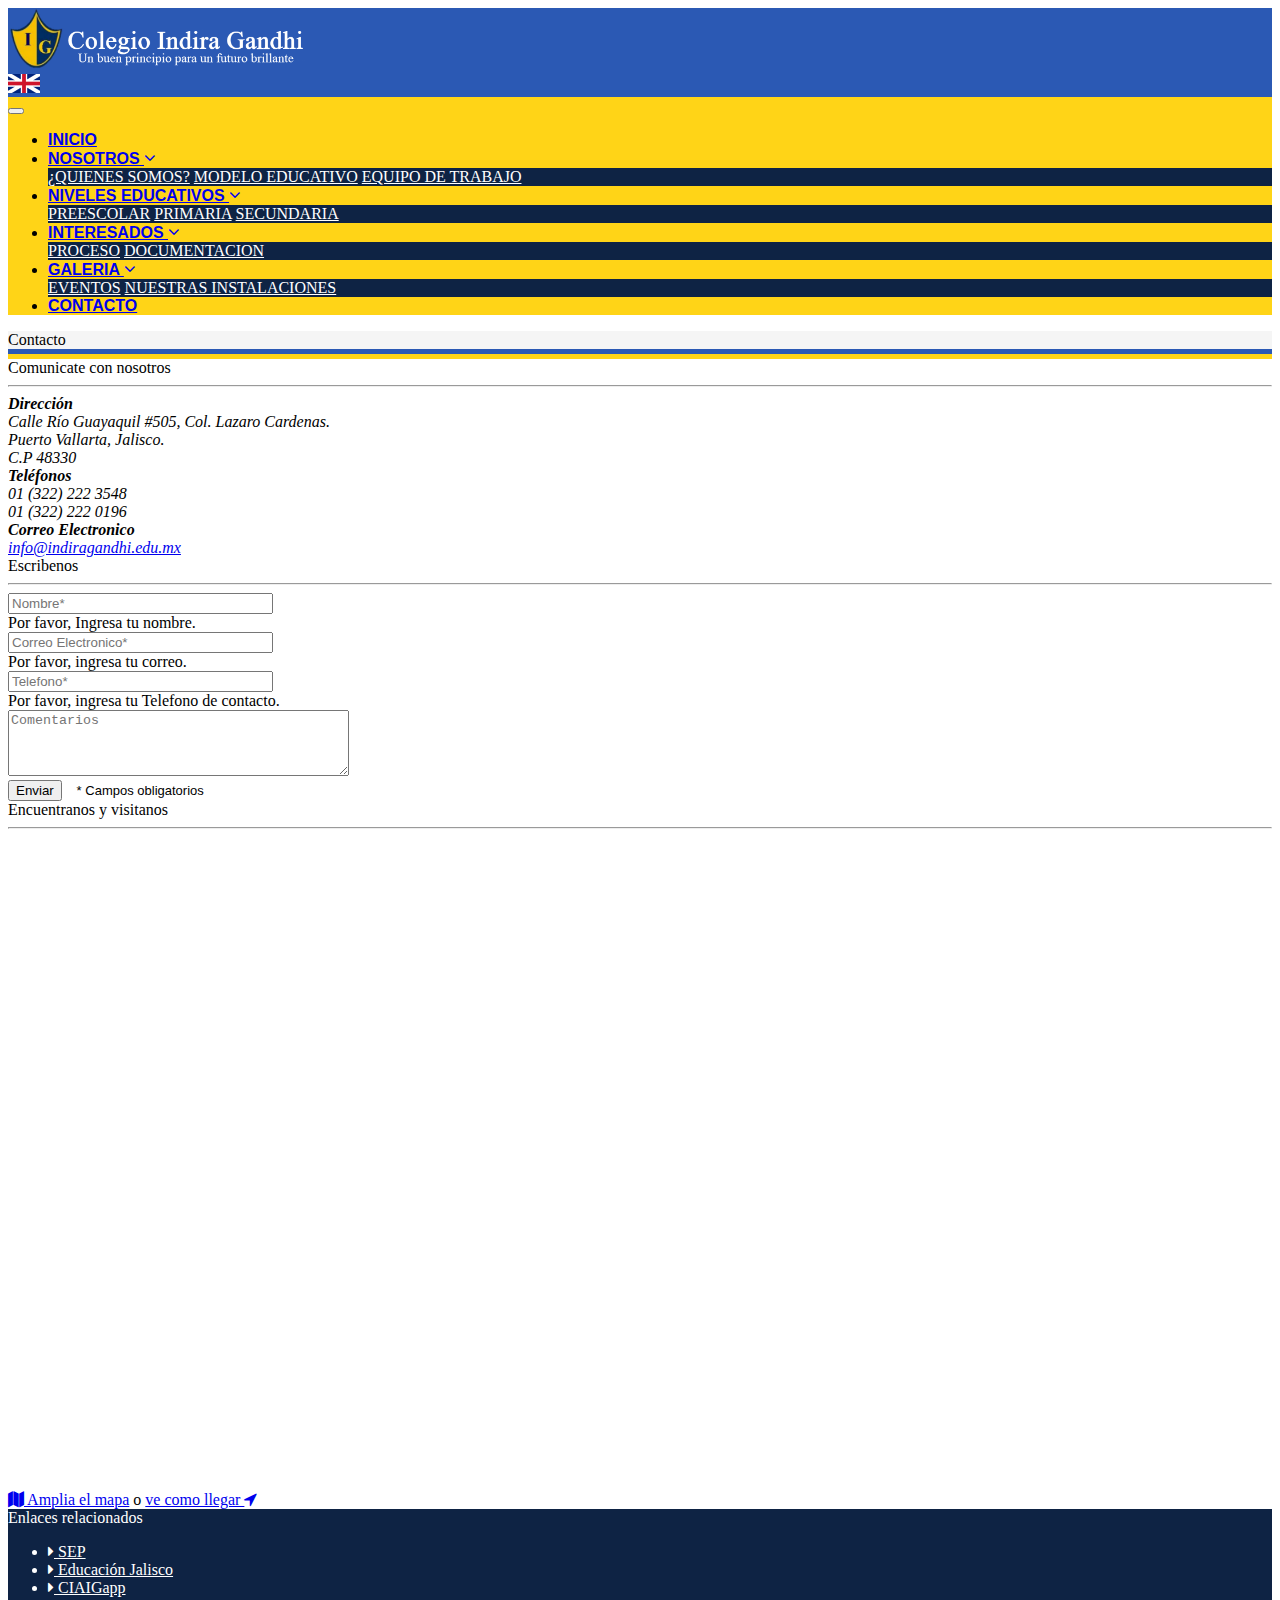
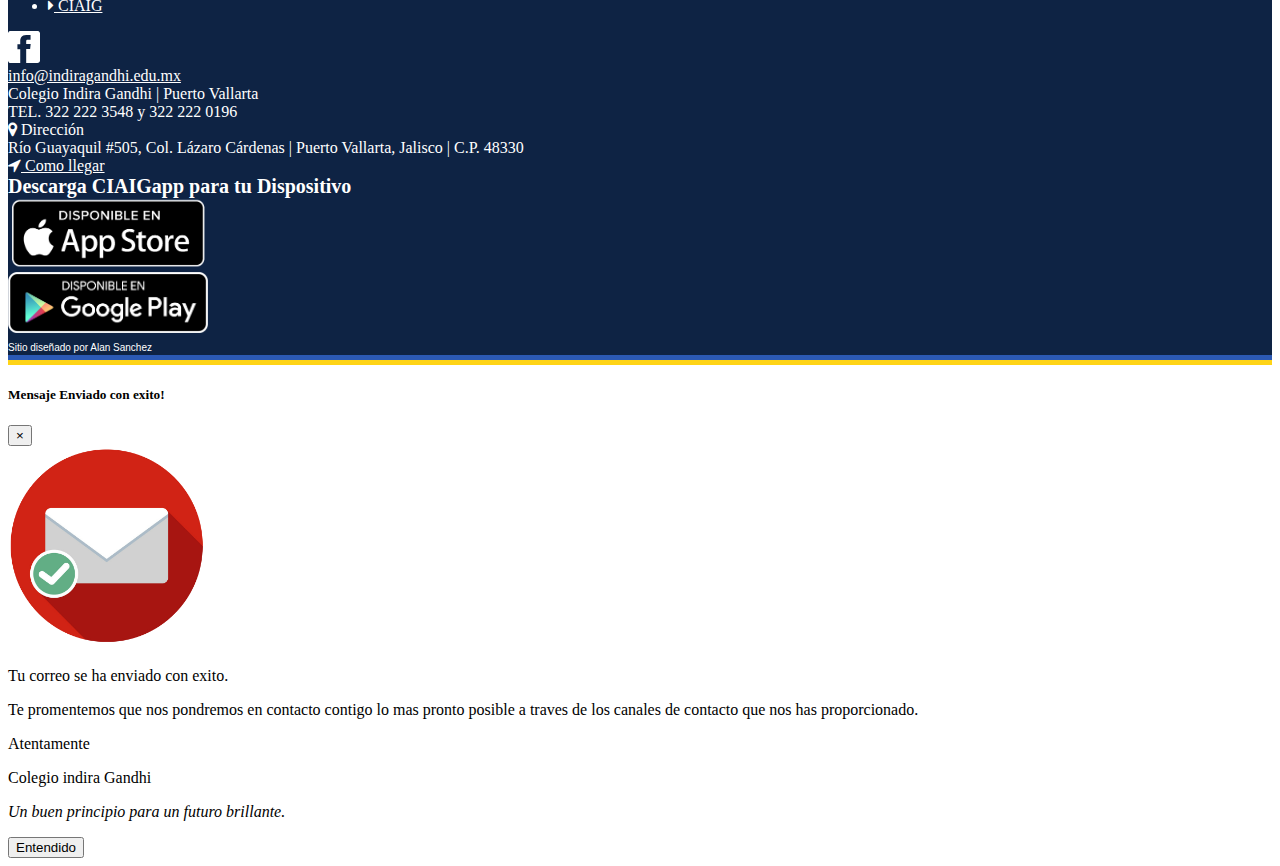
<file: contacto/index.html>
<!doctype html>
<html lang="es">

<head>
    <!-- Required meta tags -->
    <link rel="shortcut icon" type="image/x-icon" href="../frontend/imgs/icon.ico">
    <meta charset="utf-8">
    <meta name="viewport" content="width=device-width, initial-scale=1, shrink-to-fit=no">

    <link rel="stylesheet" href="https://stackpath.bootstrapcdn.com/bootstrap/4.2.1/css/bootstrap.min.css" integrity="sha384-GJzZqFGwb1QTTN6wy59ffF1BuGJpLSa9DkKMp0DgiMDm4iYMj70gZWKYbI706tWS"
        crossorigin="anonymous">
    <link rel="stylesheet" href="../introfade.css">
    <link rel="stylesheet" href="https://cdnjs.cloudflare.com/ajax/libs/font-awesome/4.7.0/css/font-awesome.min.css">
    <title>Comunicate con nosotros | Colegio Indira Gandhi</title>
    <style>
        .dropdown:hover>.dropdown-menu {
            flex-direction: column;
            display: block;
        }
        @media(min-width:576px) {
            .dropdown-sm:hover>.dropdown-menu-sm {
                flex-direction: row;
                display: flex;
            }
        }
    </style>
</head>

<body>
    <header class="d-flex bd-highlight p-0 m-0 px-5" style="background-color: #2B59B4">
        <div class="p-2 w-100 bd-highlight fadeintro">
            <a class="navbar-brand" href="../">
                <img src="../frontend/imgs/logoTitle4.png" class="img-fluid" width="300" alt="Logotipo del colegio"
                />
            </a>
        </div>
        <div class="p-2 flex-shrink-1 bd-highlight align-self-center">
            <a href="#">
                <img src="../frontend/imgs/us.png" width="32" alt="English version" title="English version" />
            </a>
        </div>
        </div>
    </header>
    <nav class="navbar navbar-expand-lg navbar-light" style="background-color: #FFD417">
        <button class="navbar-toggler" type="button" data-toggle="collapse" data-target="#navbarSupportedContent" aria-controls="navbarSupportedContent"
            aria-expanded="false" aria-label="Toggle navigation">
            <span class="navbar-toggler-icon"></span>
        </button>
        <div class="collapse navbar-collapse" id="navbarSupportedContent">
            <ul class="navbar-nav mr-auto container d-flex flex-md-column flex-lg-row justify-content-lg-between">
                <li class="nav-item">
                    <a class="nav-link" href="../">INICIO</a>
                </li>
                <li class="nav-item dropdown dropdown-sm">
                    <a class="nav-link" href="#" id="navbarDropdown1" role="button" data-toggle="dropdown" aria-haspopup="true" aria-expanded="false">
                        NOSOTROS <span class="fa" style="font-size: 18px;">&#xf107;</span>
                    </a>
                    <div class="dropdown-menu dropdown-menu-sm" aria-labelledby="navbarDropdown1">
                        <a class="dropdown-item" href="../conocenos/quienes-somos/">¿QUIENES SOMOS?</a>
                        <a class="dropdown-item" href="../conocenos/modelo-educativo/">MODELO EDUCATIVO</a>
                        <a class="dropdown-item" href="../conocenos/nuestro-equipo/">EQUIPO DE TRABAJO</a>
                    </div>
                </li>
                <li class="nav-item dropdown dropdown-sm">
                    <a class="nav-link" href="#" id="navbarDropdown2" role="button" data-toggle="dropdown" aria-haspopup="true" aria-expanded="false">
                        NIVELES EDUCATIVOS <span class="fa" style="font-size: 18px;">&#xf107;</span>
                    </a>
                    <div class="dropdown-menu dropdown-menu-sm" aria-labelledby="navbarDropdown2">
                        <a class="dropdown-item" href="../niveles-educativos/preescolar/">PREESCOLAR</a>
                        <a class="dropdown-item" href="../niveles-educativos/primaria/">PRIMARIA</a>
                        <a class="dropdown-item" href="../niveles-educativos/secundaria/">SECUNDARIA</a>
                    </div>
                </li>
                <li class="nav-item dropdown dropdown-sm">
                    <a class="nav-link" href="#" id="navbarDropdown3" role="button" data-toggle="dropdown" aria-haspopup="true" aria-expanded="false">
                        INTERESADOS <span class="fa" style="font-size: 18px;">&#xf107;</span>
                    </a>
                    <div class="dropdown-menu dropdown-menu-sm" aria-labelledby="navbarDropdown3">
                        <a class="dropdown-item" href="../aspirantes/proceso/">PROCESO</a>
                        <a class="dropdown-item" href="../aspirantes/requisitos/">DOCUMENTACION</a>
                    </div>
                </li>
                <li class="nav-item dropdown dropdown-sm">
                    <a class="nav-link" href="#" id="navbarDropdown4" role="button" data-toggle="dropdown" aria-haspopup="true" aria-expanded="false">
                        GALERIA <span class="fa" style="font-size: 18px;">&#xf107;</span>
                    </a>
                    <div class="dropdown-menu dropdown-menu-sm dropdown-toggle" aria-labelledby="navbarDropdown4">
                        <a class="dropdown-item" href="../galeria/eventos/">EVENTOS</a>
                        <a class="dropdown-item" href="../galeria/nuestra-casa/">NUESTRAS INSTALACIONES</a>
                    </div>
                </li>
                <li class="nav-item">
                    <a class="nav-link" href="../contacto/">CONTACTO</a>
                </li>
            </ul>
    </nav>
    <div class="container-fluid mb-5 p-0">
        <div id="title-area" class="row m-0 p-0" style="background-color: rgb(245, 245, 245)">
            <div class="col mt-5 mb-3 text-center">
                <div>
                    <span class="h1">Contacto</span>
                </div>
            </div>
        </div>
        <div class="row m-0 p-0">
            <div class="col m-0 p-0">
                <div style=" width:100%; height: 5px; background-color: #2B59B4;"></div>
            </div>
            <div class="col m-0 p-0">
                <div style=" width:100%; height: 5px; background-color: #FFD417;"></div>
            </div>
        </div>
        <div class="row m-3">
            <div class=" col m-0 p-0 align-items-center">
                <div class="d-flex align-items-center flex-column bd-highlight">
                    <div class="p-0 bd-highlight text-center">
                        <span class="h3">Comunicate con nosotros</span>
                        <hr>
                    </div>
                    <div class="p-0 bd-highlight">
                        <address>
                            <strong>Dirección</strong>
                            <br> Calle Río Guayaquil #505, Col. Lazaro Cardenas.
                            <br> Puerto Vallarta, Jalisco.
                            <br> C.P 48330
                            <br>
                            <strong>Teléfonos</strong>
                            <br> 01 (322) 222 3548
                            <br> 01 (322) 222 0196
                            <br>
                            <strong>Correo Electronico</strong>
                            <br>
                            <a href="mailto:info@indiragandhi.edu.mx">info@indiragandhi.edu.mx</a>
                        </address>
                    </div>
                    <div class="p-0 mb-0 bd-highlight text-center">
                        <span class="h3">Escribenos</span>
                        <hr>
                    </div>
                    <div class="p-0 m-0 bd-highlight">
                        <form id="contact_form" class="needs-validation m-0 p-0" novalidate>
                                        <div class="form-group m-1 p-1">
                                            <input type="text" size="30" class="form-control" id="name" placeholder="Nombre*" required>
                                            <div class="invalid-feedback">
                                                Por favor, Ingresa tu nombre.
                                            </div>
                                        </div>
                                <div class="form-group row m-1 p-1">
                                    <input type="email" size="30" class="form-control" id="email" placeholder="Correo Electronico*" required>
                                    <div class="invalid-feedback">
                                        Por favor, ingresa tu correo.
                                    </div>
                                </div>
                                <div class="form-group row m-1 p-1">
                                    <input type="tel" size="30" class="form-control" id="phone" placeholder="Telefono*" required>
                                    <div class="invalid-feedback m-0 p-0">
                                        Por favor, ingresa tu Telefono de contacto.
                                    </div>
                                </div>
                                <div class="form-group row m-1 p-1">
                                    <textarea id="comments" class="form-control" rows="4" cols="40" placeholder="Comentarios"></textarea>
                                </div>
                                <input class="btn btn-success ml-2" type="submit" value="Enviar">
                                <font face="arial" size="2">&nbsp;&nbsp; * Campos obligatorios</font>
                        </form>
                    </div>
                </div>
            </div>
            <div class="col align-items-center">
                <div class="d-flex align-items-center flex-column bd-highlight">
                    <div class="p-0 bd-highlight text-center">
                        <span class="h3">Encuentranos y visitanos</span>
                        <hr>
                    </div>
                </div>
                <div id="Map1">
                    <iframe src="https://www.google.com/maps/embed?pb=!1m18!1m12!1m3!1d3734.13515807431!2d-105.22846808568423!3d20.623346986219385!2m3!1f0!2f0!3f0!3m2!1i1024!2i768!4f13.1!3m3!1m2!1s0x0%3A0x45ad1e56f146c518!2sColegio+Indira+Gandhi!5e0!3m2!1ses-419!2smx!4v1548732135817"
                        width="99%" height="650" frameborder="0" style="border:0;" allowfullscreen></iframe>
                </div>
                <div class="p-0 bd-highlight text-center">
                    <span><a href="https://www.google.com/maps/place/Colegio+Indira+Gandhi/@20.6234189,-105.2282259,15.8z/data=!4m5!3m4!1s0x0:0x45ad1e56f146c518!8m2!3d20.6233457!4d-105.2262783"
                            target="_blank"><i style="font-size:16px;" class="fa">&#xf279;</i> Amplia el mapa</a> o <a href="https://www.google.com/maps/dir//Colegio+Indira+Gandhi,+R%C3%ADo+Guayaquil,+L%C3%A1zaro+C%C3%A1rdenas,+Puerto+Vallarta,+Jalisco/@20.6233435,-105.2612991,13z/data=!4m8!4m7!1m0!1m5!1m1!1s0x8421455deefb204b:0x45ad1e56f146c518!2m2!1d-105.2262794!2d20.623347">ve
                            como llegar <i class="fa fa-location-arrow"></i></a></span>
                </div>
            </div>
        </div>
    </div>
    <footer class="footer mt-auto py-3 container-fluid" style="background-color: #0E2344">
        <div class="row">
            <div class="col align-items-center m-3 ml-5 ml-sm-3">
                <div class="d-flex align-items-start flex-column bd-highlight" style="color:#FFFFFF">
                    <div class="p-0 bd-highlight">
                        <span class="h5">Enlaces relacionados</span>
                        <ul class="list-unstyled">
                            <li>
                                <a href="http://www.gob.mx/sep" style="color:#FFFFFF" target="_blank"><i style="font-size:16px"
                                        class="fa">&#xf0da;</i> SEP</a>
                            </li>
                            <li>
                                <a href="http://portalsej.jalisco.gob.mx//" style="color:#FFFFFF" target="_blank"><i style="font-size:16px"
                                        class="fa">&#xf0da;</i> Educación Jalisco</a>
                            </li>
                            <li>
                                <a href="#" style="color:#FFFFFF" target="_blank"><i style="font-size:16px" class="fa">&#xf0da;</i>
                                    CIAIGapp</a>
                            </li>
                            <li>
                                <a href="https://www.ciaigandhi.com/" style="color:#FFFFFF" target="_blank"><i style="font-size:16px"
                                        class="fa">&#xf0da;</i> CIAIG</a>
                            </li>
                        </ul>
                    </div>
                </div>
            </div>
            <div class="col align-items-center">
                <div class="d-flex align-items-center flex-column bd-highlight mb-3">
                    <div class="mb-auto p-2 bd-highlight">
                        <a href="https://www.facebook.com/ColegioIndira-Gandhi-117346585516820/"><img src="../frontend/imgs/facebook.svg"
                                width="32" /></a>
                    </div>
                    <div class="p-0 bd-highlight text-center">
                        <a class="text-center" style="color: #FFFFFF" href="mailto:info@indiragandhi.edu.mx">info@indiragandhi.edu.mx</a>
                    </div>
                    <div class="p-0 bd-highlight text-center">
                        <span class="text-center" style="color: #FFFFFF">Colegio Indira Gandhi | Puerto Vallarta</span>
                    </div>
                    <div class="p-0 bd-highlight text-center">
                        <span class="text-center" style="color: #FFFFFF">TEL. 322 222 3548 y 322 222 0196</span>
                    </div>
                    <div class=" p-0 bd-highlight text-center" style="width: 2erm; color: #FFFFFF;">
                        <i class="fa fa-map-marker" style="color:#FFFFFF"></i> <span class="h6">Dirección</span><br> Río
                        Guayaquil #505, Col. Lázaro Cárdenas | Puerto Vallarta, Jalisco | C.P. 48330<br>
                        <a style="color: #FFFFFF" href="https://www.google.com/maps/dir//Colegio+Indira+Gandhi,+R%C3%ADo+Guayaquil,+L%C3%A1zaro+C%C3%A1rdenas,+Puerto+Vallarta,+Jalisco/@20.6233435,-105.2612991,13z/data=!4m8!4m7!1m0!1m5!1m1!1s0x8421455deefb204b:0x45ad1e56f146c518!2m2!1d-105.2262794!2d20.623347"><i
                                class="fa fa-location-arrow" style="color:#FFFFFF; font-size: 16px"></i> Como llegar</a>
                    </div>
                </div>
            </div>
            <div class="col align-items-center m-3">
                <div class="d-flex align-items-center flex-column bd-highlight mb-3">
                    <div class=" mb-auto p-0 text-center bd-highlight">
                        <span style="color: #FFFFFF; font-size: 15pt; font-weight:600">Descarga CIAIGapp para tu Dispositivo</span>
                    </div>
                    <div class="mb-auto p-0 bd-highlight">
                        <a href="https://itunes.apple.com/mx/app/ciaigapp/id1358531130?mt=8"><img src="../frontend/imgs/app-store-icon.png"
                                class="img-fluid" width="200" /></a>
                    </div>
                    <div class="mb-auto p-0 bd-highlight">
                        <a href="https://play.google.com/store/apps/details?id=com.ciaigapp"><img src="../frontend/imgs/play-store-icon.png"
                                class="img-fluid" width="200" /></a>
                    </div>
                </div>
            </div>
        </div>
        <div class="row">
            <div class="col text-center">
                <font face="Arial" size="1" color="#FFFFFF">Sitio diseñado por Alan Sanchez</font>
            </div>
        </div>
    </footer>
    <div class="row m-0 p-0">
        <div class="col m-0 p-0">
            <div style=" width:100%; height: 5px; background-color: #2B59B4;"></div>
        </div>
        <div class="col m-0 p-0">
            <div style=" width:100%; height: 5px; background-color: #FFD417;"></div>
        </div>
    </div>
    <div class="modal fade" tabindex="-1" id="exampleModal" role="dialog" aria-hidden="true">
        <div class="modal-dialog" role="document">
            <div class="modal-content">
                <div class="modal-header">
                    <h5 class="modal-title">Mensaje Enviado con exito!</h5>
                    <button type="button" class="close" data-dismiss="modal" aria-label="Close">
                        <span aria-hidden="true">&times;</span>
                    </button>
                </div>
                <div class="modal-body">
                    <div class="row">
                        <div class="col align-items-center">
                            <div class="d-flex align-items-center flex-column bd-highlight">
                                <div class="p-0 bd-highlight text-center">
                                    <img src="../frontend/imgs/ic_sent.png" class="img-fluid" width="200" />
                                    <p class="h6 p-0 m-0"></p>
                                    <p class="h5">Tu correo se ha enviado con exito.</p>
                                </div>
                            </div>
                        </div>
                    </div>
                    <p>Te promentemos que nos pondremos en contacto contigo lo mas pronto posible a traves de los canales
                        de contacto que nos has proporcionado.</p>
                    <p class="h5 p-0 m-0">Atentamente</p>
                    <p class="h5 p-0 m-0">Colegio indira Gandhi</p>
                    <p><i>Un buen principio para un futuro brillante.</i></p>
                </div>
                <div class="modal-footer">
                    <button type="button" class="btn btn-success" data-dismiss="modal">Entendido</button>
                </div>
            </div>
        </div>
    </div>
    <script src="https://code.jquery.com/jquery-3.3.1.min.js"></script>
    <script src="ajaxControl.js"></script>
    <script src="https://cdnjs.cloudflare.com/ajax/libs/popper.js/1.14.6/umd/popper.min.js" integrity="sha384-wHAiFfRlMFy6i5SRaxvfOCifBUQy1xHdJ/yoi7FRNXMRBu5WHdZYu1hA6ZOblgut"
        crossorigin="anonymous"></script>
    <script src="https://stackpath.bootstrapcdn.com/bootstrap/4.2.1/js/bootstrap.min.js" integrity="sha384-B0UglyR+jN6CkvvICOB2joaf5I4l3gm9GU6Hc1og6Ls7i6U/mkkaduKaBhlAXv9k"
        crossorigin="anonymous"></script>

</body>

</html>
</file>
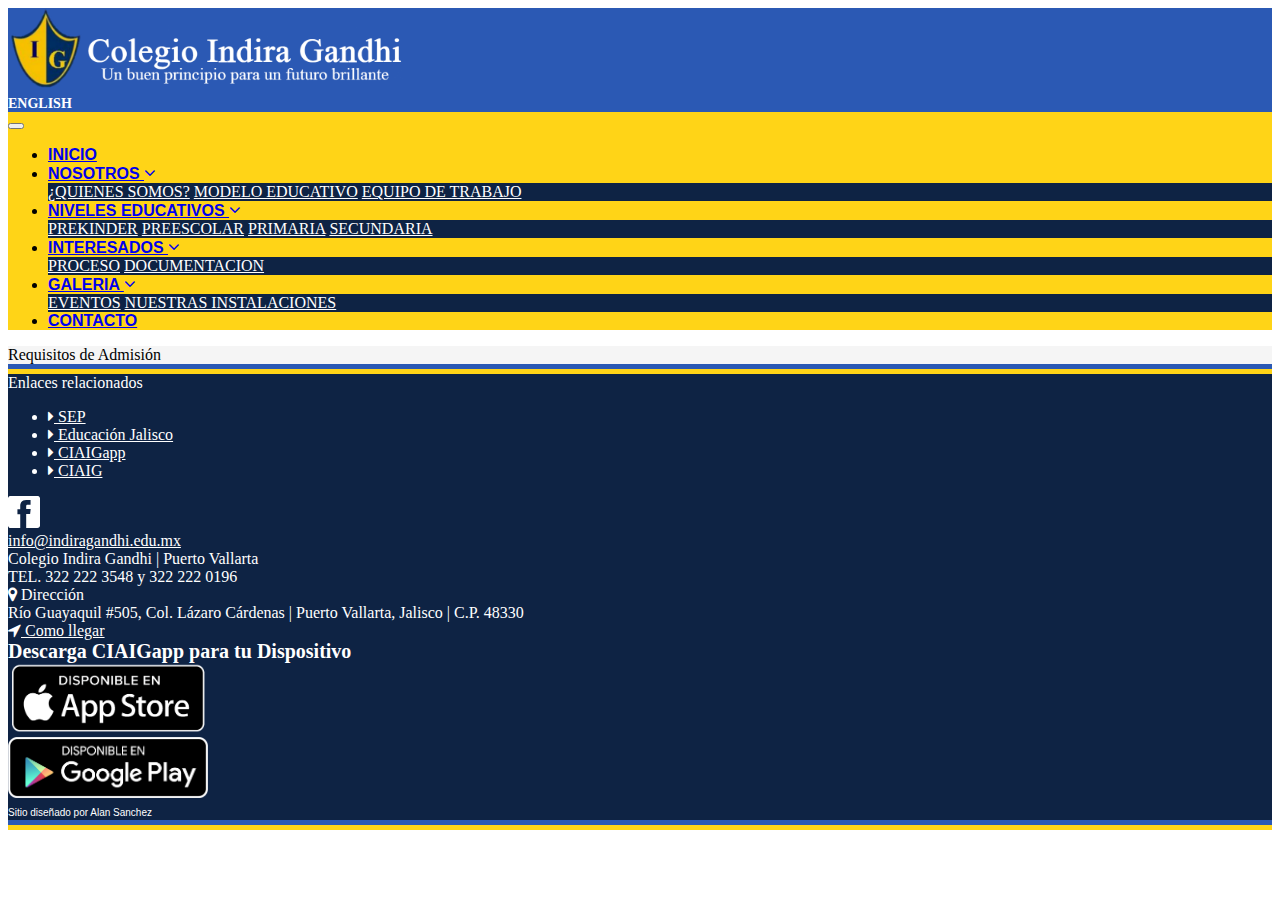
<file: aspirantes/requisitos/index.html>
<!doctype html>
<html lang="es">

<head>
    <!-- Required meta tags -->
    <link rel="shortcut icon" type="image/x-icon" href="/frontend/imgs/icon.ico">
    <meta charset="utf-8">
    <meta name="viewport" content="width=device-width, initial-scale=1, shrink-to-fit=no">
    <link rel="stylesheet" href="/introfade.css">
    <link rel="stylesheet" href="https://stackpath.bootstrapcdn.com/bootstrap/4.2.1/css/bootstrap.min.css" integrity="sha384-GJzZqFGwb1QTTN6wy59ffF1BuGJpLSa9DkKMp0DgiMDm4iYMj70gZWKYbI706tWS"
        crossorigin="anonymous">
    <link rel="stylesheet" href="https://cdnjs.cloudflare.com/ajax/libs/font-awesome/4.7.0/css/font-awesome.min.css">
    <script src="https://code.jquery.com/jquery-1.10.2.js"></script>
    <title>Requisitos de inscripción | Colegio Indira Gandhi</title>
    <style>
        .dropdown-menu {
            background-color: #0E2344;
        }

        .dropdown-item {
            color: #FFFFFF;
        }

        .dropdown-item:active {
            background-color: rgba(255, 255, 255, 0.945);
            ;
            color: #212529;
            background-clip: padding-box;
        }

        .nav-link {
            font-weight: bold;
            font-family: Arial;
        }
    </style>
</head>

<body>
    <header class="d-flex bd-highlight" style="background-color: #2B59B4">
        <div class="p-2 w-100 bd-highlight fadeintro">
            <a class="navbar-brand" href="/">
                <img src="/frontend/imgs/logoTitle4.png" class="img-fluid" width="400" alt="Logotipo del colegio" />
            </a>
        </div>
        <div class="p-2 flex-shrink-1 bd-highlight align-self-center">
            <a href="#" style="text-decoration: none; color: #FFFFFF; font-size: 14px; font-weight: bold;">ENGLISH</a>
        </div>
        </div>
    </header>
    <nav class="navbar navbar-expand-lg navbar-light" style="background-color: #FFD417">
        <button class="navbar-toggler" type="button" data-toggle="collapse" data-target="#navbarSupportedContent" aria-controls="navbarSupportedContent"
            aria-expanded="false" aria-label="Toggle navigation">
            <span class="navbar-toggler-icon"></span>
        </button>
        <div class="collapse navbar-collapse" id="navbarSupportedContent">
            <ul class="navbar-nav mr-auto container d-flex flex-md-column flex-lg-row justify-content-lg-between">
                <li class="nav-item">
                    <a class="nav-link" href="/">INICIO</a>
                </li>
                <li class="nav-item dropdown">
                    <a class="nav-link" href="#" id="navbarDropdown1" role="button" data-toggle="dropdown" aria-haspopup="true" aria-expanded="false">
                        NOSOTROS <span class="fa" style="font-size: 18px;">&#xf107;</span>
                    </a>
                    <div class="dropdown-menu" aria-labelledby="navbarDropdown1">
                        <a class="dropdown-item" href="/conocenos/quienes-somos/">¿QUIENES SOMOS?</a>
                        <a class="dropdown-item" href="/conocenos/modelo-educativo/">MODELO EDUCATIVO</a>
                        <a class="dropdown-item" href="/conocenos/nuestro-equipo/">EQUIPO DE TRABAJO</a>
                    </div>
                </li>
                <li class="nav-item dropdown">
                    <a class="nav-link" href="#" id="navbarDropdown2" role="button" data-toggle="dropdown" aria-haspopup="true" aria-expanded="false">
                        NIVELES EDUCATIVOS <span class="fa" style="font-size: 18px;">&#xf107;</span>
                    </a>
                    <div class="dropdown-menu" aria-labelledby="navbarDropdown2">
                        <a class="dropdown-item" href="/niveles-educativos/prekinder/">PREKINDER</a>
                        <a class="dropdown-item" href="/niveles-educativos/preescolar/">PREESCOLAR</a>
                        <a class="dropdown-item" href="/niveles-educativos/primaria/">PRIMARIA</a>
                        <a class="dropdown-item" href="/niveles-educativos/secundaria/">SECUNDARIA</a>
                    </div>
                </li>
                <li class="nav-item dropdown">
                    <a class="nav-link" href="#" id="navbarDropdown3" role="button" data-toggle="dropdown" aria-haspopup="true" aria-expanded="false">
                        INTERESADOS <span class="fa" style="font-size: 18px;">&#xf107;</span>
                    </a>
                    <div class="dropdown-menu" aria-labelledby="navbarDropdown3">
                        <a class="dropdown-item" href="/aspirantes/proceso/">PROCESO</a>
                        <a class="dropdown-item" href="/aspirantes/requisitos/">DOCUMENTACION</a>
                    </div>
                </li>
                <li class="nav-item dropdown">
                    <a class="nav-link" href="#" id="navbarDropdown4" role="button" data-toggle="dropdown" aria-haspopup="true" aria-expanded="false">
                        GALERIA <span class="fa" style="font-size: 18px;">&#xf107;</span>
                    </a>
                    <div class="dropdown-menu dropdown-toggle" aria-labelledby="navbarDropdown4">
                        <a class="dropdown-item" href="/galeria/eventos/">EVENTOS</a>
                        <a class="dropdown-item" href="/galeria/nuestra-casa/">NUESTRAS INSTALACIONES</a>
                    </div>
                </li>
                <li class="nav-item">
                    <a class="nav-link" href="/contacto/">CONTACTO</a>
                </li>
            </ul>
    </nav>
    <div class="container-fluid">
        <div id="title-area" class="row" style="background-color: rgb(245, 245, 245)">
            <div class="col mt-5 mb-3 text-center">
                <div>
                    <span class="h1">Requisitos de Admisión</span>
                </div>
            </div>
        </div>
        <div class="row m-0 p-0">
                <div class="col m-0 p-0">
                    <div style=" width:100%; height: 5px; background-color: #2B59B4;"></div>
                </div>
                <div class="col m-0 p-0">
                    <div style=" width:100%; height: 5px; background-color: #FFD417;"></div>
                </div>
            </div>
        <!--Contenido-->
    </div>
    <footer class="footer mt-auto py-3 container-fluid" style="background-color: #0E2344">
            <div class="row">
                <div class="col align-items-center m-3 ml-5 ml-sm-3">
                    <div class="d-flex align-items-start flex-column bd-highlight" style="color:#FFFFFF">
                        <div class="p-0 bd-highlight">
                            <span class="h5">Enlaces relacionados</span>
                            <ul class="list-unstyled">
                                <li>
                                    <a href="http://www.gob.mx/sep" style="color:#FFFFFF" target="_blank"><i style="font-size:16px"
                                            class="fa">&#xf0da;</i> SEP</a>
                                </li>
                                <li>
                                    <a href="http://portalsej.jalisco.gob.mx//" style="color:#FFFFFF" target="_blank"><i style="font-size:16px"
                                            class="fa">&#xf0da;</i> Educación Jalisco</a>
                                </li>
                                <li>
                                    <a href="#" style="color:#FFFFFF" target="_blank"><i style="font-size:16px" class="fa">&#xf0da;</i>
                                        CIAIGapp</a>
                                </li>
                                <li>
                                    <a href="https://www.ciaigandhi.com/" style="color:#FFFFFF" target="_blank"><i style="font-size:16px"
                                            class="fa">&#xf0da;</i> CIAIG</a>
                                </li>
                            </ul>
                        </div>
                    </div>
                </div>
                <div class="col align-items-center">
                    <div class="d-flex align-items-center flex-column bd-highlight mb-3">
                        <div class="mb-auto p-2 bd-highlight">
                            <a href="https://www.facebook.com/ColegioIndira-Gandhi-117346585516820/"><img src="/frontend/imgs/facebook.svg"
                                    width="32" /></a>
                        </div>
                        <div class="p-0 bd-highlight text-center">
                            <a class="text-center" style="color: #FFFFFF" href="mailto:info@indiragandhi.edu.mx">info@indiragandhi.edu.mx</a>
                        </div>
                        <div class="p-0 bd-highlight text-center">
                            <span class="text-center" style="color: #FFFFFF">Colegio Indira Gandhi | Puerto Vallarta</span>
                        </div>
                        <div class="p-0 bd-highlight text-center">
                            <span class="text-center" style="color: #FFFFFF">TEL. 322 222 3548 y 322 222 0196</span>
                        </div>
                        <div class=" p-0 bd-highlight text-center" style="width: 2erm; color: #FFFFFF;">
                            <i class="fa fa-map-marker" style="color:#FFFFFF"></i> <span class="h6">Dirección</span><br> Río
                            Guayaquil #505, Col. Lázaro Cárdenas | Puerto Vallarta, Jalisco | C.P. 48330<br>
                            <a style="color: #FFFFFF" href="https://www.google.com/maps/dir//Colegio+Indira+Gandhi,+R%C3%ADo+Guayaquil,+L%C3%A1zaro+C%C3%A1rdenas,+Puerto+Vallarta,+Jalisco/@20.6233435,-105.2612991,13z/data=!4m8!4m7!1m0!1m5!1m1!1s0x8421455deefb204b:0x45ad1e56f146c518!2m2!1d-105.2262794!2d20.623347"><i
                                    class="fa fa-location-arrow" style="color:#FFFFFF; font-size: 16px"></i> Como llegar</a>
                        </div>
                    </div>
                </div>
                <div class="col align-items-center m-3">
                    <div class="d-flex align-items-center flex-column bd-highlight mb-3">
                        <div class=" mb-auto p-0 text-center bd-highlight">
                            <span style="color: #FFFFFF; font-size: 15pt; font-weight:600">Descarga CIAIGapp para tu Dispositivo</span>
                        </div>
                        <div class="mb-auto p-0 bd-highlight">
                            <a href="https://itunes.apple.com/mx/app/ciaigapp/id1358531130?mt=8"><img src="/frontend/imgs/app-store-icon.png"
                                    class="img-fluid" width="200" /></a>
                        </div>
                        <div class="mb-auto p-0 bd-highlight">
                            <a href="https://play.google.com/store/apps/details?id=com.ciaigapp"><img src="/frontend/imgs/play-store-icon.png"
                                    class="img-fluid" width="200" /></a>
                        </div>
                    </div>
                </div>
            </div>
            <div class="row">
                <div class="col text-center">
                    <font face="Arial" size="1" color="#FFFFFF">Sitio diseñado por Alan Sanchez</font>
                </div>
            </div>
        </footer>
    <div class="row m-0 p-0">
            <div class="col m-0 p-0">
                <div style=" width:100%; height: 5px; background-color: #2B59B4;"></div>
            </div>
            <div class="col m-0 p-0">
                <div style=" width:100%; height: 5px; background-color: #FFD417;"></div>
            </div>
        </div>
    <script src="https://code.jquery.com/jquery-3.3.1.slim.min.js" integrity="sha384-q8i/X+965DzO0rT7abK41JStQIAqVgRVzpbzo5smXKp4YfRvH+8abtTE1Pi6jizo"
        crossorigin="anonymous"></script>
    <script src="https://cdnjs.cloudflare.com/ajax/libs/popper.js/1.14.6/umd/popper.min.js" integrity="sha384-wHAiFfRlMFy6i5SRaxvfOCifBUQy1xHdJ/yoi7FRNXMRBu5WHdZYu1hA6ZOblgut"
        crossorigin="anonymous"></script>
    <script src="https://stackpath.bootstrapcdn.com/bootstrap/4.2.1/js/bootstrap.min.js" integrity="sha384-B0UglyR+jN6CkvvICOB2joaf5I4l3gm9GU6Hc1og6Ls7i6U/mkkaduKaBhlAXv9k"
        crossorigin="anonymous"></script>
</body>

</html>
</file>
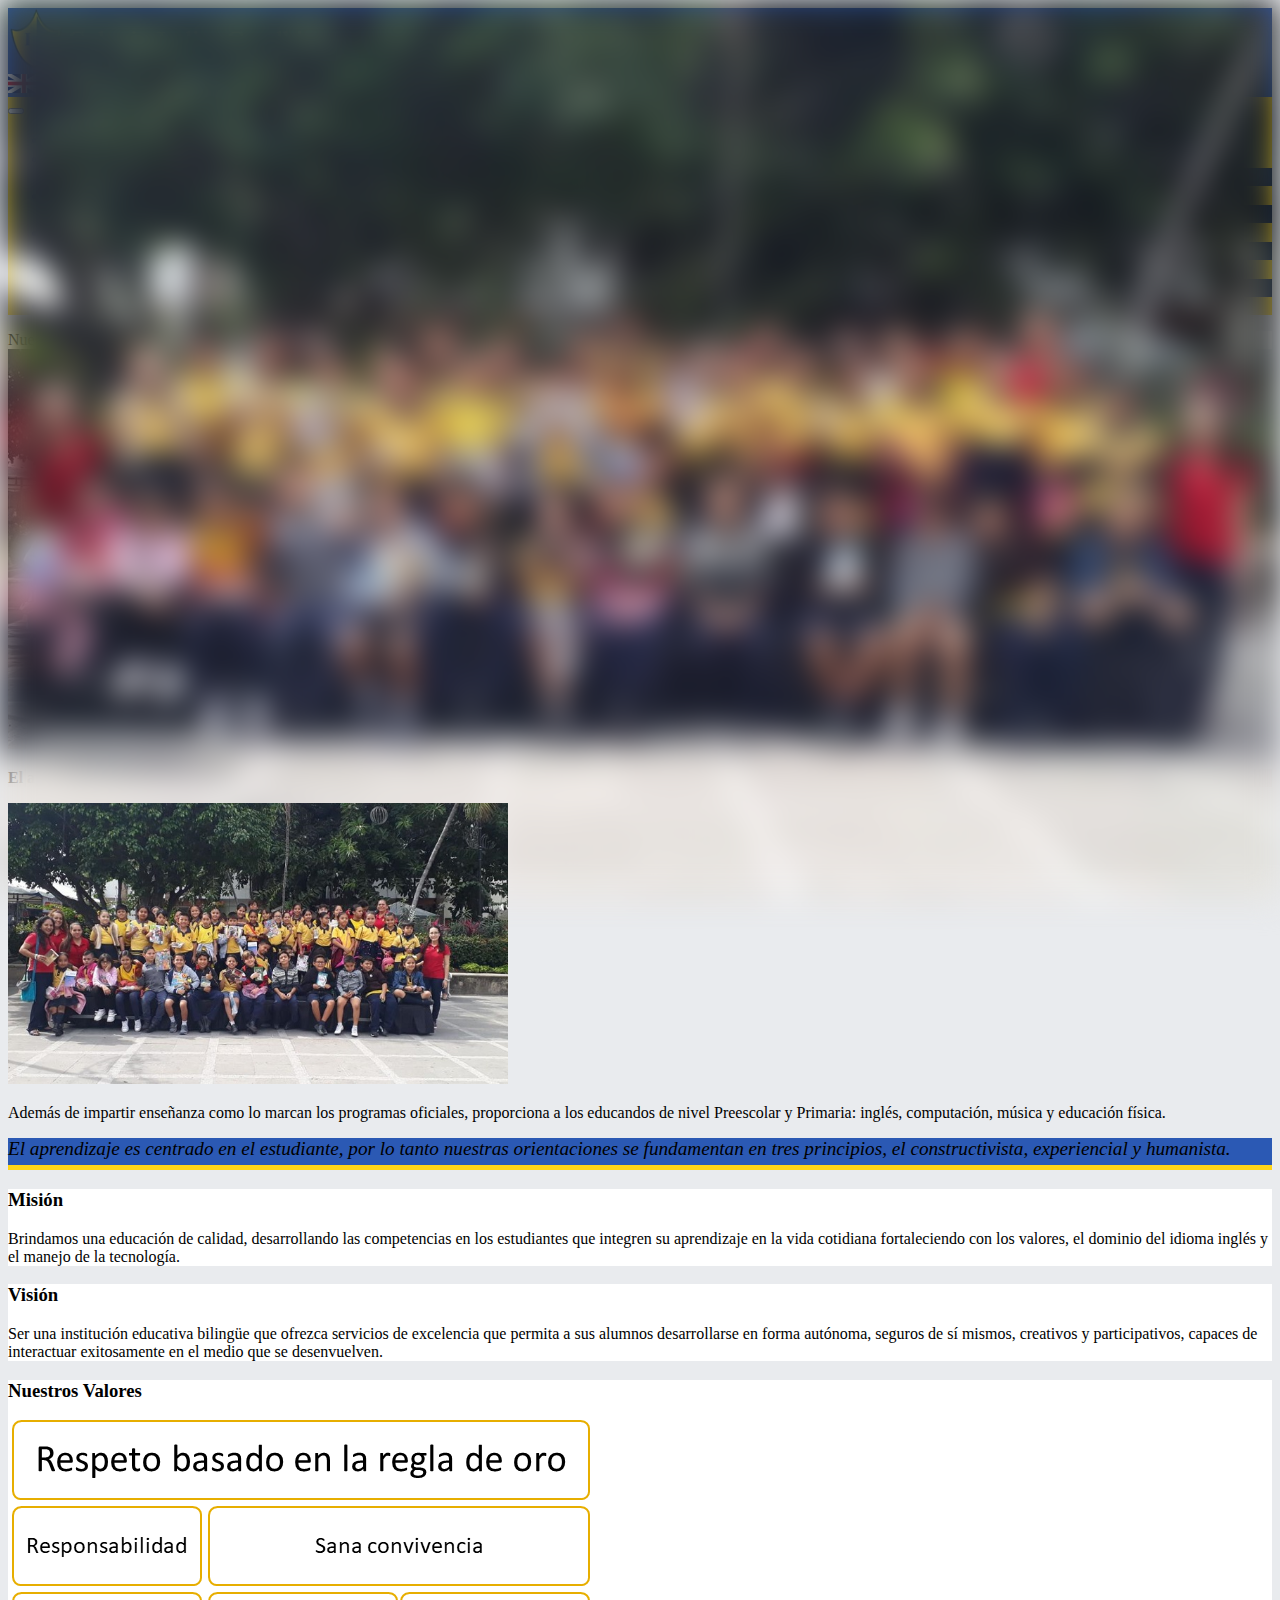
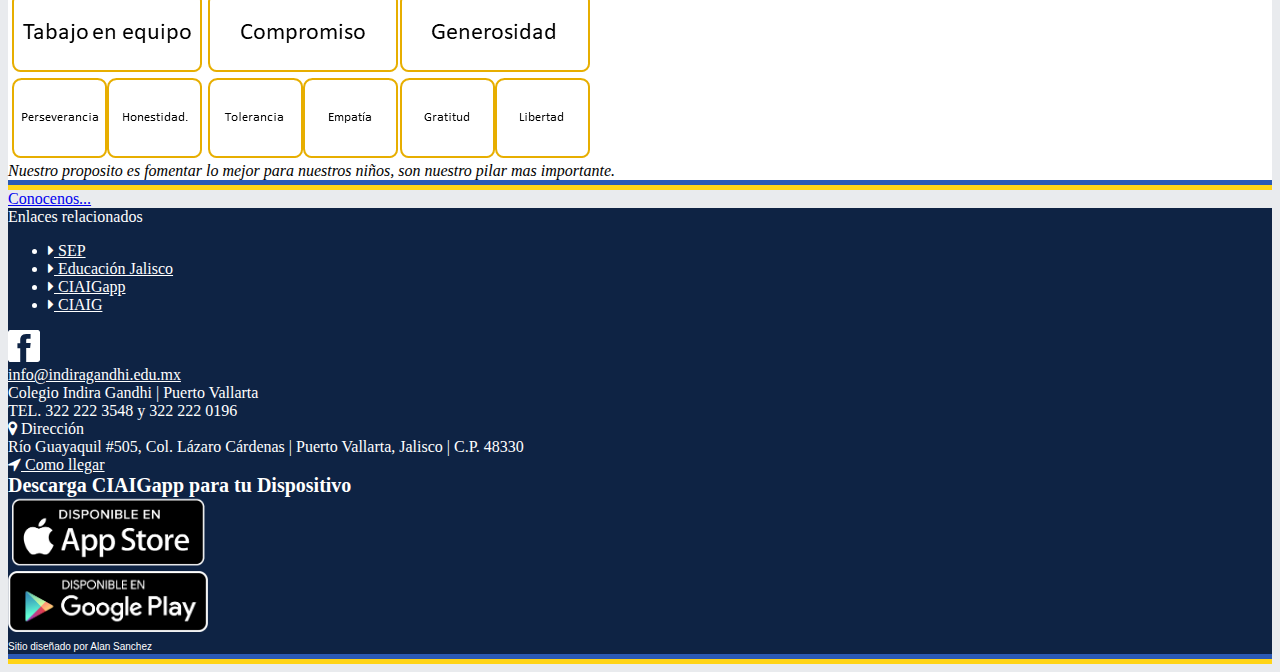
<file: conocenos/modelo-educativo/index.html>
<!doctype html>
<html lang="es">

<head>
    <!-- Required meta tags -->
    <link rel="shortcut icon" type="image/x-icon" href="../../frontend/imgs/icon.ico">
    <meta charset="utf-8">
    <meta name="viewport" content="width=device-width, initial-scale=1, shrink-to-fit=no">

    <link rel="stylesheet" href="https://stackpath.bootstrapcdn.com/bootstrap/4.2.1/css/bootstrap.min.css"
        integrity="sha384-GJzZqFGwb1QTTN6wy59ffF1BuGJpLSa9DkKMp0DgiMDm4iYMj70gZWKYbI706tWS" crossorigin="anonymous">
    <link rel="stylesheet" href="https://cdnjs.cloudflare.com/ajax/libs/font-awesome/4.7.0/css/font-awesome.min.css">
    <script src="https://code.jquery.com/jquery-1.10.2.js"></script>
    <link rel="stylesheet" href="../../introfade.css">
    <title>Nuestro modelo educativo | Colegio Indira Gandhi</title>
    <style>
        .dropdown:hover>.dropdown-menu {
            flex-direction: column;
            display: block;
        }

        @media(min-width:576px) {
            .dropdown-sm:hover>.dropdown-menu-sm {
                flex-direction: row;
                display: flex;
            }
        }
        .img-01 {
            position: absolute;
            left: 0px;
            top: 0px;
            right: 0px;
            bottom: 0px;
            z-index: 0;
            display: block;
            width: 100%;
            margin-right: auto;
            margin-left: auto;
            background-position: 50% 33%;
            background-size: cover;
            background-repeat: no-repeat;
            -webkit-filter: blur(15px);
            filter: blur(15px);
        }
        .card{
            border: none;
        }
    </style>
</head>

<body class="m-0 p-0" style="background-color: #e9ebee">
    <header class="d-flex bd-highlight p-0 m-0 px-5" style="background-color: #2B59B4">
        <div class="p-2 w-100 bd-highlight fadeintro">
            <a class="navbar-brand" href="../../">
                <img src="../../frontend/imgs/logoTitle4.png" class="img-fluid" width="300"
                    alt="Logotipo del colegio" />
            </a>
        </div>
        <div class="p-2 flex-shrink-1 bd-highlight align-self-center">
            <a href="#">
                <img src="../../frontend/imgs/us.png" width="32" alt="English version" title="English version" />
            </a>
        </div>
        </div>
    </header>
    <nav class="navbar navbar-expand-lg navbar-light" style="background-color: #FFD417">
        <button class="navbar-toggler" type="button" data-toggle="collapse" data-target="#navbarSupportedContent"
            aria-controls="navbarSupportedContent" aria-expanded="false" aria-label="Toggle navigation">
            <span class="navbar-toggler-icon"></span>
        </button>
        <div class="collapse navbar-collapse" id="navbarSupportedContent">
            <ul class="navbar-nav mr-auto container d-flex flex-md-column flex-lg-row justify-content-lg-between">
                <li class="nav-item">
                    <a class="nav-link" href="../../">INICIO</a>
                </li>
                <li class="nav-item dropdown dropdown-sm">
                    <a class="nav-link" href="#" id="navbarDropdown1" role="button" data-toggle="dropdown"
                        aria-haspopup="true" aria-expanded="false">
                        NOSOTROS <span class="fa" style="font-size: 18px;">&#xf107;</span>
                    </a>
                    <div class="dropdown-menu dropdown-menu-sm" aria-labelledby="navbarDropdown1">
                        <a class="dropdown-item" href="../../conocenos/quienes-somos/">¿QUIENES SOMOS?</a>
                        <a class="dropdown-item" href="../../conocenos/modelo-educativo/">MODELO EDUCATIVO</a>
                        <a class="dropdown-item" href="../../conocenos/nuestro-equipo/">EQUIPO DE TRABAJO</a>
                    </div>
                </li>
                <li class="nav-item dropdown dropdown-sm">
                    <a class="nav-link" href="#" id="navbarDropdown2" role="button" data-toggle="dropdown"
                        aria-haspopup="true" aria-expanded="false">
                        NIVELES EDUCATIVOS <span class="fa" style="font-size: 18px;">&#xf107;</span>
                    </a>
                    <div class="dropdown-menu dropdown-menu-sm" aria-labelledby="navbarDropdown2">
                        <a class="dropdown-item" href="../../niveles-educativos/preescolar/">PREESCOLAR</a>
                        <a class="dropdown-item" href="../../niveles-educativos/primaria/">PRIMARIA</a>
                        <a class="dropdown-item" href="../../niveles-educativos/secundaria/">SECUNDARIA</a>
                    </div>
                </li>
                <li class="nav-item dropdown dropdown-sm">
                    <a class="nav-link" href="#" id="navbarDropdown3" role="button" data-toggle="dropdown"
                        aria-haspopup="true" aria-expanded="false">
                        INTERESADOS <span class="fa" style="font-size: 18px;">&#xf107;</span>
                    </a>
                    <div class="dropdown-menu dropdown-menu-sm" aria-labelledby="navbarDropdown3">
                        <a class="dropdown-item" href="../../aspirantes/proceso/">PROCESO</a>
                        <a class="dropdown-item" href="../../aspirantes/requisitos/">DOCUMENTACION</a>
                    </div>
                </li>
                <li class="nav-item dropdown dropdown-sm">
                    <a class="nav-link" href="#" id="navbarDropdown4" role="button" data-toggle="dropdown"
                        aria-haspopup="true" aria-expanded="false">
                        GALERIA <span class="fa" style="font-size: 18px;">&#xf107;</span>
                    </a>
                    <div class="dropdown-menu dropdown-menu-sm dropdown-toggle" aria-labelledby="navbarDropdown4">
                        <a class="dropdown-item" href="../../galeria/eventos/">EVENTOS</a>
                        <a class="dropdown-item" href="../../galeria/nuestra-casa/">NUESTRAS INSTALACIONES</a>
                    </div>
                </li>
                <li class="nav-item">
                    <a class="nav-link" href="../../contacto/">CONTACTO</a>
                </li>
            </ul>
    </nav>
    <div class="container-fluid m-0 p-0">
        <div id="title-area" class="row m-0 p-0" style="background-color: rgb(245, 245, 245)">
            <div class="col mt-5 mb-3 text-center">
                <div>
                    <span class="h1">Nuestro Modelo Educativo</span>
                </div>
            </div>
        </div>
        <div class="row p-0 m-0">
            <div class="card d-sm-none d-block">
                <img src="../../frontend/imgs/slide_1.jpg"  class="card-img" alt="...">
                <div class="card-img-overlay px-5 " style="background-color: rgba(228, 225, 225, 0.67)">
                    <p class="card-text text-justify" style="font-weight: 600;"> El aprendizaje es centrado en el estudiante, por lo tanto nuestras orientaciones se fundamentan en tres
                            principios, el constructivista,
                            experiencial y humanista.</p>
                </div>
            </div>
            
            <div id="carouselExampleSlidesOnly" class="carousel slide w-100 d-sm-block d-none" data-ride="carousel">
                <div class="carousel-inner">
                    <div class="carousel-item active">
                        <div class="img-01 w-100 d-block" style="background-image: url('../../frontend/imgs/slide_1.jpg')"></div>
                        <div class="row">
                            <div class="col align-self-end" >
                                    <img src="../../frontend/imgs/slide_1.jpg" width="500" class="m-5" alt="..." style="position: relative;">
                            </div>
                            <div class="col px-5 align-self-center">
                                <p class="text-white h3">Además de impartir enseñanza como lo marcan los programas oficiales, proporciona a los educandos de nivel Preescolar y Primaria: inglés, computación, música y educación física.</p>
                            </div>
                        </div>
                    </div>
                </div>
            </div>
        </div>
        <div class=" row m-0 text-center py-3 d-sm-block d-none" style="background-color: #2B59B4">
            <cite class="mt-0 pt-0 text-white px-sm-3 px-1" style="font-size: 1.2rem;">
                El aprendizaje es centrado en el estudiante, por lo tanto nuestras orientaciones se fundamentan en tres
                principios, el constructivista,
                experiencial y humanista.
            </cite>
        </div>
        <div class="row m-0 p-0 mt-5">
            <div class="col m-0 p-0">
                <div style=" width:100%; height: 5px; background-color: #2B59B4;"></div>
            </div>
            <div class="col m-0 p-0">
                <div style=" width:100%; height: 5px; background-color: #FFD417;"></div>
            </div>
        </div>
        <div class="row m-0 p-0 mx-lg-5 px-lg-5">
            <div class="col m-0 p-0 mx-lg-5 px-lg-5">
                <div class="card my-2 mx-sm-5 mx-3" style="background-color: #FFFFFF">
                    <div class="card-body">
                        <div class="row m-0 pt-3 px-sm-5 px-1">
                            <h3>Misión</h3>
                            <p class="text-justify" >Brindamos una educación de calidad, desarrollando
                                las competencias
                                en los estudiantes que integren su aprendizaje en la vida cotidiana fortaleciendo con los
                                valores, el dominio
                                del idioma inglés y el manejo de la tecnología.</p>
                        </div>
                    </div>
                </div>
                <div class="card my-2 mx-sm-5 mx-3" style="background-color: #FFFFFF">
                    <div class="card-body">
                        <div class="row m-0 pt-3 px-sm-5 px-1">
                            <h3>Visión</h3>
                            <p class="text-justify" >Ser una institución educativa bilingüe que ofrezca
                                servicios
                                de excelencia que permita a sus alumnos desarrollarse en forma autónoma, seguros de sí mismos,
                                creativos
                                y participativos, capaces de interactuar exitosamente en el medio que se desenvuelven.</p>
                        </div>
                    </div>
                </div>
                <div class="card my-2 mx-sm-5 mx-3" style="background-color: #FFFFFF">
                    <div class="card-body">
                        <div class="row m-0 pt-3 px-sm-5 px-1">
                            <div class="col align-items-center text-center">
                                    <h3 class="card-title">Nuestros Valores</h3>
                                    <img src="../../frontend/imgs/valores.png" class="img-fluid"><br>
                                    <cite>Nuestro proposito es fomentar lo mejor para nuestros niños, son nuestro pilar mas importante.</cite><br>
                                    
                            </div>
                        </div>
                    </div>
                </div>
            </div>
        </div>
        <div class="row m-0 p-0 mt-3">
            <div class="col m-0 p-0">
                <div style=" width:100%; height: 5px; background-color: #2B59B4;"></div>
            </div>
            <div class="col m-0 p-0">
                <div style=" width:100%; height: 5px; background-color: #FFD417;"></div>
            </div>
        </div>
        <div class="row m-0 p-0 mt-3 mb-3">
            <div class="col align-items-center text-center">
                <a href="../../contacto/" class="btn btn-success text-white">Conocenos...</a>
            </div>
        </div>
        <!--Contenido-->
    </div>
    <footer class="footer mt-auto py-3 container-fluid" style="background-color: #0E2344">
        <div class="row">
            <div class="col align-items-center m-3 ml-5 ml-sm-3">
                <div class="d-flex align-items-start flex-column bd-highlight" style="color:#FFFFFF">
                    <div class="p-0 bd-highlight">
                        <span class="h5">Enlaces relacionados</span>
                        <ul class="list-unstyled">
                            <li>
                                <a href="http://www.gob.mx/sep" style="color:#FFFFFF" target="_blank"><i
                                        style="font-size:16px" class="fa">&#xf0da;</i> SEP</a>
                            </li>
                            <li>
                                <a href="http://portalsej.jalisco.gob.mx//" style="color:#FFFFFF" target="_blank"><i
                                        style="font-size:16px" class="fa">&#xf0da;</i> Educación Jalisco</a>
                            </li>
                            <li>
                                <a href="#" style="color:#FFFFFF" target="_blank"><i style="font-size:16px"
                                        class="fa">&#xf0da;</i>
                                    CIAIGapp</a>
                            </li>
                            <li>
                                <a href="https://www.ciaigandhi.com/" style="color:#FFFFFF" target="_blank"><i
                                        style="font-size:16px" class="fa">&#xf0da;</i> CIAIG</a>
                            </li>
                        </ul>
                    </div>
                </div>
            </div>
            <div class="col align-items-center">
                <div class="d-flex align-items-center flex-column bd-highlight mb-3">
                    <div class="mb-auto p-2 bd-highlight">
                        <a href="https://www.facebook.com/ColegioIndira-Gandhi-117346585516820/"><img
                                src="../../frontend/imgs/facebook.svg" width="32" /></a>
                    </div>
                    <div class="p-0 bd-highlight text-center">
                        <a class="text-center" style="color: #FFFFFF"
                            href="mailto:info@indiragandhi.edu.mx">info@indiragandhi.edu.mx</a>
                    </div>
                    <div class="p-0 bd-highlight text-center">
                        <span class="text-center" style="color: #FFFFFF">Colegio Indira Gandhi | Puerto Vallarta</span>
                    </div>
                    <div class="p-0 bd-highlight text-center">
                        <span class="text-center" style="color: #FFFFFF">TEL. 322 222 3548 y 322 222 0196</span>
                    </div>
                    <div class=" p-0 bd-highlight text-center" style="width: 2erm; color: #FFFFFF;">
                        <i class="fa fa-map-marker" style="color:#FFFFFF"></i> <span class="h6">Dirección</span><br> Río
                        Guayaquil #505, Col. Lázaro Cárdenas | Puerto Vallarta, Jalisco | C.P. 48330<br>
                        <a style="color: #FFFFFF"
                            href="https://www.google.com/maps/dir//Colegio+Indira+Gandhi,+R%C3%ADo+Guayaquil,+L%C3%A1zaro+C%C3%A1rdenas,+Puerto+Vallarta,+Jalisco/@20.6233435,-105.2612991,13z/data=!4m8!4m7!1m0!1m5!1m1!1s0x8421455deefb204b:0x45ad1e56f146c518!2m2!1d-105.2262794!2d20.623347"><i
                                class="fa fa-location-arrow" style="color:#FFFFFF; font-size: 16px"></i> Como llegar</a>
                    </div>
                </div>
            </div>
            <div class="col align-items-center m-3">
                <div class="d-flex align-items-center flex-column bd-highlight mb-3">
                    <div class=" mb-auto p-0 text-center bd-highlight">
                        <span style="color: #FFFFFF; font-size: 15pt; font-weight:600">Descarga CIAIGapp para tu
                            Dispositivo</span>
                    </div>
                    <div class="mb-auto p-0 bd-highlight">
                        <a href="https://itunes.apple.com/mx/app/ciaigapp/id1358531130?mt=8"><img
                                src="../../frontend/imgs/app-store-icon.png" class="img-fluid" width="200" /></a>
                    </div>
                    <div class="mb-auto p-0 bd-highlight">
                        <a href="https://play.google.com/store/apps/details?id=com.ciaigapp"><img
                                src="../../frontend/imgs/play-store-icon.png" class="img-fluid" width="200" /></a>
                    </div>
                </div>
            </div>
        </div>
        <div class="row">
            <div class="col text-center">
                <font face="Arial" size="1" color="#FFFFFF">Sitio diseñado por Alan Sanchez</font>
            </div>
        </div>
    </footer>
    <div class="row m-0 p-0">
        <div class="col m-0 p-0">
            <div style=" width:100%; height: 5px; background-color: #2B59B4;"></div>
        </div>
        <div class="col m-0 p-0">
            <div style=" width:100%; height: 5px; background-color: #FFD417;"></div>
        </div>
    </div>
    <script src="https://code.jquery.com/jquery-3.3.1.slim.min.js"
        integrity="sha384-q8i/X+965DzO0rT7abK41JStQIAqVgRVzpbzo5smXKp4YfRvH+8abtTE1Pi6jizo"
        crossorigin="anonymous"></script>
    <script src="https://cdnjs.cloudflare.com/ajax/libs/popper.js/1.14.6/umd/popper.min.js"
        integrity="sha384-wHAiFfRlMFy6i5SRaxvfOCifBUQy1xHdJ/yoi7FRNXMRBu5WHdZYu1hA6ZOblgut"
        crossorigin="anonymous"></script>
    <script src="https://stackpath.bootstrapcdn.com/bootstrap/4.2.1/js/bootstrap.min.js"
        integrity="sha384-B0UglyR+jN6CkvvICOB2joaf5I4l3gm9GU6Hc1og6Ls7i6U/mkkaduKaBhlAXv9k"
        crossorigin="anonymous"></script>
</body>

</html>
</file>
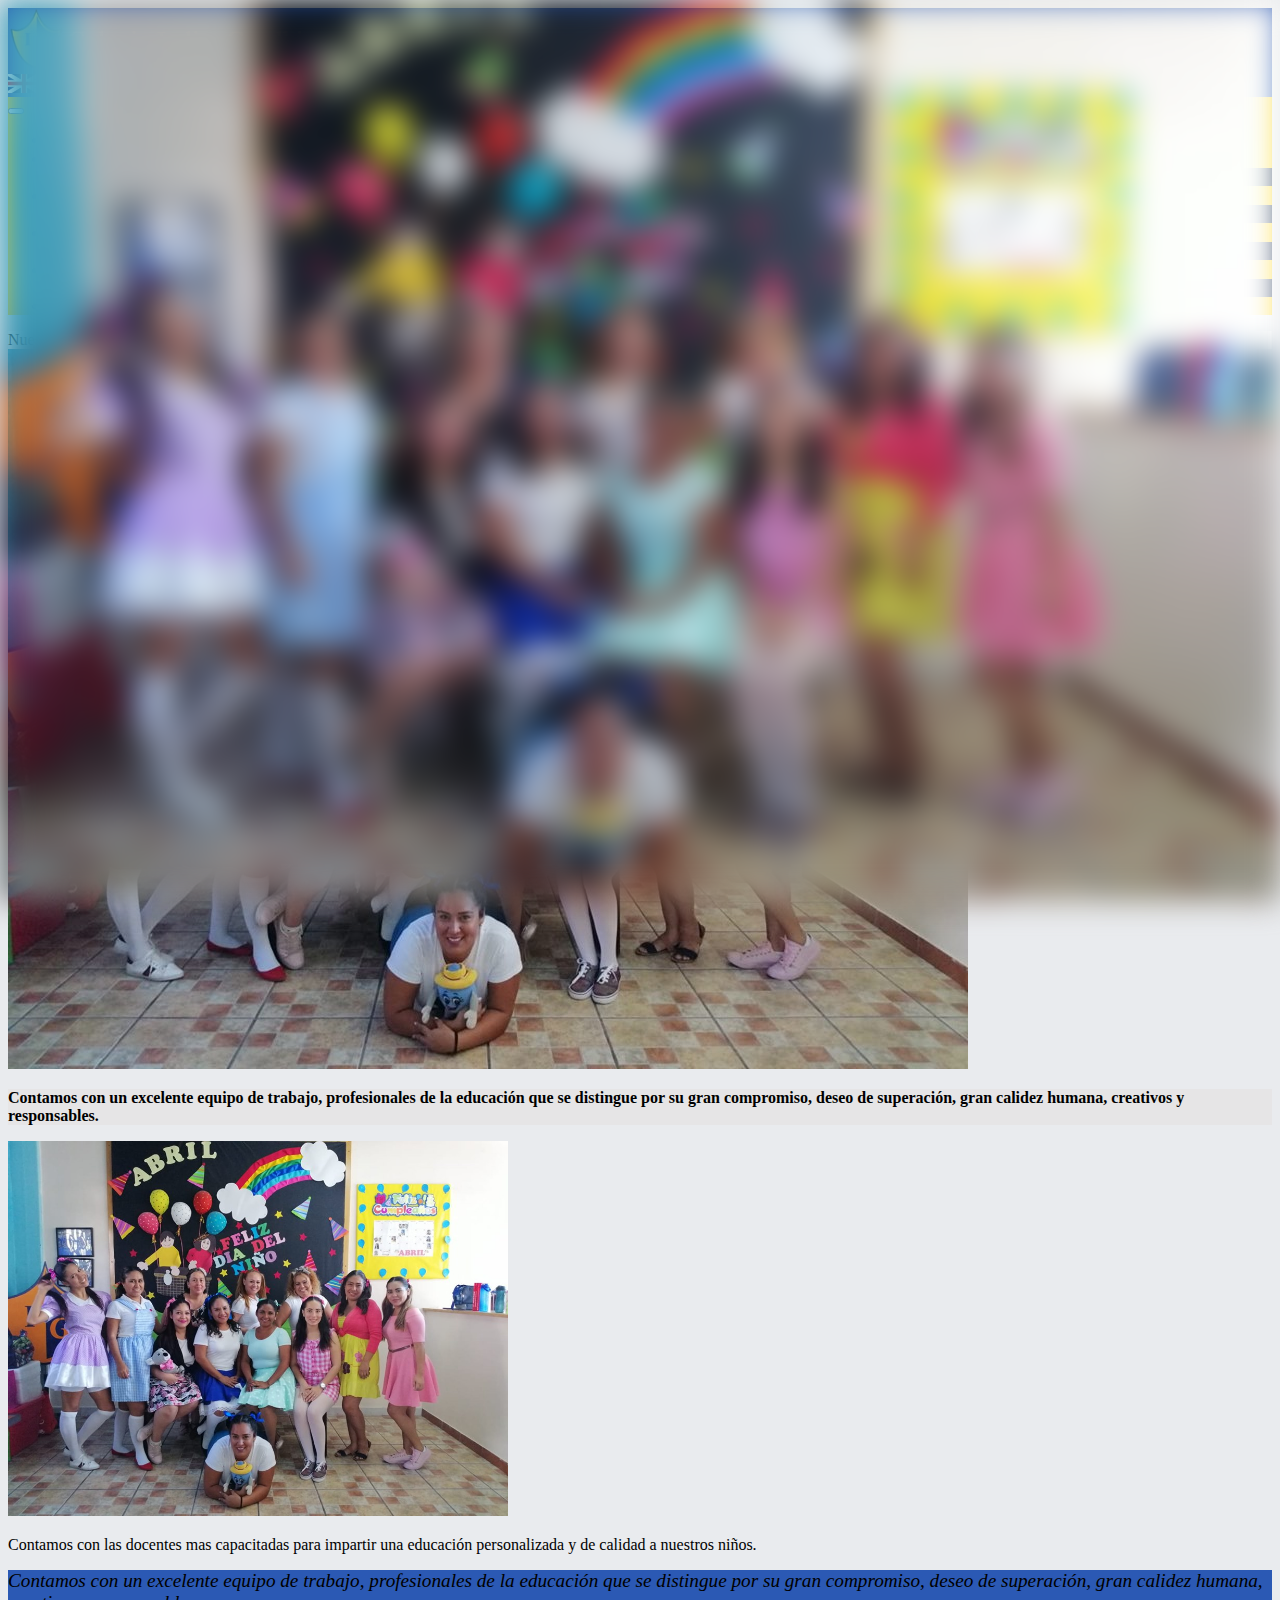
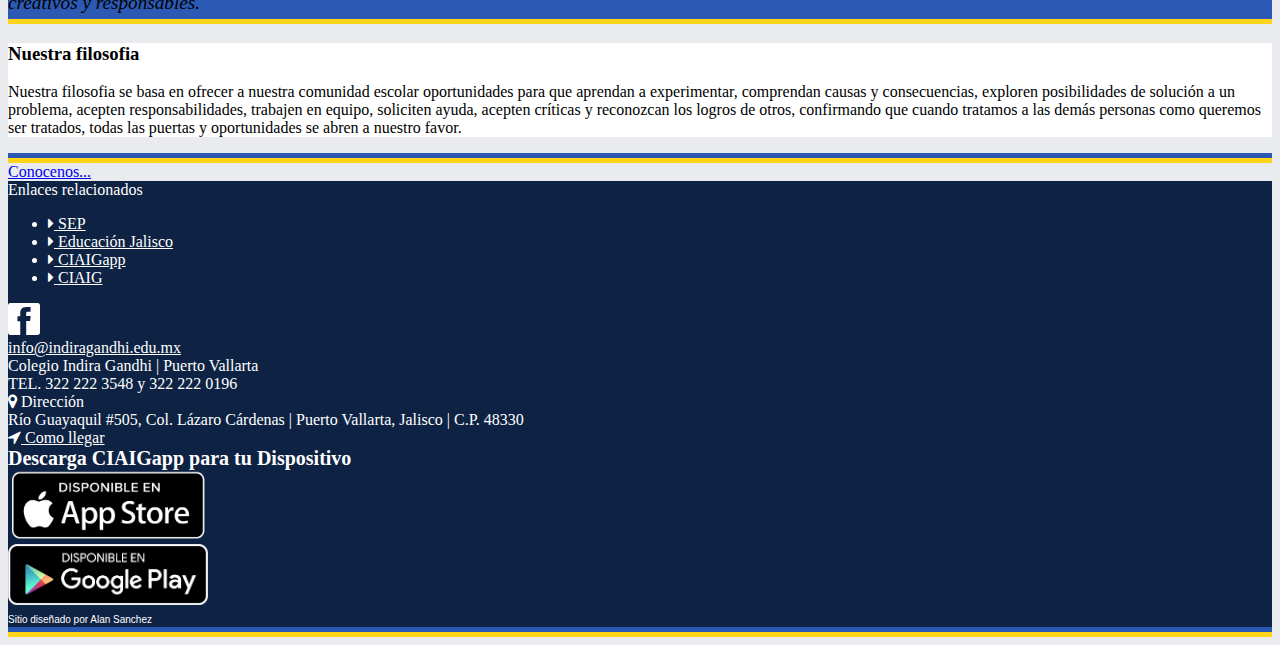
<file: conocenos/nuestro-equipo/index.html>
<!doctype html>
<html lang="es">

<head>
    <!-- Required meta tags -->
    <link rel="shortcut icon" type="image/x-icon" href="../../frontend/imgs/icon.ico">
    <meta charset="utf-8">
    <meta name="viewport" content="width=device-width, initial-scale=1, shrink-to-fit=no">

    <link rel="stylesheet" href="https://stackpath.bootstrapcdn.com/bootstrap/4.2.1/css/bootstrap.min.css"
        integrity="sha384-GJzZqFGwb1QTTN6wy59ffF1BuGJpLSa9DkKMp0DgiMDm4iYMj70gZWKYbI706tWS" crossorigin="anonymous">
    <link rel="stylesheet" href="https://cdnjs.cloudflare.com/ajax/libs/font-awesome/4.7.0/css/font-awesome.min.css">
    <script src="https://code.jquery.com/jquery-1.10.2.js"></script>
    <link rel="stylesheet" href="../../introfade.css">
    <title>Nuestro equipo de trabajo | Colegio Indira Gandhi</title>
    <style>
        .dropdown:hover>.dropdown-menu {
            flex-direction: column;
            display: block;
        }

        @media(min-width:576px) {
            .dropdown-sm:hover>.dropdown-menu-sm {
                flex-direction: row;
                display: flex;
            }
        }
        .img-01 {
            position: absolute;
            left: 0px;
            top: 0px;
            right: 0px;
            bottom: 0px;
            z-index: 0;
            display: block;
            width: 100%;
            margin-right: auto;
            margin-left: auto;
            background-position: 50% 33%;
            background-size: cover;
            background-repeat: no-repeat;
            -webkit-filter: blur(15px);
            filter: blur(15px);
        }
        .card{
            border: none;
        }
    </style>
</head>

<body class="m-0 p-0" style="background-color: #e9ebee">
    <header class="d-flex bd-highlight p-0 m-0 px-5" style="background-color: #2B59B4">
        <div class="p-2 w-100 bd-highlight fadeintro">
            <a class="navbar-brand" href="../../">
                <img src="../../frontend/imgs/logoTitle4.png" class="img-fluid" width="300"
                    alt="Logotipo del colegio" />
            </a>
        </div>
        <div class="p-2 flex-shrink-1 bd-highlight align-self-center">
            <a href="#">
                <img src="../../frontend/imgs/us.png" width="32" alt="English version" title="English version" />
            </a>
        </div>
        </div>
    </header>
    <nav class="navbar navbar-expand-lg navbar-light" style="background-color: #FFD417">
        <button class="navbar-toggler" type="button" data-toggle="collapse" data-target="#navbarSupportedContent"
            aria-controls="navbarSupportedContent" aria-expanded="false" aria-label="Toggle navigation">
            <span class="navbar-toggler-icon"></span>
        </button>
        <div class="collapse navbar-collapse" id="navbarSupportedContent">
            <ul class="navbar-nav mr-auto container d-flex flex-md-column flex-lg-row justify-content-lg-between">
                <li class="nav-item">
                    <a class="nav-link" href="../../">INICIO</a>
                </li>
                <li class="nav-item dropdown dropdown-sm">
                    <a class="nav-link" href="#" id="navbarDropdown1" role="button" data-toggle="dropdown"
                        aria-haspopup="true" aria-expanded="false">
                        NOSOTROS <span class="fa" style="font-size: 18px;">&#xf107;</span>
                    </a>
                    <div class="dropdown-menu dropdown-menu-sm" aria-labelledby="navbarDropdown1">
                        <a class="dropdown-item" href="../../conocenos/quienes-somos/">¿QUIENES SOMOS?</a>
                        <a class="dropdown-item" href="../../conocenos/modelo-educativo/">MODELO EDUCATIVO</a>
                        <a class="dropdown-item" href="../../conocenos/nuestro-equipo/">EQUIPO DE TRABAJO</a>
                    </div>
                </li>
                <li class="nav-item dropdown dropdown-sm">
                    <a class="nav-link" href="#" id="navbarDropdown2" role="button" data-toggle="dropdown"
                        aria-haspopup="true" aria-expanded="false">
                        NIVELES EDUCATIVOS <span class="fa" style="font-size: 18px;">&#xf107;</span>
                    </a>
                    <div class="dropdown-menu dropdown-menu-sm" aria-labelledby="navbarDropdown2">
                        <a class="dropdown-item" href="../../niveles-educativos/preescolar/">PREESCOLAR</a>
                        <a class="dropdown-item" href="../../niveles-educativos/primaria/">PRIMARIA</a>
                        <a class="dropdown-item" href="../../niveles-educativos/secundaria/">SECUNDARIA</a>
                    </div>
                </li>
                <li class="nav-item dropdown dropdown-sm">
                    <a class="nav-link" href="#" id="navbarDropdown3" role="button" data-toggle="dropdown"
                        aria-haspopup="true" aria-expanded="false">
                        INTERESADOS <span class="fa" style="font-size: 18px;">&#xf107;</span>
                    </a>
                    <div class="dropdown-menu dropdown-menu-sm" aria-labelledby="navbarDropdown3">
                        <a class="dropdown-item" href="../../aspirantes/proceso/">PROCESO</a>
                        <a class="dropdown-item" href="../../aspirantes/requisitos/">DOCUMENTACION</a>
                    </div>
                </li>
                <li class="nav-item dropdown dropdown-sm">
                    <a class="nav-link" href="#" id="navbarDropdown4" role="button" data-toggle="dropdown"
                        aria-haspopup="true" aria-expanded="false">
                        GALERIA <span class="fa" style="font-size: 18px;">&#xf107;</span>
                    </a>
                    <div class="dropdown-menu dropdown-menu-sm dropdown-toggle" aria-labelledby="navbarDropdown4">
                        <a class="dropdown-item" href="../../galeria/eventos/">EVENTOS</a>
                        <a class="dropdown-item" href="../../galeria/nuestra-casa/">NUESTRAS INSTALACIONES</a>
                    </div>
                </li>
                <li class="nav-item">
                    <a class="nav-link" href="../../contacto/">CONTACTO</a>
                </li>
            </ul>
    </nav>
    <div class="container-fluid p-0 m-0">
        <div id="title-area" class="row m-0 p-0" style="background-color: rgb(245, 245, 245)">
            <div class="col mt-5 mb-3 text-center">
                <div>
                    <span class="h1">Nuestro Equipo de Trabajo</span>
                </div>
            </div>
        </div>
        <div class="row p-0 m-0">
            <div class="card d-sm-none d-block">
                <img src="../../frontend/imgs/equipo.jpg"  class="card-img" alt="...">
                <div class="card-img-overlay px-5 " style="background-color: rgba(228, 225, 225, 0.67)">
                    <p class="card-text text-justify" style="font-weight: 600;"> Contamos con un excelente equipo de trabajo, profesionales de la educación que se distingue por su gran
                            compromiso, deseo
                            de superación, gran calidez humana, creativos y responsables.</p>
                </div>
            </div>
            
            <div id="carouselExampleSlidesOnly" class="carousel slide w-100 d-sm-block d-none" data-ride="carousel">
                <div class="carousel-inner">
                    <div class="carousel-item active">
                        <div class="img-01 w-100 d-block" style="background-image: url('../../frontend/imgs/equipo.jpg')"></div>
                        <div class="row">
                            <div class="col align-self-end" >
                                    <img src="../../frontend/imgs/equipo.jpg" width="500" class="m-5" alt="..." style="position: relative;">
                            </div>
                            <div class="col px-5 align-self-center">
                                <p class="text-white h3">Contamos con las docentes mas capacitadas para impartir una educación personalizada y de calidad a nuestros niños.</p>
                            </div>
                        </div>
                    </div>
                </div>
            </div>
        </div>
        <div class=" row m-0 text-center py-3 d-sm-block d-none" style="background-color: #2B59B4">
            <cite class="mt-0 pt-0 text-white px-sm-3 px-1" style="font-size: 1.2rem;">
                Contamos con un excelente equipo de trabajo, profesionales de la educación que se distingue por su gran
                compromiso, deseo
                de superación, gran calidez humana, creativos y responsables.
            </cite>
        </div>
        <div class="row m-0 p-0 mt-5">
            <div class="col m-0 p-0">
                <div style=" width:100%; height: 5px; background-color: #2B59B4;"></div>
            </div>
            <div class="col m-0 p-0">
                <div style=" width:100%; height: 5px; background-color: #FFD417;"></div>
            </div>
        </div>
        <div class="row m-0 p-0 mx-lg-5 px-lg-5">
            <div class="col m-0 p-0 mx-lg-5 px-lg-5">
                <div class="card my-2 mx-sm-5 mx-3" style="background-color: #FFFFFF">
                    <div class="card-body">
                        <div class="row m-0 pt-3 px-sm-5 px-1">
                            <h3>Nuestra filosofia</h3>
                            <p class="text-justify" >Nuestra filosofia se basa en ofrecer a nuestra
                                comunidad escolar oportunidades para que aprendan a experimentar,
                                comprendan causas y consecuencias, exploren posibilidades de solución a un problema, acepten
                                responsabilidades,
                                trabajen en equipo, soliciten ayuda, acepten críticas y reconozcan los logros de otros,
                                confirmando que cuando
                                tratamos a las demás personas como queremos ser tratados, todas las puertas y oportunidades se
                                abren a nuestro
                                favor.</p>
                        </div>
                    </div>
                </div>
            </div>
        </div>
        <div class="row m-0 p-0 mt-3">
            <div class="col m-0 p-0">
                <div style=" width:100%; height: 5px; background-color: #2B59B4;"></div>
            </div>
            <div class="col m-0 p-0">
                <div style=" width:100%; height: 5px; background-color: #FFD417;"></div>
            </div>
        </div>
        <div class="row m-0 p-0 mt-3 mb-3">
            <div class="col align-items-center text-center">
                <a href="../../contacto/" class="btn btn-success text-white">Conocenos...</a>
            </div>
        </div>
        <!--Contenido-->
    </div>
    <footer class="footer mt-auto py-3 container-fluid" style="background-color: #0E2344">
        <div class="row">
            <div class="col align-items-center m-3 ml-5 ml-sm-3">
                <div class="d-flex align-items-start flex-column bd-highlight" style="color:#FFFFFF">
                    <div class="p-0 bd-highlight">
                        <span class="h5">Enlaces relacionados</span>
                        <ul class="list-unstyled">
                            <li>
                                <a href="http://www.gob.mx/sep" style="color:#FFFFFF" target="_blank"><i
                                        style="font-size:16px" class="fa">&#xf0da;</i> SEP</a>
                            </li>
                            <li>
                                <a href="http://portalsej.jalisco.gob.mx//" style="color:#FFFFFF" target="_blank"><i
                                        style="font-size:16px" class="fa">&#xf0da;</i> Educación Jalisco</a>
                            </li>
                            <li>
                                <a href="#" style="color:#FFFFFF" target="_blank"><i style="font-size:16px"
                                        class="fa">&#xf0da;</i>
                                    CIAIGapp</a>
                            </li>
                            <li>
                                <a href="https://www.ciaigandhi.com/" style="color:#FFFFFF" target="_blank"><i
                                        style="font-size:16px" class="fa">&#xf0da;</i> CIAIG</a>
                            </li>
                        </ul>
                    </div>
                </div>
            </div>
            <div class="col align-items-center">
                <div class="d-flex align-items-center flex-column bd-highlight mb-3">
                    <div class="mb-auto p-2 bd-highlight">
                        <a href="https://www.facebook.com/ColegioIndira-Gandhi-117346585516820/"><img
                                src="../../frontend/imgs/facebook.svg" width="32" /></a>
                    </div>
                    <div class="p-0 bd-highlight text-center">
                        <a class="text-center" style="color: #FFFFFF"
                            href="mailto:info@indiragandhi.edu.mx">info@indiragandhi.edu.mx</a>
                    </div>
                    <div class="p-0 bd-highlight text-center">
                        <span class="text-center" style="color: #FFFFFF">Colegio Indira Gandhi | Puerto Vallarta</span>
                    </div>
                    <div class="p-0 bd-highlight text-center">
                        <span class="text-center" style="color: #FFFFFF">TEL. 322 222 3548 y 322 222 0196</span>
                    </div>
                    <div class=" p-0 bd-highlight text-center" style="width: 2erm; color: #FFFFFF;">
                        <i class="fa fa-map-marker" style="color:#FFFFFF"></i> <span class="h6">Dirección</span><br> Río
                        Guayaquil #505, Col. Lázaro Cárdenas | Puerto Vallarta, Jalisco | C.P. 48330<br>
                        <a style="color: #FFFFFF"
                            href="https://www.google.com/maps/dir//Colegio+Indira+Gandhi,+R%C3%ADo+Guayaquil,+L%C3%A1zaro+C%C3%A1rdenas,+Puerto+Vallarta,+Jalisco/@20.6233435,-105.2612991,13z/data=!4m8!4m7!1m0!1m5!1m1!1s0x8421455deefb204b:0x45ad1e56f146c518!2m2!1d-105.2262794!2d20.623347"><i
                                class="fa fa-location-arrow" style="color:#FFFFFF; font-size: 16px"></i> Como llegar</a>
                    </div>
                </div>
            </div>
            <div class="col align-items-center m-3">
                <div class="d-flex align-items-center flex-column bd-highlight mb-3">
                    <div class=" mb-auto p-0 text-center bd-highlight">
                        <span style="color: #FFFFFF; font-size: 15pt; font-weight:600">Descarga CIAIGapp para tu
                            Dispositivo</span>
                    </div>
                    <div class="mb-auto p-0 bd-highlight">
                        <a href="https://itunes.apple.com/mx/app/ciaigapp/id1358531130?mt=8"><img
                                src="../../frontend/imgs/app-store-icon.png" class="img-fluid" width="200" /></a>
                    </div>
                    <div class="mb-auto p-0 bd-highlight">
                        <a href="https://play.google.com/store/apps/details?id=com.ciaigapp"><img
                                src="../../frontend/imgs/play-store-icon.png" class="img-fluid" width="200" /></a>
                    </div>
                </div>
            </div>
        </div>
        <div class="row">
            <div class="col text-center">
                <font face="Arial" size="1" color="#FFFFFF">Sitio diseñado por Alan Sanchez</font>
            </div>
        </div>
    </footer>
    <div class="row m-0 p-0">
        <div class="col m-0 p-0">
            <div style=" width:100%; height: 5px; background-color: #2B59B4;"></div>
        </div>
        <div class="col m-0 p-0">
            <div style=" width:100%; height: 5px; background-color: #FFD417;"></div>
        </div>
    </div>
    <script src="https://code.jquery.com/jquery-3.3.1.slim.min.js"
        integrity="sha384-q8i/X+965DzO0rT7abK41JStQIAqVgRVzpbzo5smXKp4YfRvH+8abtTE1Pi6jizo"
        crossorigin="anonymous"></script>
    <script src="https://cdnjs.cloudflare.com/ajax/libs/popper.js/1.14.6/umd/popper.min.js"
        integrity="sha384-wHAiFfRlMFy6i5SRaxvfOCifBUQy1xHdJ/yoi7FRNXMRBu5WHdZYu1hA6ZOblgut"
        crossorigin="anonymous"></script>
    <script src="https://stackpath.bootstrapcdn.com/bootstrap/4.2.1/js/bootstrap.min.js"
        integrity="sha384-B0UglyR+jN6CkvvICOB2joaf5I4l3gm9GU6Hc1og6Ls7i6U/mkkaduKaBhlAXv9k"
        crossorigin="anonymous"></script>
</body>

</html>
</file>
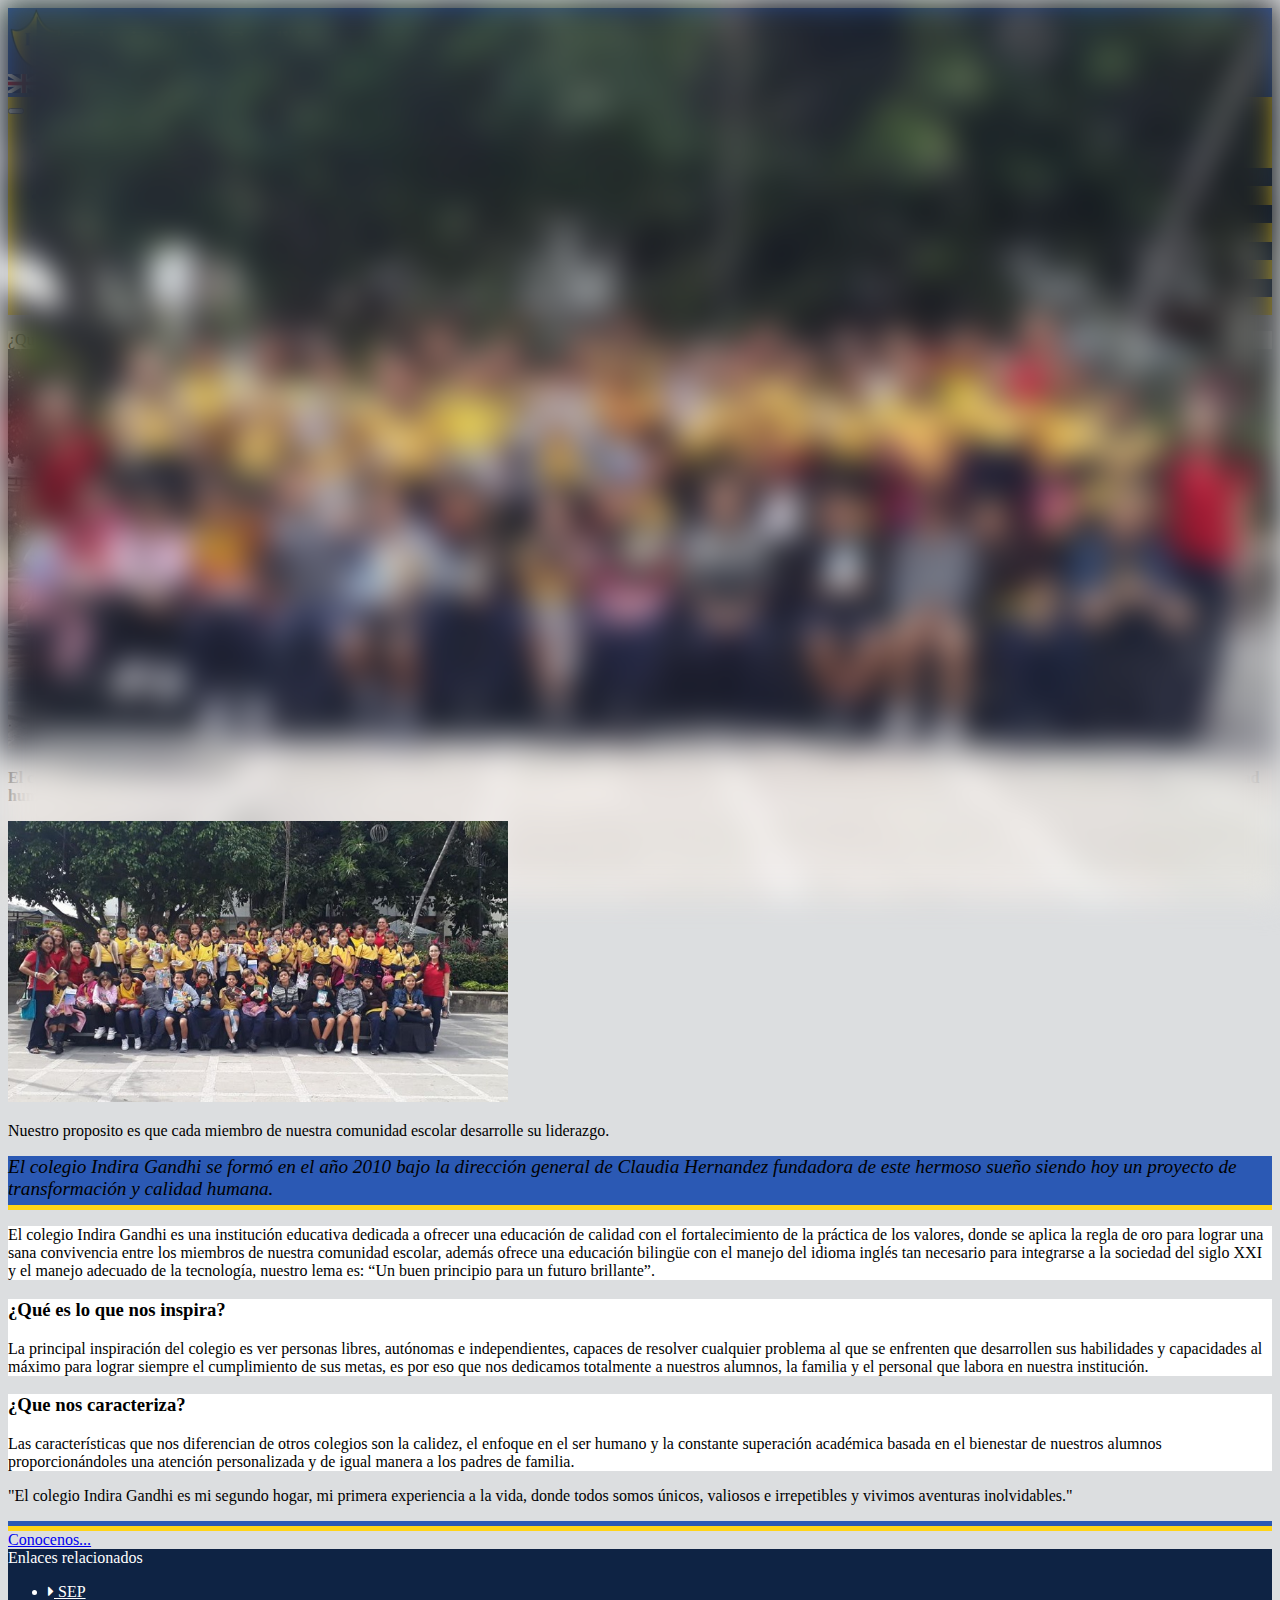
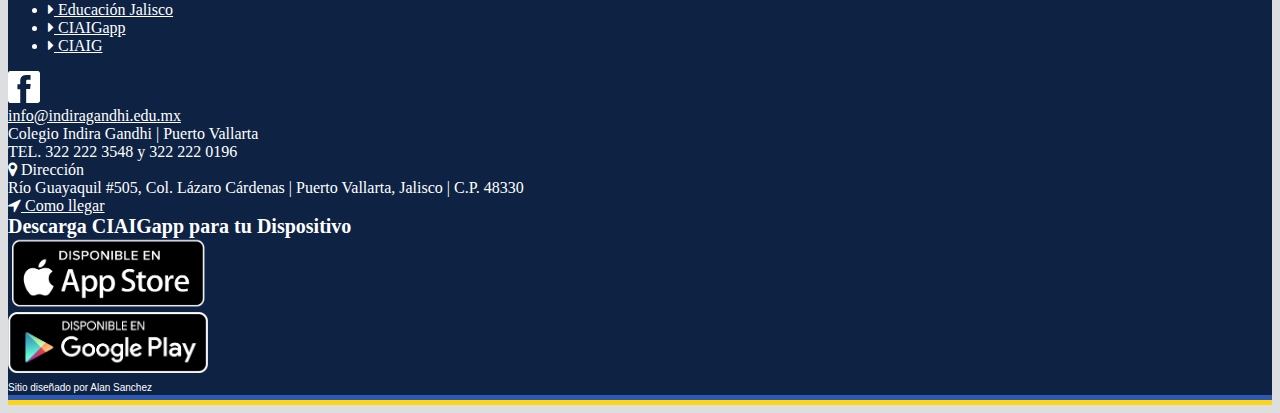
<file: conocenos/quienes-somos/index.html>
<!doctype html>
<html lang="es">

<head>
    <!-- Required meta tags -->
    <link rel="shortcut icon" type="image/x-icon" href="../../frontend/imgs/icon.ico">
    <meta charset="utf-8">
    <meta name="viewport" content="width=device-width, initial-scale=1, shrink-to-fit=no">
    <link rel="stylesheet" href="https://stackpath.bootstrapcdn.com/bootstrap/4.2.1/css/bootstrap.min.css" integrity="sha384-GJzZqFGwb1QTTN6wy59ffF1BuGJpLSa9DkKMp0DgiMDm4iYMj70gZWKYbI706tWS"
        crossorigin="anonymous">
    <link rel="stylesheet" href="https://cdnjs.cloudflare.com/ajax/libs/font-awesome/4.7.0/css/font-awesome.min.css">
    <script src="https://code.jquery.com/jquery-1.10.2.js"></script>
    <link rel="stylesheet" href="../../introfade.css">
    <title>Conocenos un poco más | Colegio Indira Gandhi</title>
    <style>
        .dropdown:hover>.dropdown-menu {
            flex-direction: column;
            display: block;
        }
        @media(min-width:576px) {
            .dropdown-sm:hover>.dropdown-menu-sm {
                flex-direction: row;
                display: flex;
            }
        }
        .img-01 {
            position: absolute;
            left: 0px;
            top: 0px;
            right: 0px;
            bottom: 0px;
            z-index: 0;
            display: block;
            width: 100%;
            margin-right: auto;
            margin-left: auto;
            background-position: 50% 33%;
            background-size: cover;
            background-repeat: no-repeat;
            -webkit-filter: blur(15px);
            filter: blur(15px);
        }
        .card{
            border: none;
        }
    </style>
</head>

<body class="m-0 p-0" style="background-color: #dcdee0">
    <header class="d-flex bd-highlight p-0 m-0 px-5" style="background-color: #2B59B4">
        <div class="p-2 w-100 bd-highlight fadeintro">
            <a class="navbar-brand" href="../../">
                <img src="../../frontend/imgs/logoTitle4.png" class="img-fluid" width="300" alt="Logotipo del colegio"
                />
            </a>
        </div>
        <div class="p-2 flex-shrink-1 bd-highlight align-self-center">
            <a href="#">
                <img src="../../frontend/imgs/us.png" width="32" alt="English version" title="English version" />
            </a>
        </div>
        </div>
    </header>
    <nav class="navbar navbar-expand-lg navbar-light" style="background-color: #FFD417">
        <button class="navbar-toggler" type="button" data-toggle="collapse" data-target="#navbarSupportedContent" aria-controls="navbarSupportedContent"
            aria-expanded="false" aria-label="Toggle navigation">
            <span class="navbar-toggler-icon"></span>
        </button>
        <div class="collapse navbar-collapse" id="navbarSupportedContent">
            <ul class="navbar-nav mr-auto container d-flex flex-md-column flex-lg-row justify-content-lg-between ">
                <li class="nav-item">
                    <a class="nav-link" href="../../">INICIO</a>
                </li>
                <li class="nav-item dropdown dropdown-sm">
                    <a class="nav-link" href="#" id="navbarDropdown1" role="button" data-toggle="dropdown" aria-haspopup="true" aria-expanded="false">
                        NOSOTROS <span class="fa" style="font-size: 18px;">&#xf107;</span>
                    </a>
                    <div class="dropdown-menu dropdown-menu-sm" aria-labelledby="navbarDropdown1">
                        <a class="dropdown-item" href="../quienes-somos/">¿QUIENES SOMOS?</a>
                        <a class="dropdown-item" href="../modelo-educativo/">MODELO EDUCATIVO</a>
                        <a class="dropdown-item" href="../nuestro-equipo/">EQUIPO DE TRABAJO</a>
                    </div>
                </li>
                <li class="nav-item dropdown dropdown-sm">
                    <a class="nav-link" href="#" id="navbarDropdown2" role="button" data-toggle="dropdown" aria-haspopup="true" aria-expanded="false">
                        NIVELES EDUCATIVOS <span class="fa" style="font-size: 18px;">&#xf107;</span>
                    </a>
                    <div class="dropdown-menu dropdown-menu-sm" aria-labelledby="navbarDropdown2">
                        <a class="dropdown-item" href="../../niveles-educativos/preescolar/">PREESCOLAR</a>
                        <a class="dropdown-item" href="../../niveles-educativos/primaria/">PRIMARIA</a>
                        <a class="dropdown-item" href="../../niveles-educativos/secundaria/">SECUNDARIA</a>
                    </div>
                </li>
                <li class="nav-item dropdown dropdown-sm">
                    <a class="nav-link" href="#" id="navbarDropdown3" role="button" data-toggle="dropdown" aria-haspopup="true" aria-expanded="false">
                        INTERESADOS <span class="fa" style="font-size: 18px;">&#xf107;</span>
                    </a>
                    <div class="dropdown-menu dropdown-menu-sm" aria-labelledby="navbarDropdown3">
                        <a class="dropdown-item" href="../../aspirantes/proceso/">PROCESO</a>
                        <a class="dropdown-item" href="../../aspirantes/requisitos/">DOCUMENTACION</a>
                    </div>
                </li>
                <li class="nav-item dropdown dropdown-sm">
                    <a class="nav-link" href="#" id="navbarDropdown4" role="button" data-toggle="dropdown" aria-haspopup="true" aria-expanded="false">
                        GALERIA <span class="fa" style="font-size: 18px;">&#xf107;</span>
                    </a>
                    <div class="dropdown-menu dropdown-menu-sm dropdown-toggle" aria-labelledby="navbarDropdown4">
                        <a class="dropdown-item" href="../../galeria/eventos/">EVENTOS</a>
                        <a class="dropdown-item" href="../../galeria/nuestra-casa/">NUESTRAS INSTALACIONES</a>
                    </div>
                </li>
                <li class="nav-item">
                    <a class="nav-link" href="../../contacto/">CONTACTO</a>
                </li>
            </ul>
    </nav>
    <div class="container-fluid p-0 m-0">
        <div id="title-area" class="row m-0 p-0" style="background-color: rgb(245, 245, 245)">
            <div class="col mt-5 mb-3 text-center p-0 m-0">
                <div>
                    <span class="h1">¿Quienes Somos?</span>
                </div>
            </div>
        </div>
        <div class="row p-0 m-0">
            <div class="card d-sm-none d-block">
                <img src="../../frontend/imgs/slide_1.jpg"  class="card-img" alt="...">
                <div class="card-img-overlay px-5 " style="background-color: rgba(228, 225, 225, 0.67)">
                    <p class="card-text text-justify" style="font-weight: 600;"> El colegio Indira Gandhi se formó en el año 2010 bajo la dirección general de Claudia Hernandez fundadora de este hermoso
                            sueño siendo hoy un proyecto de transformación y calidad humana.</p>
                </div>
            </div>
            
            <div id="carouselExampleSlidesOnly" class="carousel slide w-100 d-sm-block d-none" data-ride="carousel">
                <div class="carousel-inner">
                    <div class="carousel-item active">
                        <div class="img-01 w-100 d-block" style="background-image: url('../../frontend/imgs/slide_1.jpg')"></div>
                        <div class="row">
                            <div class="col align-self-end" >
                                    <img src="../../frontend/imgs/slide_1.jpg" width="500" class="m-5" alt="..." style="position: relative;">
                            </div>
                            <div class="col px-5 align-self-center">
                                <p class="text-white h3">Nuestro proposito es que cada miembro de nuestra comunidad escolar desarrolle su liderazgo.</p>
                            </div>
                        </div>
                    </div>
                </div>
            </div>
        </div>
        <div class=" row m-0 text-center py-3 d-sm-block d-none" style="background-color: #2B59B4">
            <cite class="mt-0 pt-0 text-white px-sm-3 px-1" style="font-size: 1.2rem;">
                El colegio Indira Gandhi se formó en el año 2010 bajo la dirección general de Claudia Hernandez fundadora de este hermoso
                sueño siendo hoy un proyecto de transformación y calidad humana.
            </cite>
        </div>
        <div class="row m-0 p-0 mt-5">
            <div class="col m-0 p-0">
                <div style=" width:100%; height: 5px; background-color: #2B59B4;"></div>
            </div>
            <div class="col m-0 p-0">
                <div style=" width:100%; height: 5px; background-color: #FFD417;"></div>
            </div>
        </div>
        <div class="row m-0 p-0 mx-lg-5 px-lg-5">
            <div class="col m-0 p-0 mx-lg-5 px-lg-5">
                <div class="card my-2 mx-sm-5 mx-3" style="background-color: #FFFFFF">
                    <div class="card-body">
                        <div class="row m-0 pt-3 px-sm-5 px-1">
                            <p class="text-justify">El colegio Indira Gandhi es una institución educativa dedicada
                                a ofrecer una educación de calidad con el fortalecimiento de la práctica de los valores, donde se aplica
                                la regla de oro para lograr una sana convivencia entre los miembros de nuestra comunidad escolar, además
                                ofrece una educación bilingüe con el manejo del idioma inglés tan necesario para integrarse a la sociedad
                                del siglo XXI y el manejo adecuado de la tecnología, nuestro lema es: “Un buen principio para un futuro brillante”.
                            </p>
                        </div>
                    </div>
                </div>
                <div class="card my-2 mx-sm-5 mx-3" style="background-color: #FFFFFF">
                    <div class="card-body">
                        <div class="row m-0 pt-3 px-sm-5 px-1">
                            <h3>¿Qué es lo que nos inspira?</h3>
                            <p class="text-justify">La principal inspiración del colegio es ver personas libres,
                                autónomas e independientes, capaces de resolver cualquier problema al que se enfrenten que desarrollen sus
                                habilidades y capacidades al máximo para lograr siempre el cumplimiento de sus metas, es por eso que nos
                                dedicamos totalmente a nuestros alumnos, la familia y el personal que labora en nuestra institución.</p>
                        </div>
                    </div>
                </div>
                <div class="card my-2 mx-sm-5 mx-3" style="background-color: #FFFFFF">
                    <div class="card-body">
                        <div class="row m-0 pt-3 px-sm-5 px-1">
                                <h3>¿Que nos caracteriza?</h3>
                            <p class="text-justify">Las características que nos diferencian de otros colegios son
                                la calidez, el enfoque en el ser humano y la constante superación académica basada en el bienestar de nuestros
                                alumnos proporcionándoles una atención personalizada y de igual manera a los padres de familia.</p>
                        </div>
                    </div>
                </div>
                <div class="row m-0 mt-4 mx-sm-5 mx-3">
                    <div class="col align-items-center">
                        <p style="font-family: Monotype Corsiva;" class="text-center h5">"El colegio Indira Gandhi es mi segundo hogar, mi primera experiencia a la vida, donde todos somos únicos,
                        valiosos e irrepetibles y vivimos aventuras inolvidables."</p>
                    </div>
                </div>
            </div>
        </div>
        <div class="row m-0 p-0 mt-3">
            <div class="col m-0 p-0">
                <div style=" width:100%; height: 5px; background-color: #2B59B4;"></div>
            </div>
            <div class="col m-0 p-0">
                <div style=" width:100%; height: 5px; background-color: #FFD417;"></div>
            </div>
        </div>
        <div class="row m-0 p-0 mt-3 mb-3">
            <div class="col align-items-center text-center">
                <a href="../../contacto/" class="btn btn-success text-white">Conocenos...</a>
            </div>
        </div>
        <!--Contenido-->
    </div>
    <footer class="footer mt-auto py-3 container-fluid" style="background-color: #0E2344">
        <div class="row">
            <div class="col align-items-center m-3 ml-5 ml-sm-3">
                <div class="d-flex align-items-start flex-column bd-highlight" style="color:#FFFFFF">
                    <div class="p-0 bd-highlight">
                        <span class="h5">Enlaces relacionados</span>
                        <ul class="list-unstyled">
                            <li>
                                <a href="http://www.gob.mx/sep" style="color:#FFFFFF" target="_blank"><i style="font-size:16px"
                                        class="fa">&#xf0da;</i> SEP</a>
                            </li>
                            <li>
                                <a href="http://portalsej.jalisco.gob.mx//" style="color:#FFFFFF" target="_blank"><i style="font-size:16px"
                                        class="fa">&#xf0da;</i> Educación Jalisco</a>
                            </li>
                            <li>
                                <a href="#" style="color:#FFFFFF" target="_blank"><i style="font-size:16px" class="fa">&#xf0da;</i>
                                    CIAIGapp</a>
                            </li>
                            <li>
                                <a href="https://www.ciaigandhi.com/" style="color:#FFFFFF" target="_blank"><i style="font-size:16px"
                                        class="fa">&#xf0da;</i> CIAIG</a>
                            </li>
                        </ul>
                    </div>
                </div>
            </div>
            <div class="col align-items-center">
                <div class="d-flex align-items-center flex-column bd-highlight mb-3">
                    <div class="mb-auto p-2 bd-highlight">
                        <a href="https://www.facebook.com/ColegioIndira-Gandhi-117346585516820/"><img src="../../frontend/imgs/facebook.svg"
                                width="32" /></a>
                    </div>
                    <div class="p-0 bd-highlight text-center">
                        <a class="text-center" style="color: #FFFFFF" href="mailto:info@indiragandhi.edu.mx">info@indiragandhi.edu.mx</a>
                    </div>
                    <div class="p-0 bd-highlight text-center">
                        <span class="text-center" style="color: #FFFFFF">Colegio Indira Gandhi | Puerto Vallarta</span>
                    </div>
                    <div class="p-0 bd-highlight text-center">
                        <span class="text-center" style="color: #FFFFFF">TEL. 322 222 3548 y 322 222 0196</span>
                    </div>
                    <div class=" p-0 bd-highlight text-center" style="width: 2erm; color: #FFFFFF;">
                        <i class="fa fa-map-marker" style="color:#FFFFFF"></i> <span class="h6">Dirección</span><br> Río
                        Guayaquil #505, Col. Lázaro Cárdenas | Puerto Vallarta, Jalisco | C.P. 48330<br>
                        <a style="color: #FFFFFF" href="https://www.google.com/maps/dir//Colegio+Indira+Gandhi,+R%C3%ADo+Guayaquil,+L%C3%A1zaro+C%C3%A1rdenas,+Puerto+Vallarta,+Jalisco/@20.6233435,-105.2612991,13z/data=!4m8!4m7!1m0!1m5!1m1!1s0x8421455deefb204b:0x45ad1e56f146c518!2m2!1d-105.2262794!2d20.623347"><i
                                class="fa fa-location-arrow" style="color:#FFFFFF; font-size: 16px"></i> Como llegar</a>
                    </div>
                </div>
            </div>
            <div class="col align-items-center m-3">
                <div class="d-flex align-items-center flex-column bd-highlight mb-3">
                    <div class=" mb-auto p-0 text-center bd-highlight">
                        <span style="color: #FFFFFF; font-size: 15pt; font-weight:600">Descarga CIAIGapp para tu Dispositivo</span>
                    </div>
                    <div class="mb-auto p-0 bd-highlight">
                        <a href="https://itunes.apple.com/mx/app/ciaigapp/id1358531130?mt=8"><img src="../../frontend/imgs/app-store-icon.png"
                                class="img-fluid" width="200" /></a>
                    </div>
                    <div class="mb-auto p-0 bd-highlight">
                        <a href="https://play.google.com/store/apps/details?id=com.ciaigapp"><img src="../../frontend/imgs/play-store-icon.png"
                                class="img-fluid" width="200" /></a>
                    </div>
                </div>
            </div>
        </div>
        <div class="row">
            <div class="col text-center">
                <font face="Arial" size="1" color="#FFFFFF">Sitio diseñado por Alan Sanchez</font>
            </div>
        </div>
    </footer>
    <div class="row m-0 p-0">
        <div class="col m-0 p-0">
            <div style=" width:100%; height: 5px; background-color: #2B59B4;"></div>
        </div>
        <div class="col m-0 p-0">
            <div style=" width:100%; height: 5px; background-color: #FFD417;"></div>
        </div>
    </div>
    <script src="https://code.jquery.com/jquery-3.3.1.slim.min.js" integrity="sha384-q8i/X+965DzO0rT7abK41JStQIAqVgRVzpbzo5smXKp4YfRvH+8abtTE1Pi6jizo"
        crossorigin="anonymous"></script>
    <script src="https://cdnjs.cloudflare.com/ajax/libs/popper.js/1.14.6/umd/popper.min.js" integrity="sha384-wHAiFfRlMFy6i5SRaxvfOCifBUQy1xHdJ/yoi7FRNXMRBu5WHdZYu1hA6ZOblgut"
        crossorigin="anonymous"></script>
    <script src="https://stackpath.bootstrapcdn.com/bootstrap/4.2.1/js/bootstrap.min.js" integrity="sha384-B0UglyR+jN6CkvvICOB2joaf5I4l3gm9GU6Hc1og6Ls7i6U/mkkaduKaBhlAXv9k"
        crossorigin="anonymous"></script>
</body>

</html>
</file>
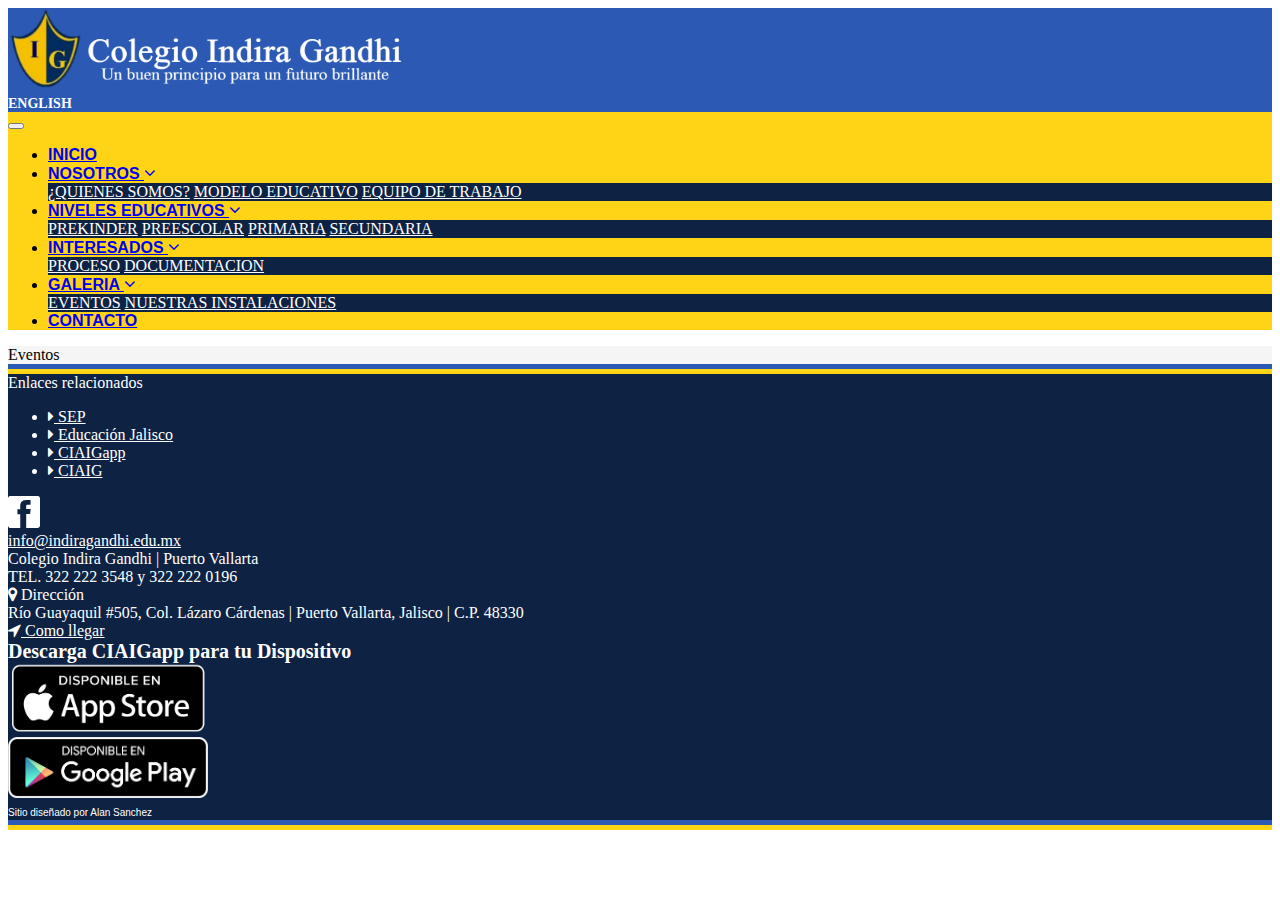
<file: galeria/eventos/index.html>
<!doctype html>
<html lang="es">

<head>
    <!-- Required meta tags -->
    <link rel="shortcut icon" type="image/x-icon" href="/frontend/imgs/icon.ico">
    <meta charset="utf-8">
    <meta name="viewport" content="width=device-width, initial-scale=1, shrink-to-fit=no">

    <link rel="stylesheet" href="https://stackpath.bootstrapcdn.com/bootstrap/4.2.1/css/bootstrap.min.css" integrity="sha384-GJzZqFGwb1QTTN6wy59ffF1BuGJpLSa9DkKMp0DgiMDm4iYMj70gZWKYbI706tWS"
        crossorigin="anonymous">
    <link rel="stylesheet" href="https://cdnjs.cloudflare.com/ajax/libs/font-awesome/4.7.0/css/font-awesome.min.css">
    <script src="https://code.jquery.com/jquery-1.10.2.js"></script>
    <link rel="stylesheet" href="/introfade.css">
    <title>Nuestros eventos | Colegio Indira Gandhi</title>
</head>

<body>
    <header class="d-flex bd-highlight" style="background-color: #2B59B4">
        <div class="p-2 w-100 bd-highlight fadeintro">
            <a class="navbar-brand" href="/">
                <img src="/frontend/imgs/logoTitle4.png" class="img-fluid" width="400" alt="Logotipo del colegio" />
            </a>
        </div>
        <div class="p-2 flex-shrink-1 bd-highlight align-self-center">
            <a href="#" style="text-decoration: none; color: #FFFFFF; font-size: 14px; font-weight: bold;">ENGLISH</a>
        </div>
        </div>
    </header>
    <nav class="navbar navbar-expand-lg navbar-light" style="background-color: #FFD417">
        <button class="navbar-toggler" type="button" data-toggle="collapse" data-target="#navbarSupportedContent" aria-controls="navbarSupportedContent"
            aria-expanded="false" aria-label="Toggle navigation">
            <span class="navbar-toggler-icon"></span>
        </button>
        <div class="collapse navbar-collapse" id="navbarSupportedContent">
            <ul class="navbar-nav mr-auto container d-flex flex-md-column flex-lg-row justify-content-lg-between">
                <li class="nav-item">
                    <a class="nav-link" href="/">INICIO</a>
                </li>
                <li class="nav-item dropdown">
                    <a class="nav-link" href="#" id="navbarDropdown1" role="button" data-toggle="dropdown" aria-haspopup="true" aria-expanded="false">
                        NOSOTROS <span class="fa" style="font-size: 18px;">&#xf107;</span>
                    </a>
                    <div class="dropdown-menu" aria-labelledby="navbarDropdown1">
                        <a class="dropdown-item" href="/conocenos/quienes-somos/">¿QUIENES SOMOS?</a>
                        <a class="dropdown-item" href="/conocenos/modelo-educativo/">MODELO EDUCATIVO</a>
                        <a class="dropdown-item" href="/conocenos/nuestro-equipo/">EQUIPO DE TRABAJO</a>
                    </div>
                </li>
                <li class="nav-item dropdown">
                    <a class="nav-link" href="#" id="navbarDropdown2" role="button" data-toggle="dropdown" aria-haspopup="true" aria-expanded="false">
                        NIVELES EDUCATIVOS <span class="fa" style="font-size: 18px;">&#xf107;</span>
                    </a>
                    <div class="dropdown-menu" aria-labelledby="navbarDropdown2">
                        <a class="dropdown-item" href="/niveles-educativos/prekinder/">PREKINDER</a>
                        <a class="dropdown-item" href="/niveles-educativos/preescolar/">PREESCOLAR</a>
                        <a class="dropdown-item" href="/niveles-educativos/primaria/">PRIMARIA</a>
                        <a class="dropdown-item" href="/niveles-educativos/secundaria/">SECUNDARIA</a>
                    </div>
                </li>
                <li class="nav-item dropdown">
                    <a class="nav-link" href="#" id="navbarDropdown3" role="button" data-toggle="dropdown" aria-haspopup="true" aria-expanded="false">
                        INTERESADOS <span class="fa" style="font-size: 18px;">&#xf107;</span>
                    </a>
                    <div class="dropdown-menu" aria-labelledby="navbarDropdown3">
                        <a class="dropdown-item" href="/aspirantes/proceso/">PROCESO</a>
                        <a class="dropdown-item" href="/aspirantes/requisitos/">DOCUMENTACION</a>
                    </div>
                </li>
                <li class="nav-item dropdown">
                    <a class="nav-link" href="#" id="navbarDropdown4" role="button" data-toggle="dropdown" aria-haspopup="true" aria-expanded="false">
                        GALERIA <span class="fa" style="font-size: 18px;">&#xf107;</span>
                    </a>
                    <div class="dropdown-menu dropdown-toggle" aria-labelledby="navbarDropdown4">
                        <a class="dropdown-item" href="/galeria/eventos/">EVENTOS</a>
                        <a class="dropdown-item" href="/galeria/nuestra-casa/">NUESTRAS INSTALACIONES</a>
                    </div>
                </li>
                <li class="nav-item">
                    <a class="nav-link" href="/contacto/">CONTACTO</a>
                </li>
            </ul>
    </nav>
    <div class="container-fluid">
        <div id="title-area" class="row" style="background-color: rgb(245, 245, 245)">
            <div class="col mt-5 mb-3 text-center">
                <div>
                    <span class="h1">Eventos</span>
                </div>
            </div>
        </div>
        <div class="row m-0 p-0">
                <div class="col m-0 p-0">
                    <div style=" width:100%; height: 5px; background-color: #2B59B4;"></div>
                </div>
                <div class="col m-0 p-0">
                    <div style=" width:100%; height: 5px; background-color: #FFD417;"></div>
                </div>
            </div>
        <!--Contenido-->
    </div>
    <footer class="footer mt-auto py-3 container-fluid" style="background-color: #0E2344">
            <div class="row">
                <div class="col align-items-center m-3 ml-5 ml-sm-3">
                    <div class="d-flex align-items-start flex-column bd-highlight" style="color:#FFFFFF">
                        <div class="p-0 bd-highlight">
                            <span class="h5">Enlaces relacionados</span>
                            <ul class="list-unstyled">
                                <li>
                                    <a href="http://www.gob.mx/sep" style="color:#FFFFFF" target="_blank"><i style="font-size:16px"
                                            class="fa">&#xf0da;</i> SEP</a>
                                </li>
                                <li>
                                    <a href="http://portalsej.jalisco.gob.mx//" style="color:#FFFFFF" target="_blank"><i style="font-size:16px"
                                            class="fa">&#xf0da;</i> Educación Jalisco</a>
                                </li>
                                <li>
                                    <a href="#" style="color:#FFFFFF" target="_blank"><i style="font-size:16px" class="fa">&#xf0da;</i>
                                        CIAIGapp</a>
                                </li>
                                <li>
                                    <a href="https://www.ciaigandhi.com/" style="color:#FFFFFF" target="_blank"><i style="font-size:16px"
                                            class="fa">&#xf0da;</i> CIAIG</a>
                                </li>
                            </ul>
                        </div>
                    </div>
                </div>
                <div class="col align-items-center">
                    <div class="d-flex align-items-center flex-column bd-highlight mb-3">
                        <div class="mb-auto p-2 bd-highlight">
                            <a href="https://www.facebook.com/ColegioIndira-Gandhi-117346585516820/"><img src="/frontend/imgs/facebook.svg"
                                    width="32" /></a>
                        </div>
                        <div class="p-0 bd-highlight text-center">
                            <a class="text-center" style="color: #FFFFFF" href="mailto:info@indiragandhi.edu.mx">info@indiragandhi.edu.mx</a>
                        </div>
                        <div class="p-0 bd-highlight text-center">
                            <span class="text-center" style="color: #FFFFFF">Colegio Indira Gandhi | Puerto Vallarta</span>
                        </div>
                        <div class="p-0 bd-highlight text-center">
                            <span class="text-center" style="color: #FFFFFF">TEL. 322 222 3548 y 322 222 0196</span>
                        </div>
                        <div class=" p-0 bd-highlight text-center" style="width: 2erm; color: #FFFFFF;">
                            <i class="fa fa-map-marker" style="color:#FFFFFF"></i> <span class="h6">Dirección</span><br> Río
                            Guayaquil #505, Col. Lázaro Cárdenas | Puerto Vallarta, Jalisco | C.P. 48330<br>
                            <a style="color: #FFFFFF" href="https://www.google.com/maps/dir//Colegio+Indira+Gandhi,+R%C3%ADo+Guayaquil,+L%C3%A1zaro+C%C3%A1rdenas,+Puerto+Vallarta,+Jalisco/@20.6233435,-105.2612991,13z/data=!4m8!4m7!1m0!1m5!1m1!1s0x8421455deefb204b:0x45ad1e56f146c518!2m2!1d-105.2262794!2d20.623347"><i
                                    class="fa fa-location-arrow" style="color:#FFFFFF; font-size: 16px"></i> Como llegar</a>
                        </div>
                    </div>
                </div>
                <div class="col align-items-center m-3">
                    <div class="d-flex align-items-center flex-column bd-highlight mb-3">
                        <div class=" mb-auto p-0 text-center bd-highlight">
                            <span style="color: #FFFFFF; font-size: 15pt; font-weight:600">Descarga CIAIGapp para tu Dispositivo</span>
                        </div>
                        <div class="mb-auto p-0 bd-highlight">
                            <a href="https://itunes.apple.com/mx/app/ciaigapp/id1358531130?mt=8"><img src="/frontend/imgs/app-store-icon.png"
                                    class="img-fluid" width="200" /></a>
                        </div>
                        <div class="mb-auto p-0 bd-highlight">
                            <a href="https://play.google.com/store/apps/details?id=com.ciaigapp"><img src="/frontend/imgs/play-store-icon.png"
                                    class="img-fluid" width="200" /></a>
                        </div>
                    </div>
                </div>
            </div>
            <div class="row">
                <div class="col text-center">
                    <font face="Arial" size="1" color="#FFFFFF">Sitio diseñado por Alan Sanchez</font>
                </div>
            </div>
        </footer>
    <div class="row m-0 p-0">
            <div class="col m-0 p-0">
                <div style=" width:100%; height: 5px; background-color: #2B59B4;"></div>
            </div>
            <div class="col m-0 p-0">
                <div style=" width:100%; height: 5px; background-color: #FFD417;"></div>
            </div>
        </div>
    <script src="https://code.jquery.com/jquery-3.3.1.slim.min.js" integrity="sha384-q8i/X+965DzO0rT7abK41JStQIAqVgRVzpbzo5smXKp4YfRvH+8abtTE1Pi6jizo"
        crossorigin="anonymous"></script>
    <script src="https://cdnjs.cloudflare.com/ajax/libs/popper.js/1.14.6/umd/popper.min.js" integrity="sha384-wHAiFfRlMFy6i5SRaxvfOCifBUQy1xHdJ/yoi7FRNXMRBu5WHdZYu1hA6ZOblgut"
        crossorigin="anonymous"></script>
    <script src="https://stackpath.bootstrapcdn.com/bootstrap/4.2.1/js/bootstrap.min.js" integrity="sha384-B0UglyR+jN6CkvvICOB2joaf5I4l3gm9GU6Hc1og6Ls7i6U/mkkaduKaBhlAXv9k"
        crossorigin="anonymous"></script>
</body>

</html>
</file>
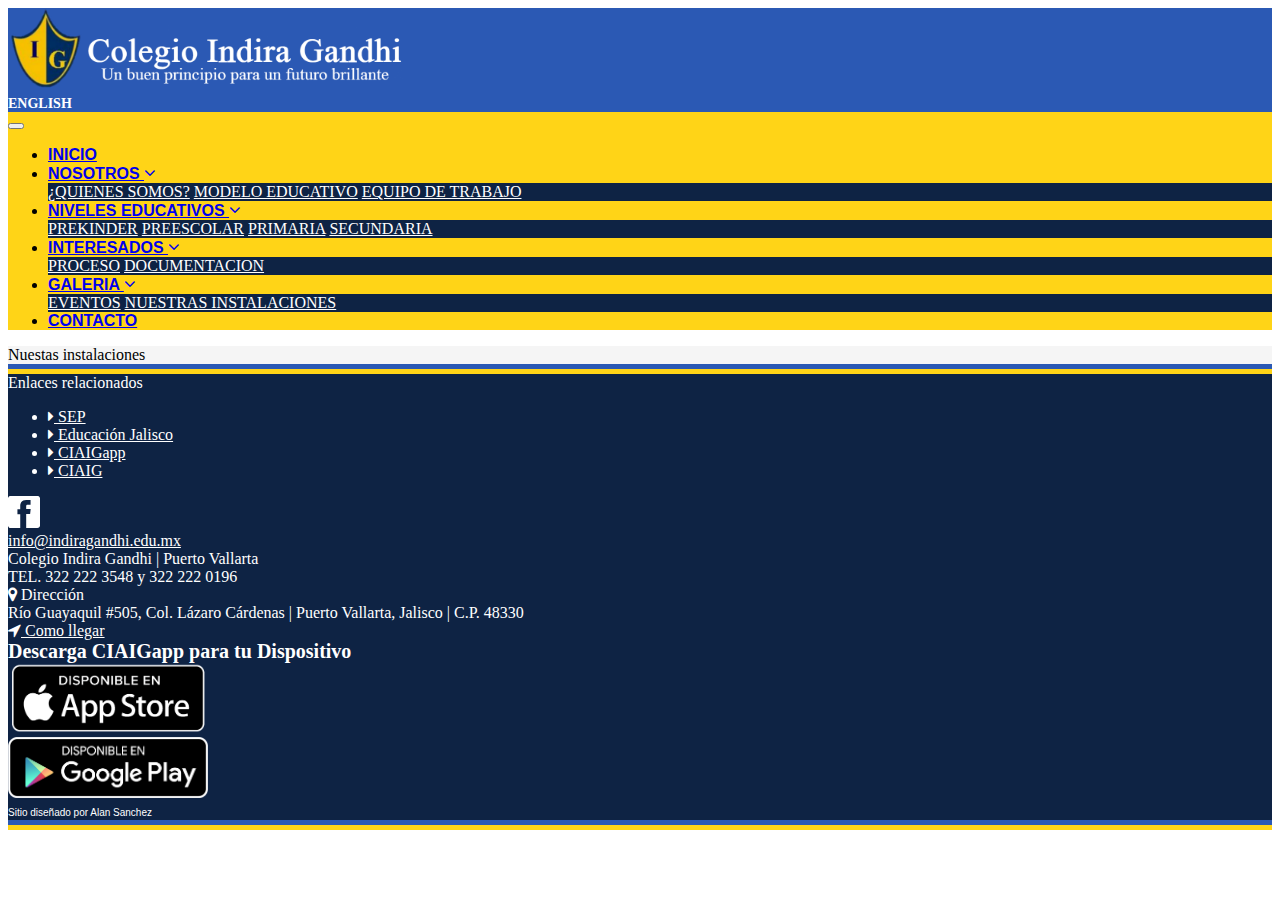
<file: galeria/nuestra-casa/index.html>
<!doctype html>
<html lang="es">

<head>
    <!-- Required meta tags -->
    <link rel="shortcut icon" type="image/x-icon" href="/frontend/imgs/icon.ico">
    <meta charset="utf-8">
    <meta name="viewport" content="width=device-width, initial-scale=1, shrink-to-fit=no">

    <link rel="stylesheet" href="https://stackpath.bootstrapcdn.com/bootstrap/4.2.1/css/bootstrap.min.css" integrity="sha384-GJzZqFGwb1QTTN6wy59ffF1BuGJpLSa9DkKMp0DgiMDm4iYMj70gZWKYbI706tWS"
        crossorigin="anonymous">
    <link rel="stylesheet" href="https://cdnjs.cloudflare.com/ajax/libs/font-awesome/4.7.0/css/font-awesome.min.css">
    <script src="https://code.jquery.com/jquery-1.10.2.js"></script>
    <link rel="stylesheet" href="/introfade.css">
    <title>Nuestras instalaciones | Colegio Indira Gandhi</title>
</head>

<body>
    <header class="d-flex bd-highlight" style="background-color: #2B59B4">
        <div class="p-2 w-100 bd-highlight fadeintro">
            <a class="navbar-brand" href="/">
                <img src="/frontend/imgs/logoTitle4.png" class="img-fluid" width="400" alt="Logotipo del colegio" />
            </a>
        </div>
        <div class="p-2 flex-shrink-1 bd-highlight align-self-center">
            <a href="#" style="text-decoration: none; color: #FFFFFF; font-size: 14px; font-weight: bold;">ENGLISH</a>
        </div>
        </div>
    </header>
    <nav class="navbar navbar-expand-lg navbar-light" style="background-color: #FFD417">
        <button class="navbar-toggler" type="button" data-toggle="collapse" data-target="#navbarSupportedContent" aria-controls="navbarSupportedContent"
            aria-expanded="false" aria-label="Toggle navigation">
            <span class="navbar-toggler-icon"></span>
        </button>
        <div class="collapse navbar-collapse" id="navbarSupportedContent">
            <ul class="navbar-nav mr-auto container d-flex flex-md-column flex-lg-row justify-content-lg-between">
                <li class="nav-item">
                    <a class="nav-link" href="/">INICIO</a>
                </li>
                <li class="nav-item dropdown">
                    <a class="nav-link" href="#" id="navbarDropdown1" role="button" data-toggle="dropdown" aria-haspopup="true" aria-expanded="false">
                        NOSOTROS <span class="fa" style="font-size: 18px;">&#xf107;</span>
                    </a>
                    <div class="dropdown-menu" aria-labelledby="navbarDropdown1">
                        <a class="dropdown-item" href="/conocenos/quienes-somos/">¿QUIENES SOMOS?</a>
                        <a class="dropdown-item" href="/conocenos/modelo-educativo/">MODELO EDUCATIVO</a>
                        <a class="dropdown-item" href="/conocenos/nuestro-equipo/">EQUIPO DE TRABAJO</a>
                    </div>
                </li>
                <li class="nav-item dropdown">
                    <a class="nav-link" href="#" id="navbarDropdown2" role="button" data-toggle="dropdown" aria-haspopup="true" aria-expanded="false">
                        NIVELES EDUCATIVOS <span class="fa" style="font-size: 18px;">&#xf107;</span>
                    </a>
                    <div class="dropdown-menu" aria-labelledby="navbarDropdown2">
                        <a class="dropdown-item" href="/niveles-educativos/prekinder/">PREKINDER</a>
                        <a class="dropdown-item" href="/niveles-educativos/preescolar/">PREESCOLAR</a>
                        <a class="dropdown-item" href="/niveles-educativos/primaria/">PRIMARIA</a>
                        <a class="dropdown-item" href="/niveles-educativos/secundaria/">SECUNDARIA</a>
                    </div>
                </li>
                <li class="nav-item dropdown">
                    <a class="nav-link" href="#" id="navbarDropdown3" role="button" data-toggle="dropdown" aria-haspopup="true" aria-expanded="false">
                        INTERESADOS <span class="fa" style="font-size: 18px;">&#xf107;</span>
                    </a>
                    <div class="dropdown-menu" aria-labelledby="navbarDropdown3">
                        <a class="dropdown-item" href="/aspirantes/proceso/">PROCESO</a>
                        <a class="dropdown-item" href="/aspirantes/requisitos/">DOCUMENTACION</a>
                    </div>
                </li>
                <li class="nav-item dropdown">
                    <a class="nav-link" href="#" id="navbarDropdown4" role="button" data-toggle="dropdown" aria-haspopup="true" aria-expanded="false">
                        GALERIA <span class="fa" style="font-size: 18px;">&#xf107;</span>
                    </a>
                    <div class="dropdown-menu dropdown-toggle" aria-labelledby="navbarDropdown4">
                        <a class="dropdown-item" href="/galeria/eventos/">EVENTOS</a>
                        <a class="dropdown-item" href="/galeria/nuestra-casa/">NUESTRAS INSTALACIONES</a>
                    </div>
                </li>
                <li class="nav-item">
                    <a class="nav-link" href="/contacto/">CONTACTO</a>
                </li>
            </ul>
    </nav>
    <div class="container-fluid">
        <div id="title-area" class="row" style="background-color: rgb(245, 245, 245)">
            <div class="col mt-5 mb-3 text-center">
                <div>
                    <span class="h1">Nuestas instalaciones</span>
                </div>
            </div>
        </div>
        <div class="row m-0 p-0">
                <div class="col m-0 p-0">
                    <div style=" width:100%; height: 5px; background-color: #2B59B4;"></div>
                </div>
                <div class="col m-0 p-0">
                    <div style=" width:100%; height: 5px; background-color: #FFD417;"></div>
                </div>
            </div>
        <!--Contenido-->
    </div>
    <footer class="footer mt-auto py-3 container-fluid" style="background-color: #0E2344">
            <div class="row">
                <div class="col align-items-center m-3 ml-5 ml-sm-3">
                    <div class="d-flex align-items-start flex-column bd-highlight" style="color:#FFFFFF">
                        <div class="p-0 bd-highlight">
                            <span class="h5">Enlaces relacionados</span>
                            <ul class="list-unstyled">
                                <li>
                                    <a href="http://www.gob.mx/sep" style="color:#FFFFFF" target="_blank"><i style="font-size:16px"
                                            class="fa">&#xf0da;</i> SEP</a>
                                </li>
                                <li>
                                    <a href="http://portalsej.jalisco.gob.mx//" style="color:#FFFFFF" target="_blank"><i style="font-size:16px"
                                            class="fa">&#xf0da;</i> Educación Jalisco</a>
                                </li>
                                <li>
                                    <a href="#" style="color:#FFFFFF" target="_blank"><i style="font-size:16px" class="fa">&#xf0da;</i>
                                        CIAIGapp</a>
                                </li>
                                <li>
                                    <a href="https://www.ciaigandhi.com/" style="color:#FFFFFF" target="_blank"><i style="font-size:16px"
                                            class="fa">&#xf0da;</i> CIAIG</a>
                                </li>
                            </ul>
                        </div>
                    </div>
                </div>
                <div class="col align-items-center">
                    <div class="d-flex align-items-center flex-column bd-highlight mb-3">
                        <div class="mb-auto p-2 bd-highlight">
                            <a href="https://www.facebook.com/ColegioIndira-Gandhi-117346585516820/"><img src="/frontend/imgs/facebook.svg"
                                    width="32" /></a>
                        </div>
                        <div class="p-0 bd-highlight text-center">
                            <a class="text-center" style="color: #FFFFFF" href="mailto:info@indiragandhi.edu.mx">info@indiragandhi.edu.mx</a>
                        </div>
                        <div class="p-0 bd-highlight text-center">
                            <span class="text-center" style="color: #FFFFFF">Colegio Indira Gandhi | Puerto Vallarta</span>
                        </div>
                        <div class="p-0 bd-highlight text-center">
                            <span class="text-center" style="color: #FFFFFF">TEL. 322 222 3548 y 322 222 0196</span>
                        </div>
                        <div class=" p-0 bd-highlight text-center" style="width: 2erm; color: #FFFFFF;">
                            <i class="fa fa-map-marker" style="color:#FFFFFF"></i> <span class="h6">Dirección</span><br> Río
                            Guayaquil #505, Col. Lázaro Cárdenas | Puerto Vallarta, Jalisco | C.P. 48330<br>
                            <a style="color: #FFFFFF" href="https://www.google.com/maps/dir//Colegio+Indira+Gandhi,+R%C3%ADo+Guayaquil,+L%C3%A1zaro+C%C3%A1rdenas,+Puerto+Vallarta,+Jalisco/@20.6233435,-105.2612991,13z/data=!4m8!4m7!1m0!1m5!1m1!1s0x8421455deefb204b:0x45ad1e56f146c518!2m2!1d-105.2262794!2d20.623347"><i
                                    class="fa fa-location-arrow" style="color:#FFFFFF; font-size: 16px"></i> Como llegar</a>
                        </div>
                    </div>
                </div>
                <div class="col align-items-center m-3">
                    <div class="d-flex align-items-center flex-column bd-highlight mb-3">
                        <div class=" mb-auto p-0 text-center bd-highlight">
                            <span style="color: #FFFFFF; font-size: 15pt; font-weight:600">Descarga CIAIGapp para tu Dispositivo</span>
                        </div>
                        <div class="mb-auto p-0 bd-highlight">
                            <a href="https://itunes.apple.com/mx/app/ciaigapp/id1358531130?mt=8"><img src="/frontend/imgs/app-store-icon.png"
                                    class="img-fluid" width="200" /></a>
                        </div>
                        <div class="mb-auto p-0 bd-highlight">
                            <a href="https://play.google.com/store/apps/details?id=com.ciaigapp"><img src="/frontend/imgs/play-store-icon.png"
                                    class="img-fluid" width="200" /></a>
                        </div>
                    </div>
                </div>
            </div>
            <div class="row">
                <div class="col text-center">
                    <font face="Arial" size="1" color="#FFFFFF">Sitio diseñado por Alan Sanchez</font>
                </div>
            </div>
        </footer>
    <div class="row m-0 p-0">
            <div class="col m-0 p-0">
                <div style=" width:100%; height: 5px; background-color: #2B59B4;"></div>
            </div>
            <div class="col m-0 p-0">
                <div style=" width:100%; height: 5px; background-color: #FFD417;"></div>
            </div>
        </div>
    <script src="https://code.jquery.com/jquery-3.3.1.slim.min.js" integrity="sha384-q8i/X+965DzO0rT7abK41JStQIAqVgRVzpbzo5smXKp4YfRvH+8abtTE1Pi6jizo"
        crossorigin="anonymous"></script>
    <script src="https://cdnjs.cloudflare.com/ajax/libs/popper.js/1.14.6/umd/popper.min.js" integrity="sha384-wHAiFfRlMFy6i5SRaxvfOCifBUQy1xHdJ/yoi7FRNXMRBu5WHdZYu1hA6ZOblgut"
        crossorigin="anonymous"></script>
    <script src="https://stackpath.bootstrapcdn.com/bootstrap/4.2.1/js/bootstrap.min.js" integrity="sha384-B0UglyR+jN6CkvvICOB2joaf5I4l3gm9GU6Hc1og6Ls7i6U/mkkaduKaBhlAXv9k"
        crossorigin="anonymous"></script>
</body>

</html>
</file>
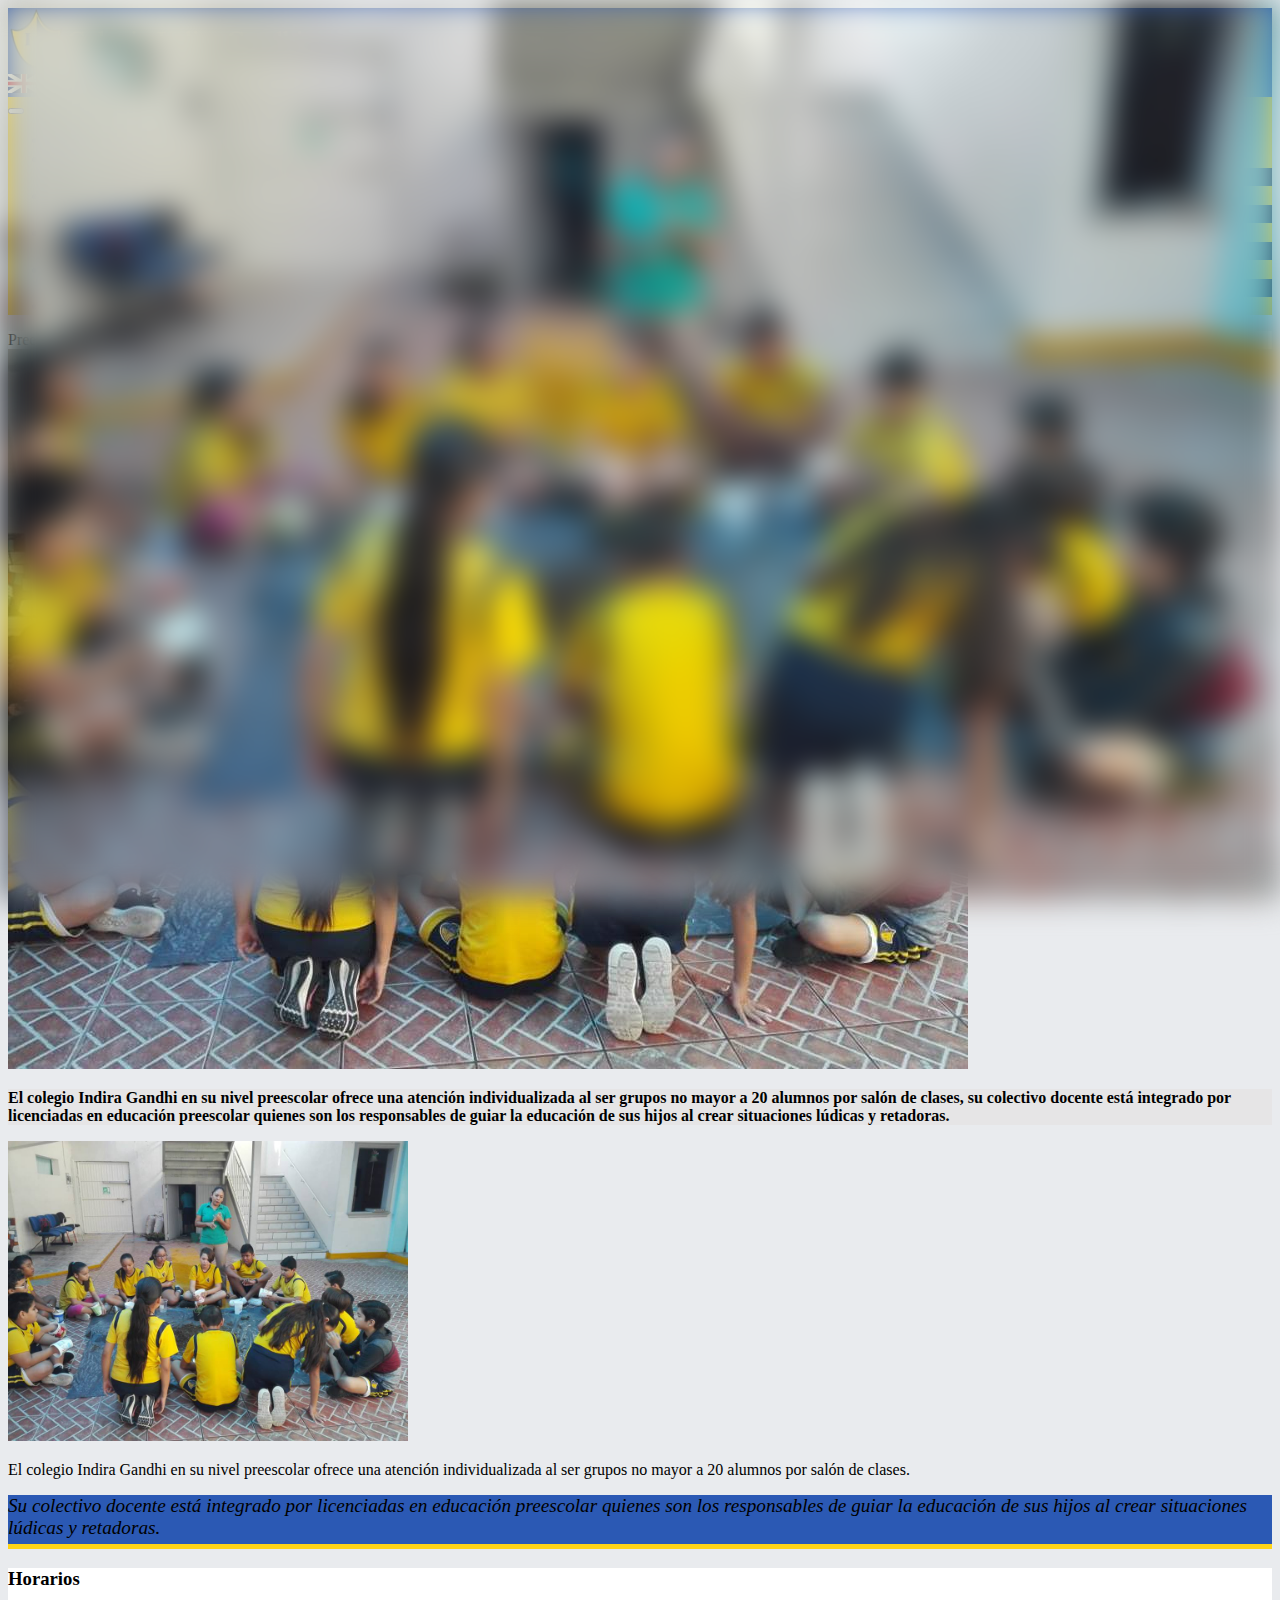
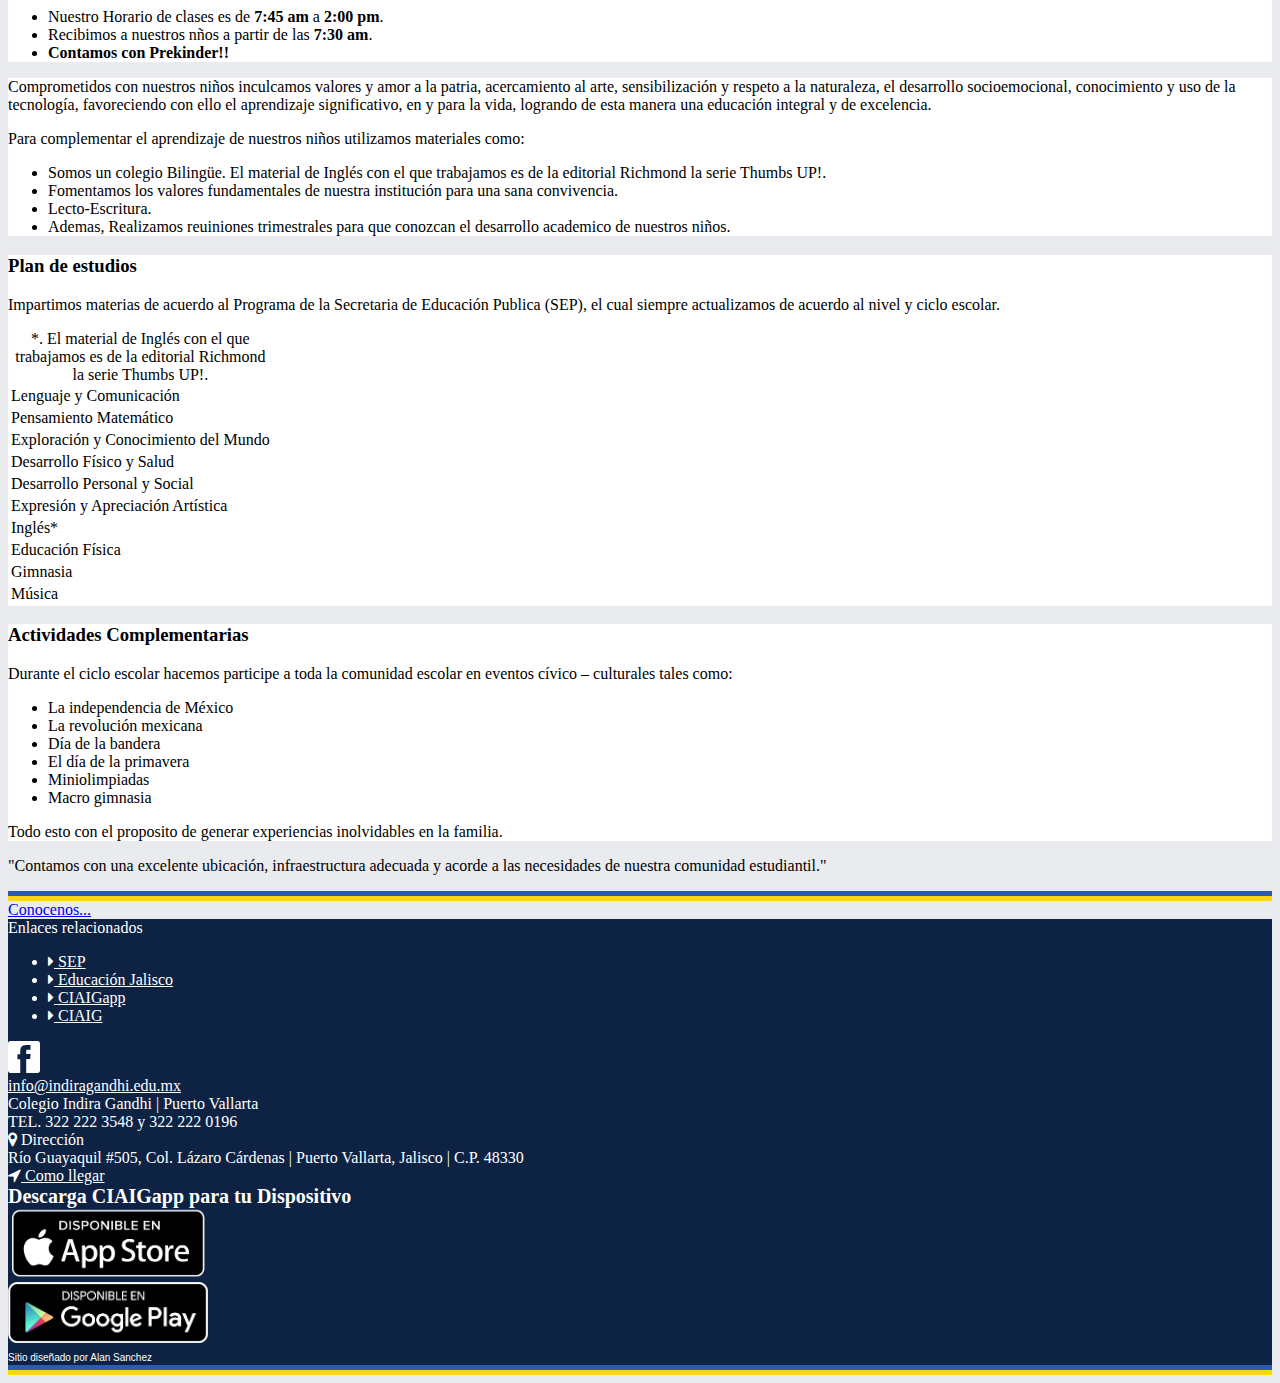
<file: niveles-educativos/preescolar/index.html>
<!doctype html>
<html lang="es">

<head>
    <!-- Required meta tags -->
    <link rel="shortcut icon" type="image/x-icon" href="../../frontend/imgs/icon.ico">
    <meta charset="utf-8">
    <meta name="viewport" content="width=device-width, initial-scale=1, shrink-to-fit=no">

    <link rel="stylesheet" href="https://stackpath.bootstrapcdn.com/bootstrap/4.2.1/css/bootstrap.min.css" integrity="sha384-GJzZqFGwb1QTTN6wy59ffF1BuGJpLSa9DkKMp0DgiMDm4iYMj70gZWKYbI706tWS"
        crossorigin="anonymous">
    <link rel="stylesheet" href="https://cdnjs.cloudflare.com/ajax/libs/font-awesome/4.7.0/css/font-awesome.min.css">
    <script src="https://code.jquery.com/jquery-1.10.2.js"></script>
    <link rel="stylesheet" href="../../introfade.css">
    <title>Preescolar | Colegio Indira Gandhi</title>
    <style>
        .dropdown:hover>.dropdown-menu {
            flex-direction: column;
            display: block;
        }
        @media(min-width:576px) {
            .dropdown-sm:hover>.dropdown-menu-sm {
                flex-direction: row;
                display: flex;
            }
        }
        .img-01 {
            position: absolute;
            left: 0px;
            top: 0px;
            right: 0px;
            bottom: 0px;
            z-index: 0;
            display: block;
            width: 100%;
            margin-right: auto;
            margin-left: auto;
            background-position: 50% 33%;
            background-size: cover;
            background-repeat: no-repeat;
            -webkit-filter: blur(15px);
            filter: blur(15px);
        }
        .img-02{
            display: block;
            width: 100%;
            margin-right: auto;
            margin-left: auto;
            background-position: 50% 33%;
            background-size: cover;
            background-repeat: no-repeat;
        }
        .card{
            border: none;
        }
    </style>
</head>

<body class="m-0 p-0" style="background-color: #e9ebee">
    <header class="d-flex bd-highlight p-0 m-0 px-5" style="background-color: #2B59B4">
        <div class="p-2 w-100 bd-highlight fadeintro">
            <a class="navbar-brand" href="../../">
                <img src="../../frontend/imgs/logoTitle4.png" class="img-fluid" width="300" alt="Logotipo del colegio" />
            </a>
        </div>
        <div class="p-2 flex-shrink-1 bd-highlight align-self-center">
            <a href="#">
                <img src="../../frontend/imgs/us.png" width="32" alt="English version" title="English version" />
            </a>
        </div>
        </div>
    </header>
    <nav class="navbar navbar-expand-lg navbar-light" style="background-color: #FFD417">
        <button class="navbar-toggler" type="button" data-toggle="collapse" data-target="#navbarSupportedContent" aria-controls="navbarSupportedContent"
            aria-expanded="false" aria-label="Toggle navigation">
            <span class="navbar-toggler-icon"></span>
        </button>
        <div class="collapse navbar-collapse" id="navbarSupportedContent">
            <ul class="navbar-nav mr-auto container d-flex flex-md-column flex-lg-row justify-content-lg-between">
                <li class="nav-item">
                    <a class="nav-link" href="../../">INICIO</a>
                </li>
                <li class="nav-item dropdown dropdown-sm">
                    <a class="nav-link" href="#" id="navbarDropdown1" role="button" data-toggle="dropdown" aria-haspopup="true" aria-expanded="false">
                        NOSOTROS <span class="fa" style="font-size: 18px;">&#xf107;</span>
                    </a>
                    <div class="dropdown-menu dropdown-menu-sm" aria-labelledby="navbarDropdown1">
                        <a class="dropdown-item" href="../../conocenos/quienes-somos/">¿QUIENES SOMOS?</a>
                        <a class="dropdown-item" href="../../conocenos/modelo-educativo/">MODELO EDUCATIVO</a>
                        <a class="dropdown-item" href="../../conocenos/nuestro-equipo/">EQUIPO DE TRABAJO</a>
                    </div>
                </li>
                <li class="nav-item dropdown dropdown-sm">
                    <a class="nav-link" href="#" id="navbarDropdown2" role="button" data-toggle="dropdown" aria-haspopup="true" aria-expanded="false">
                        NIVELES EDUCATIVOS <span class="fa" style="font-size: 18px;">&#xf107;</span>
                    </a>
                    <div class="dropdown-menu dropdown-menu-sm" aria-labelledby="navbarDropdown2">
                        <a class="dropdown-item" href="../../niveles-educativos/preescolar/">PREESCOLAR</a>
                        <a class="dropdown-item" href="../../niveles-educativos/primaria/">PRIMARIA</a>
                        <a class="dropdown-item" href="../../niveles-educativos/secundaria/">SECUNDARIA</a>
                    </div>
                </li>
                <li class="nav-item dropdown dropdown-sm">
                    <a class="nav-link" href="#" id="navbarDropdown3" role="button" data-toggle="dropdown" aria-haspopup="true" aria-expanded="false">
                        INTERESADOS <span class="fa" style="font-size: 18px;">&#xf107;</span>
                    </a>
                    <div class="dropdown-menu dropdown-menu-sm" aria-labelledby="navbarDropdown3">
                        <a class="dropdown-item" href="../../aspirantes/proceso/">PROCESO</a>
                        <a class="dropdown-item" href="../../aspirantes/requisitos/">DOCUMENTACION</a>
                    </div>
                </li>
                <li class="nav-item dropdown dropdown-sm">
                    <a class="nav-link" href="#" id="navbarDropdown4" role="button" data-toggle="dropdown" aria-haspopup="true" aria-expanded="false">
                        GALERIA <span class="fa" style="font-size: 18px;">&#xf107;</span>
                    </a>
                    <div class="dropdown-menu dropdown-menu-sm dropdown-toggle" aria-labelledby="navbarDropdown4">
                        <a class="dropdown-item" href="../../galeria/eventos/">EVENTOS</a>
                        <a class="dropdown-item" href="../../galeria/nuestra-casa/">NUESTRAS INSTALACIONES</a>
                    </div>
                </li>
                <li class="nav-item">
                    <a class="nav-link" href="../../contacto/">CONTACTO</a>
                </li>
            </ul>
    </nav>
    <div class="container-fluid p-0 m-0">
        <div id="title-area" class="row p-0 m-0" style="background-color: rgb(245, 245, 245)">
            <div class="col mt-5 mb-3 text-center">
                <div>
                    <span class="h1">Preescolar</span>
                </div>
            </div>
        </div>
        <div class="row p-0 m-0">
            <div class="card d-sm-none d-block">
                <img src="../../frontend/imgs/nivel_preescolar.jpg"  class="card-img" alt="...">
                <div class="card-img-overlay px-5 " style="background-color: rgba(228, 225, 225, 0.67)">
                    <p class="card-text text-justify" style="font-weight: 600;">El colegio Indira Gandhi en su nivel preescolar ofrece una atención individualizada
                            al ser grupos no mayor a 20 alumnos por salón de clases, su colectivo docente está integrado por licenciadas en educación preescolar quienes son los responsables de guiar la educación de sus hijos al crear situaciones lúdicas y retadoras.</p>
                </div>
            </div>
            
            <div id="carouselExampleSlidesOnly" class="carousel slide w-100 d-sm-block d-none" data-ride="carousel">
                <div class="carousel-inner">
                    <div class="carousel-item active">
                        <div class="img-01 w-100 d-block" style="background-image: url('../../frontend/imgs/nivel_preescolar.jpg')"></div>
                        <div class="row">
                            <div class="col align-self-end" >
                                    <img src="../../frontend/imgs/nivel_preescolar.jpg" width="400" class="m-5" alt="..." style="position: relative;">
                            </div>
                            <div class="col px-5 align-self-center">
                                <p class="text-white h3">El colegio Indira Gandhi en su nivel preescolar ofrece una atención individualizada
                                        al ser grupos no mayor a 20 alumnos por salón de clases.</p>
                            </div>
                        </div>
                    </div>
                </div>
            </div>
        </div>
        <div class=" row m-0 text-center py-3 d-sm-block d-none" style="background-color: #2B59B4">
            <cite class="mt-0 pt-0 text-white px-sm-3 px-1" style="font-size: 1.2rem;">
                    Su colectivo docente está integrado por licenciadas en educación preescolar quienes son los responsables de guiar la educación de sus hijos al crear situaciones lúdicas y retadoras.
            </cite>
        </div>
        <div class="row m-0 p-0 mt-5">
            <div class="col m-0 p-0">
                <div style=" width:100%; height: 5px; background-color: #2B59B4;"></div>
            </div>
            <div class="col m-0 p-0">
                <div style=" width:100%; height: 5px; background-color: #FFD417;"></div>
            </div>
        </div>
        <div class="row p-0 m-0 px-lg-5 mx-lg-5">
            <div class="col p-0 m-0 px-lg-5 mx-lg-5">
                <div class="card my-2 mx-sm-5 mx-3" style="background-color: #FFFFFF">
                    <div class="card-body">
                        <div class="row m-0 pt-3 px-sm-5 px-1">
                            <div class="col p-0 m-0">
                                <h3>Horarios</h3>
                                <ul>
                                    <li class="text-justify">Nuestro Horario de clases es de <b>7:45 am</b> a <b>2:00 pm</b>.</li>
                                    <li>Recibimos a nuestros nños a partir de las <b>7:30 am</b>.</li>
                                    <li><b>Contamos con Prekinder!!</b></li>
                                </ul>
                            </div>
                        </div>
                    </div>
                </div>
                <div class="card my-2 mx-sm-5 mx-3" style="background-color: #FFFFFF">
                    <div class="card-body">
                        <div class="row m-0 pt-3 px-sm-5 px-1">
                            <p class="text-justify" >Comprometidos con nuestros niños inculcamos valores y amor a la patria, acercamiento al arte,
                                    sensibilización y respeto a la naturaleza, el desarrollo socioemocional,
                                    conocimiento y uso de la tecnología, favoreciendo con ello el aprendizaje
                                    significativo, en y para la vida, logrando de esta manera una educación integral y
                                    de excelencia.</p>
                            <p class="text-justify">Para complementar el aprendizaje de nuestros niños utilizamos materiales como:</p>
                            <ul>
                                <li>Somos un colegio Bilingüe. El material de Inglés con el que trabajamos es de la editorial
                                    Richmond la serie Thumbs UP!. </li>
                                <li>Fomentamos los valores fundamentales de nuestra institución para una sana convivencia.</li>
                                <li>Lecto-Escritura.</li>
                                <li>Ademas, Realizamos reuiniones trimestrales para que conozcan el desarrollo academico de nuestros niños.</li>
                            </ul>
                        </div>
                    </div>
                </div>
                <div class="card my-2 mx-sm-5 mx-3" style="background-color: #FFFFFF">
                        <div class="card-body">
                            <div class="row m-0 pt-3 px-sm-5 px-1">
                                <div class="col p-0 m-0">
                                    <h3 class="p-0 m-0">Plan de estudios</h3>
                                    <p>Impartimos materias de acuerdo al Programa de la Secretaria de Educación Publica (SEP), el cual siempre actualizamos de acuerdo al nivel y ciclo escolar.</p>
                                    <div class="table-responsive-sm">
                                        <table class="table table-sm table-striped table-bordered">
                                            <caption>*. El material de Inglés con el que trabajamos es de la editorial
                                                    Richmond la serie Thumbs UP!.</caption>
                                            <tbody>
                                                <tr>
                                                    <td>Lenguaje y Comunicación</td>
                                                </tr>
                                                <tr>
                                                    <td>Pensamiento Matemático</td>
                                                </tr>
                                                <tr>
                                                    <td>Exploración y Conocimiento del Mundo</td>
                                                </tr>
                                                <tr>
                                                    <td>Desarrollo Físico y Salud</td>
                                                </tr>
                                                <tr>
                                                    <td>Desarrollo Personal y Social</td>
                                                </tr>
                                                <tr>
                                                    <td>Expresión y Apreciación Artística</td>
                                                </tr>
                                                <tr>
                                                    <td>Inglés*</td>
                                                </tr>
                                                <tr>
                                                    <td>Educación Física</td>
                                                </tr>
                                                <tr>
                                                    <td>Gimnasia</td>
                                                </tr>
                                                <tr>
                                                    <td>Música</td>
                                                </tr>
                                            </tbody>
                                        </table>
                                    </div>
                                </div>
                            </div>
                        </div>
                    </div>
                <div class="card my-2 mx-sm-5 mx-3" style="background-color: #FFFFFF">
                    <div class="card-body">
                        <div class="row m-0 pt-3 px-sm-5 px-1">
                            <div class="col p-0 m-0">
                                <h3>Actividades Complementarias</h3>
                                <p class="text-justify" >Durante el ciclo escolar hacemos participe a toda la comunidad escolar en eventos
                                        cívico – culturales tales como: </p>
                                        <ul>
                                            <li>La independencia de México</li>
                                            <li>La revolución mexicana</li>
                                            <li>Día de la bandera</li>
                                            <li>El día de la primavera</li>
                                            <li>Miniolimpiadas</li>
                                            <li>Macro gimnasia</li>
                                        </ul>
                                <p class="text-justify">Todo esto con el proposito de generar experiencias inolvidables en la familia.</p>
                            </div>
                        </div>
                    </div>
                </div>
                <div class="row m-0 mt-4 mx-sm-5 mx-3">
                    <div class="col align-items-center">
                        <p style="font-family: Monotype Corsiva;" class="text-center h5">"Contamos con una excelente ubicación, infraestructura adecuada y acorde a las
                                necesidades de nuestra comunidad estudiantil."</p>
                    </div>
                </div>
            </div>
        </div>
        <div class="row m-0 p-0 mt-3">
            <div class="col m-0 p-0">
                <div style=" width:100%; height: 5px; background-color: #2B59B4;"></div>
            </div>
            <div class="col m-0 p-0">
                <div style=" width:100%; height: 5px; background-color: #FFD417;"></div>
            </div>
        </div>
        <div class="row m-0 p-0 mt-3 mb-3">
            <div class="col align-items-center text-center">
                <a href="../../contacto/" class="btn btn-success text-white">Conocenos...</a>
            </div>
        </div>
        <!--Contenido-->
    </div>
    <footer class="footer mt-auto py-3 container-fluid" style="background-color: #0E2344">
        <div class="row">
            <div class="col align-items-center m-3 ml-5 ml-sm-3">
                <div class="d-flex align-items-start flex-column bd-highlight" style="color:#FFFFFF">
                    <div class="p-0 bd-highlight">
                        <span class="h5">Enlaces relacionados</span>
                        <ul class="list-unstyled">
                            <li>
                                <a href="http://www.gob.mx/sep" style="color:#FFFFFF" target="_blank"><i style="font-size:16px"
                                        class="fa">&#xf0da;</i> SEP</a>
                            </li>
                            <li>
                                <a href="http://portalsej.jalisco.gob.mx//" style="color:#FFFFFF" target="_blank"><i style="font-size:16px"
                                        class="fa">&#xf0da;</i> Educación Jalisco</a>
                            </li>
                            <li>
                                <a href="#" style="color:#FFFFFF" target="_blank"><i style="font-size:16px" class="fa">&#xf0da;</i>
                                    CIAIGapp</a>
                            </li>
                            <li>
                                <a href="https://www.ciaigandhi.com/" style="color:#FFFFFF" target="_blank"><i style="font-size:16px"
                                        class="fa">&#xf0da;</i> CIAIG</a>
                            </li>
                        </ul>
                    </div>
                </div>
            </div>
            <div class="col align-items-center">
                <div class="d-flex align-items-center flex-column bd-highlight mb-3">
                    <div class="mb-auto p-2 bd-highlight">
                        <a href="https://www.facebook.com/ColegioIndira-Gandhi-117346585516820/"><img src="../../frontend/imgs/facebook.svg"
                                width="32" /></a>
                    </div>
                    <div class="p-0 bd-highlight text-center">
                        <a class="text-center" style="color: #FFFFFF" href="mailto:info@indiragandhi.edu.mx">info@indiragandhi.edu.mx</a>
                    </div>
                    <div class="p-0 bd-highlight text-center">
                        <span class="text-center" style="color: #FFFFFF">Colegio Indira Gandhi | Puerto Vallarta</span>
                    </div>
                    <div class="p-0 bd-highlight text-center">
                        <span class="text-center" style="color: #FFFFFF">TEL. 322 222 3548 y 322 222 0196</span>
                    </div>
                    <div class=" p-0 bd-highlight text-center" style="width: 2erm; color: #FFFFFF;">
                        <i class="fa fa-map-marker" style="color:#FFFFFF"></i> <span class="h6">Dirección</span><br> Río
                        Guayaquil #505, Col. Lázaro Cárdenas | Puerto Vallarta, Jalisco | C.P. 48330<br>
                        <a style="color: #FFFFFF" href="https://www.google.com/maps/dir//Colegio+Indira+Gandhi,+R%C3%ADo+Guayaquil,+L%C3%A1zaro+C%C3%A1rdenas,+Puerto+Vallarta,+Jalisco/@20.6233435,-105.2612991,13z/data=!4m8!4m7!1m0!1m5!1m1!1s0x8421455deefb204b:0x45ad1e56f146c518!2m2!1d-105.2262794!2d20.623347"><i
                                class="fa fa-location-arrow" style="color:#FFFFFF; font-size: 16px"></i> Como llegar</a>
                    </div>
                </div>
            </div>
            <div class="col align-items-center m-3">
                <div class="d-flex align-items-center flex-column bd-highlight mb-3">
                    <div class=" mb-auto p-0 text-center bd-highlight">
                        <span style="color: #FFFFFF; font-size: 15pt; font-weight:600">Descarga CIAIGapp para tu Dispositivo</span>
                    </div>
                    <div class="mb-auto p-0 bd-highlight">
                        <a href="https://itunes.apple.com/mx/app/ciaigapp/id1358531130?mt=8"><img src="../../frontend/imgs/app-store-icon.png"
                                class="img-fluid" width="200" /></a>
                    </div>
                    <div class="mb-auto p-0 bd-highlight">
                        <a href="https://play.google.com/store/apps/details?id=com.ciaigapp"><img src="../../frontend/imgs/play-store-icon.png"
                                class="img-fluid" width="200" /></a>
                    </div>
                </div>
            </div>
        </div>
        <div class="row">
            <div class="col text-center">
                <font face="Arial" size="1" color="#FFFFFF">Sitio diseñado por Alan Sanchez</font>
            </div>
        </div>
    </footer>
    <div class="row m-0 p-0">
        <div class="col m-0 p-0">
            <div style=" width:100%; height: 5px; background-color: #2B59B4;"></div>
        </div>
        <div class="col m-0 p-0">
            <div style=" width:100%; height: 5px; background-color: #FFD417;"></div>
        </div>
    </div>
    <script src="https://code.jquery.com/jquery-3.3.1.slim.min.js" integrity="sha384-q8i/X+965DzO0rT7abK41JStQIAqVgRVzpbzo5smXKp4YfRvH+8abtTE1Pi6jizo"
        crossorigin="anonymous"></script>
    <script src="https://cdnjs.cloudflare.com/ajax/libs/popper.js/1.14.6/umd/popper.min.js" integrity="sha384-wHAiFfRlMFy6i5SRaxvfOCifBUQy1xHdJ/yoi7FRNXMRBu5WHdZYu1hA6ZOblgut"
        crossorigin="anonymous"></script>
    <script src="https://stackpath.bootstrapcdn.com/bootstrap/4.2.1/js/bootstrap.min.js" integrity="sha384-B0UglyR+jN6CkvvICOB2joaf5I4l3gm9GU6Hc1og6Ls7i6U/mkkaduKaBhlAXv9k"
        crossorigin="anonymous"></script>
</body>

</html>
</file>
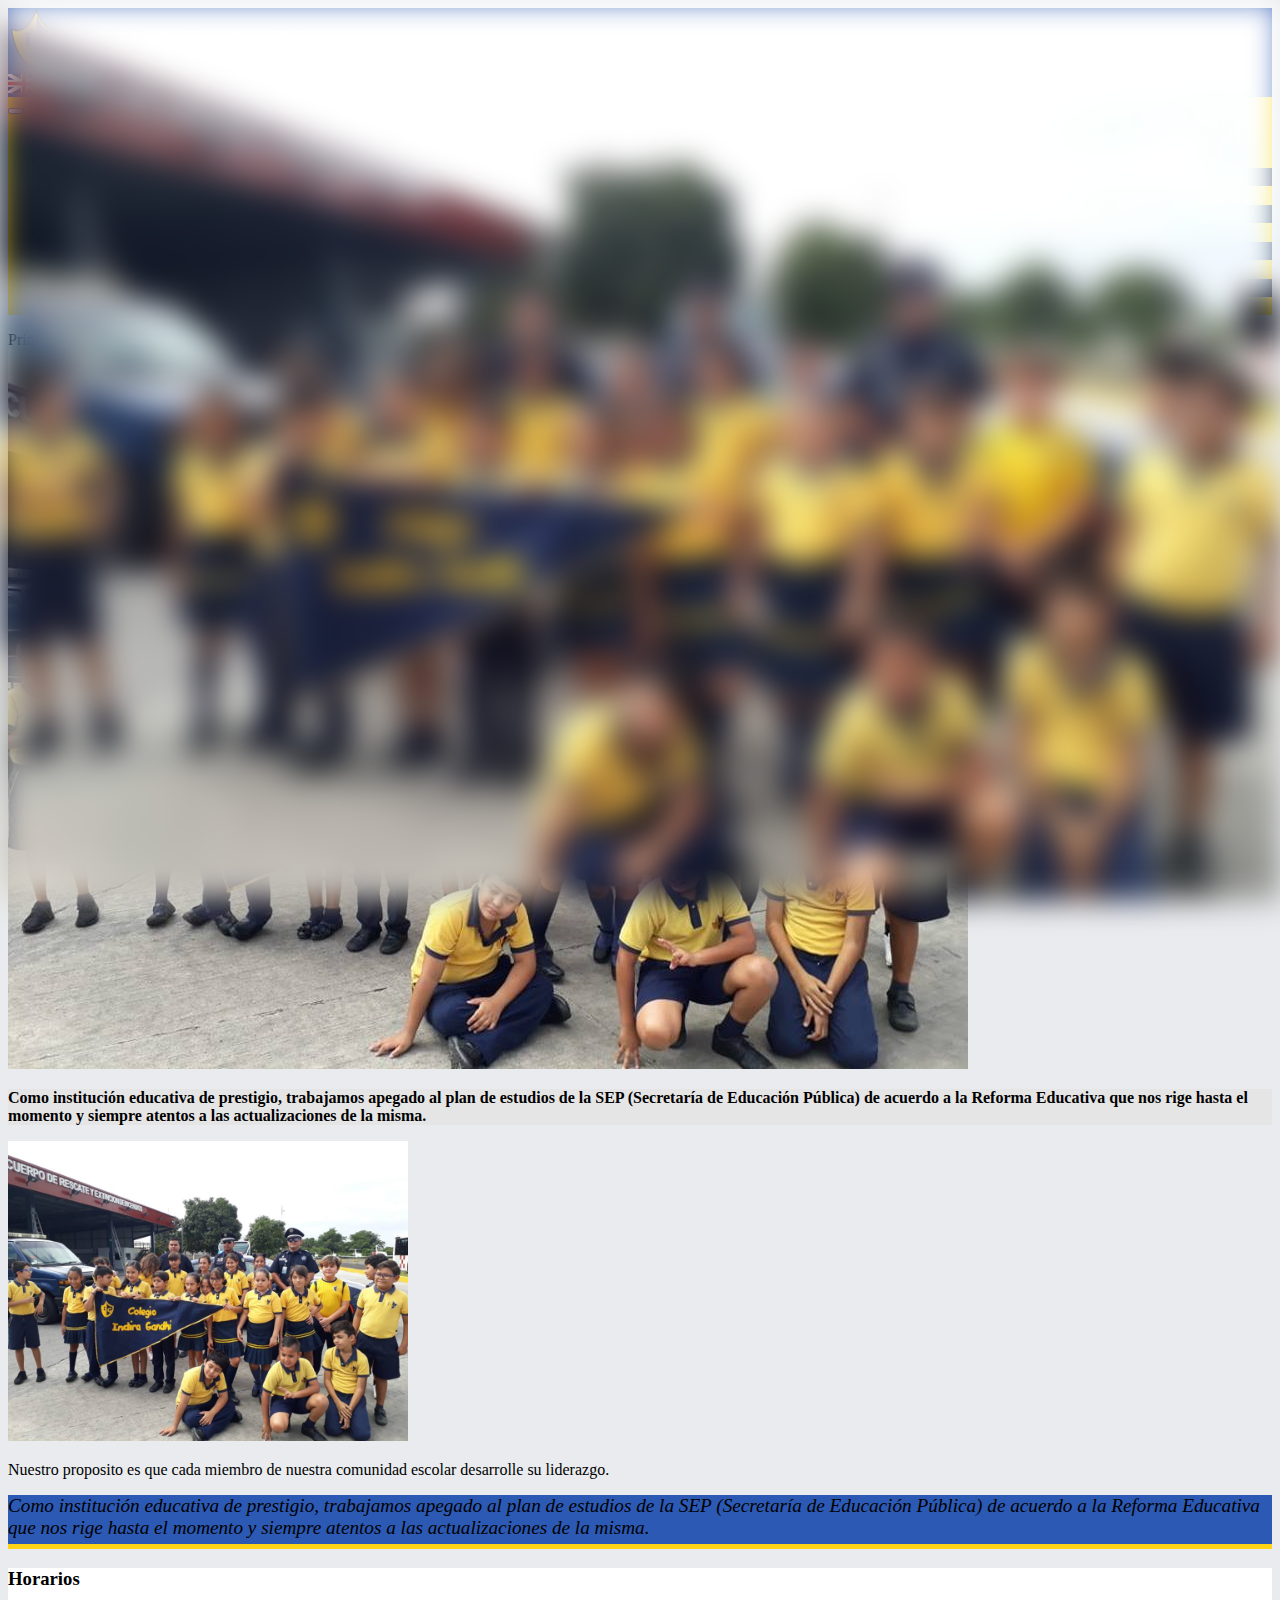
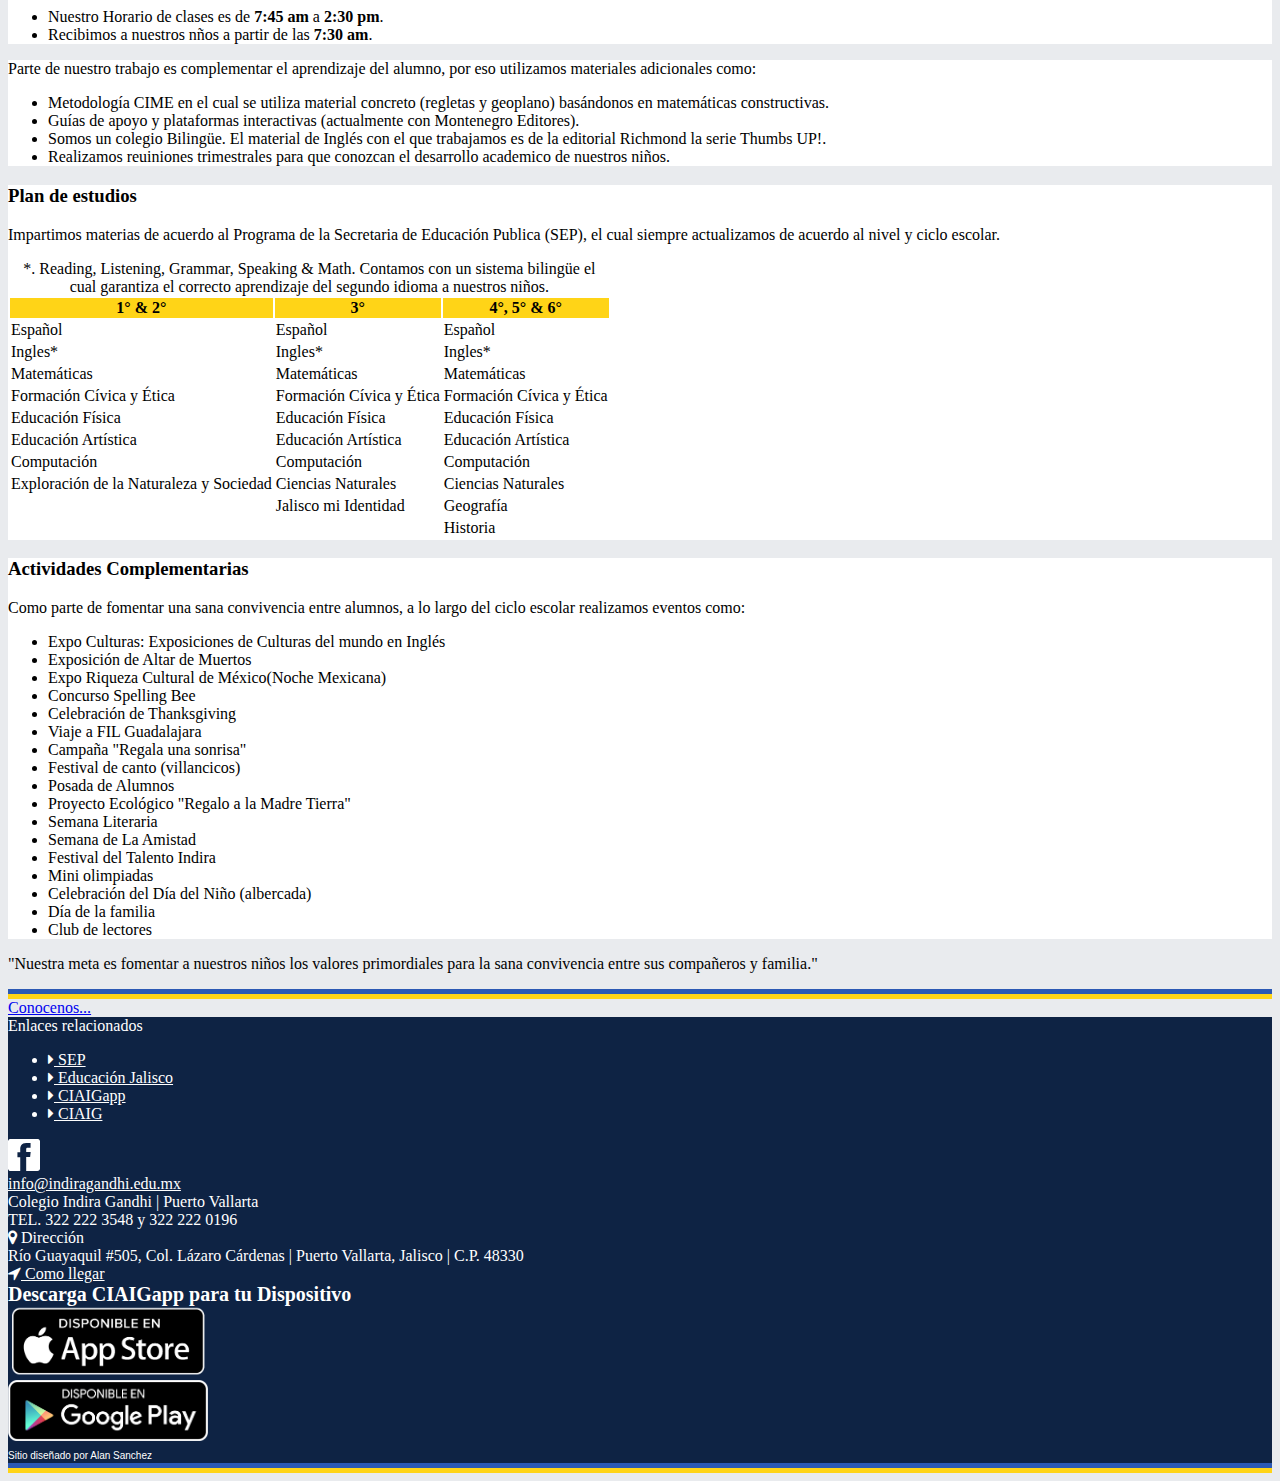
<file: niveles-educativos/primaria/index.html>
<!doctype html>
<html lang="es">

<head>
    <!-- Required meta tags -->
    <link rel="shortcut icon" type="image/x-icon" href="../../frontend/imgs/icon.ico">
    <meta charset="utf-8">
    <meta name="viewport" content="width=device-width, initial-scale=1, shrink-to-fit=no">

    <link rel="stylesheet" href="https://stackpath.bootstrapcdn.com/bootstrap/4.2.1/css/bootstrap.min.css" integrity="sha384-GJzZqFGwb1QTTN6wy59ffF1BuGJpLSa9DkKMp0DgiMDm4iYMj70gZWKYbI706tWS"
        crossorigin="anonymous">
    <link rel="stylesheet" href="https://cdnjs.cloudflare.com/ajax/libs/font-awesome/4.7.0/css/font-awesome.min.css">
    <script src="https://code.jquery.com/jquery-1.10.2.js"></script>
    <link rel="stylesheet" href="../../introfade.css">
    <title>Primaria | Colegio Indira Gandhi</title>
    <style>
        .dropdown:hover>.dropdown-menu {
            flex-direction: column;
            display: block;
        }
        @media(min-width:576px) {
            .dropdown-sm:hover>.dropdown-menu-sm {
                flex-direction: row;
                display: flex;
            }
        }
        .img-01 {
            position: absolute;
            left: 0px;
            top: 0px;
            right: 0px;
            bottom: 0px;
            z-index: 0;
            display: block;
            width: 100%;
            margin-right: auto;
            margin-left: auto;
            background-position: 50% 33%;
            background-size: cover;
            background-repeat: no-repeat;
            -webkit-filter: blur(15px);
            filter: blur(15px);
        }
        .card{
            border: none;
        }
    </style>
</head>

<body class="m-0 p-0" style="background-color: #e9ebee">
    <header class="d-flex bd-highlight p-0 m-0 px-5" style="background-color: #2B59B4">
        <div class="p-2 w-100 bd-highlight fadeintro">
            <a class="navbar-brand" href="../../">
                <img src="../../frontend/imgs/logoTitle4.png" class="img-fluid" width="300" alt="Logotipo del colegio" />
            </a>
        </div>
        <div class="p-2 flex-shrink-1 bd-highlight align-self-center">
            <a href="#">
                <img src="../../frontend/imgs/us.png" width="32" alt="English version" title="English version" />
            </a>
        </div>
        </div>
    </header>
    <nav class="navbar navbar-expand-lg navbar-light" style="background-color: #FFD417">
        <button class="navbar-toggler" type="button" data-toggle="collapse" data-target="#navbarSupportedContent" aria-controls="navbarSupportedContent"
            aria-expanded="false" aria-label="Toggle navigation">
            <span class="navbar-toggler-icon"></span>
        </button>
        <div class="collapse navbar-collapse" id="navbarSupportedContent">
            <ul class="navbar-nav mr-auto container d-flex flex-md-column flex-lg-row justify-content-lg-between">
                <li class="nav-item">
                    <a class="nav-link" href="../../">INICIO</a>
                </li>
                <li class="nav-item dropdown dropdown-sm">
                    <a class="nav-link" href="#" id="navbarDropdown1" role="button" data-toggle="dropdown" aria-haspopup="true" aria-expanded="false">
                        NOSOTROS <span class="fa" style="font-size: 18px;">&#xf107;</span>
                    </a>
                    <div class="dropdown-menu dropdown-menu-sm" aria-labelledby="navbarDropdown1">
                        <a class="dropdown-item" href="../../conocenos/quienes-somos/">¿QUIENES SOMOS?</a>
                        <a class="dropdown-item" href="../../conocenos/modelo-educativo/">MODELO EDUCATIVO</a>
                        <a class="dropdown-item" href="../../conocenos/nuestro-equipo/">EQUIPO DE TRABAJO</a>
                    </div>
                </li>
                <li class="nav-item dropdown dropdown-sm">
                    <a class="nav-link" href="#" id="navbarDropdown2" role="button" data-toggle="dropdown" aria-haspopup="true" aria-expanded="false">
                        NIVELES EDUCATIVOS <span class="fa" style="font-size: 18px;">&#xf107;</span>
                    </a>
                    <div class="dropdown-menu dropdown-menu-sm" aria-labelledby="navbarDropdown2">
                        <a class="dropdown-item" href="../../niveles-educativos/preescolar/">PREESCOLAR</a>
                        <a class="dropdown-item" href="../../niveles-educativos/primaria/">PRIMARIA</a>
                        <a class="dropdown-item" href="../../niveles-educativos/secundaria/">SECUNDARIA</a>
                    </div>
                </li>
                <li class="nav-item dropdown dropdown-sm">
                    <a class="nav-link" href="#" id="navbarDropdown3" role="button" data-toggle="dropdown" aria-haspopup="true" aria-expanded="false">
                        INTERESADOS <span class="fa" style="font-size: 18px;">&#xf107;</span>
                    </a>
                    <div class="dropdown-menu dropdown-menu-sm" aria-labelledby="navbarDropdown3">
                        <a class="dropdown-item" href="../../aspirantes/proceso/">PROCESO</a>
                        <a class="dropdown-item" href="../../aspirantes/requisitos/">DOCUMENTACION</a>
                    </div>
                </li>
                <li class="nav-item dropdown dropdown-sm">
                    <a class="nav-link" href="#" id="navbarDropdown4" role="button" data-toggle="dropdown" aria-haspopup="true" aria-expanded="false">
                        GALERIA <span class="fa" style="font-size: 18px;">&#xf107;</span>
                    </a>
                    <div class="dropdown-menu dropdown-menu-sm dropdown-toggle" aria-labelledby="navbarDropdown4">
                        <a class="dropdown-item" href="../../galeria/eventos/">EVENTOS</a>
                        <a class="dropdown-item" href="../../galeria/nuestra-casa/">NUESTRAS INSTALACIONES</a>
                    </div>
                </li>
                <li class="nav-item">
                    <a class="nav-link" href="../../contacto/">CONTACTO</a>
                </li>
            </ul>
    </nav>
    <div class="container-fluid p-0 m-0">
        <div id="title-area" class="row p-0 m-0" style="background-color: rgb(245, 245, 245)">
            <div class="col mt-5 mb-3 text-center">
                <div>
                    <span class="h1">Primaria</span>
                </div>
            </div>
        </div>
        <div class="row p-0 m-0">
            <div class="card d-sm-none d-block">
                <img src="../../frontend/imgs/nivel_primaria.jpg"  class="card-img" alt="...">
                <div class="card-img-overlay px-5 " style="background-color: rgba(228, 225, 225, 0.67)">
                    <p class="card-text text-justify" style="font-weight: 600;"> Como institución educativa de prestigio, trabajamos apegado al plan de estudios de la SEP (Secretaría de Educación Pública)
                            de acuerdo a la Reforma Educativa que nos rige hasta el momento y siempre atentos a las actualizaciones de
                            la misma.</p>
                </div>
            </div>
            
            <div id="carouselExampleSlidesOnly" class="carousel slide w-100 d-sm-block d-none" data-ride="carousel">
                <div class="carousel-inner">
                    <div class="carousel-item active">
                        <div class="img-01 w-100 d-block" style="background-image: url('../../frontend/imgs/nivel_primaria.jpg')"></div>
                        <div class="row">
                            <div class="col align-self-end" >
                                    <img src="../../frontend/imgs/nivel_primaria.jpg" width="400" class="m-5" alt="..." style="position: relative;">
                            </div>
                            <div class="col px-5 align-self-center">
                                <p class="text-white h3">Nuestro proposito es que cada miembro de nuestra comunidad escolar desarrolle su liderazgo.</p>
                            </div>
                        </div>
                    </div>
                </div>
            </div>
        </div>
        <div class=" row m-0 text-center py-3 d-sm-block d-none" style="background-color: #2B59B4">
            <cite class="mt-0 pt-0 text-white px-sm-3 px-1" style="font-size: 1.2rem;">
                Como institución educativa de prestigio, trabajamos apegado al plan de estudios de la SEP (Secretaría de Educación Pública)
                de acuerdo a la Reforma Educativa que nos rige hasta el momento y siempre atentos a las actualizaciones de
                la misma.
            </cite>
        </div>
        <div class="row m-0 p-0 mt-5">
            <div class="col m-0 p-0">
                <div style=" width:100%; height: 5px; background-color: #2B59B4;"></div>
            </div>
            <div class="col m-0 p-0">
                <div style=" width:100%; height: 5px; background-color: #FFD417;"></div>
            </div>
        </div>
        <div class="row p-0 m-0 px-lg-5 mx-lg-5">
            <div class="col p-0 m-0 px-lg-5 mx-lg-5">
                <div class="card my-2 mx-sm-5 mx-3" style="background-color: #FFFFFF">
                    <div class="card-body">
                        <div class="row m-0 pt-3 px-sm-5 px-1">
                            <div class="col p-0 m-0">
                                <h3>Horarios</h3>
                                <ul>
                                    <li class="text-justify">Nuestro Horario de clases es de <b>7:45 am</b> a <b>2:30 pm</b>.</li>
                                    <li>Recibimos a nuestros nños a partir de las <b>7:30 am</b>.</li>
                                </ul>
                            </div>
                        </div>
                    </div>
                </div>
                <div class="card my-2 mx-sm-5 mx-3" style="background-color: #FFFFFF">
                    <div class="card-body">
                        <div class="row m-0 pt-3 px-sm-5 px-1">
                            <p class="text-justify" >Parte de nuestro trabajo es complementar el aprendizaje del
                                alumno, por eso utilizamos materiales adicionales como:</p>
                            <ul >
                                <li>Metodología CIME en el cual se utiliza material concreto (regletas y geoplano) basándonos en matemáticas
                                    constructivas.</li>
                                <li>Guías de apoyo y plataformas interactivas (actualmente con Montenegro Editores).</li>
                                <li>Somos un colegio Bilingüe. El material de Inglés con el que trabajamos es de la editorial
                                    Richmond la serie Thumbs UP!. </li>
                                <li>Realizamos reuiniones trimestrales para que conozcan el desarrollo academico de nuestros niños.</li>
                            </ul>
                        </div>
                    </div>
                </div>
                <div class="card my-2 mx-sm-5 mx-3" style="background-color: #FFFFFF">
                        <div class="card-body">
                            <div class="row m-0 pt-3 px-sm-5 px-1">
                                <div class="col p-0 m-0">
                                    <h3 class="p-0 m-0">Plan de estudios</h3>
                                    <p>Impartimos materias de acuerdo al Programa de la Secretaria de Educación Publica (SEP), el cual siempre actualizamos de acuerdo al nivel y ciclo escolar.</p>
                                    <div class="table-responsive-sm">
                                        <table class="table table-sm table-striped table-bordered">
                                            <caption>*. Reading, Listening, Grammar, Speaking & Math. Contamos con un sistema bilingüe el cual garantiza el correcto aprendizaje del segundo idioma a nuestros niños.</caption>
                                            <tbody>
                                                <tr style="background-color:#FFD417;">
                                                    <th>1° & 2°</th>
                                                    <th>3°</th>
                                                    <th>4°, 5° & 6°</th>
                                                </tr>
                                                <tr>
                                                    <td>Español</td>
                                                    <td>Español</td>
                                                    <td>Español</td>
                                                </tr>
                                                <tr>
                                                    <td>Ingles*</td>
                                                    <td>Ingles*</td>
                                                    <td>Ingles*</td>
                                                </tr>
                                                <tr>
                                                    <td>Matemáticas</td>
                                                    <td>Matemáticas</td>
                                                    <td>Matemáticas</td>
                                                </tr>
                                                <tr>
                                                    <td>Formación Cívica y Ética</td>
                                                    <td>Formación Cívica y Ética</td>
                                                    <td>Formación Cívica y Ética</td>
                                                </tr>
                                                <tr>
                                                    <td>Educación Física</td>
                                                    <td>Educación Física</td>
                                                    <td>Educación Física</td>
                                                </tr>
                                                <tr>
                                                    <td>Educación Artística</td>
                                                    <td>Educación Artística</td>
                                                    <td>Educación Artística</td>
                                                </tr>
                                                <tr>
                                                    <td>Computación</td>
                                                    <td>Computación</td>
                                                    <td>Computación</td>
                                                </tr>
                                                <tr>
                                                    <td>Exploración de la Naturaleza y Sociedad</td>
                                                    <td>Ciencias Naturales</td>
                                                    <td>Ciencias Naturales</td>
                                                </tr>
                                                <tr>
                                                    <td></td>
                                                    <td>Jalisco mi Identidad</td>
                                                    <td>Geografía</td>
                                                </tr>
                                                <tr>
                                                    <td></td>
                                                    <td></td>
                                                    <td>Historia</td>
                                                </tr>
                                            </tbody>
                                        </table>
                                    </div>
                                </div>
                            </div>
                        </div>
                    </div>
                <div class="card my-2 mx-sm-5 mx-3" style="background-color: #FFFFFF">
                    <div class="card-body">
                        <div class="row m-0 pt-3 px-sm-5 px-1">
                            <div class="col p-0 m-0">
                                <h3>Actividades Complementarias</h3>
                                <p class="text-justify" >Como parte de fomentar una sana convivencia entre alumnos, a
                                lo largo del ciclo escolar realizamos eventos como:</p>
                                <ul >
                                    <li>Expo Culturas: Exposiciones de Culturas del mundo en Inglés</li> 
                                    <li>Exposición de Altar de Muertos</li>
                                    <li>Expo Riqueza Cultural de México(Noche Mexicana) </li>
                                    <li>Concurso Spelling Bee </li>
                                    <li>Celebración de Thanksgiving</li>
                                    <li>Viaje a FIL Guadalajara </li>
                                    <li>Campaña "Regala una sonrisa"</li>
                                    <li>Festival de canto (villancicos)</li>
                                    <li>Posada de Alumnos </li>
                                    <li>Proyecto Ecológico "Regalo a la Madre Tierra"</li>
                                    <li>Semana Literaria</li>
                                    <li>Semana de La Amistad</li>
                                    <li>Festival del Talento Indira</li>
                                    <li>Mini olimpiadas</li>
                                    <li>Celebración del Día del Niño (albercada)</li>
                                    <li>Día de la familia</li>
                                    <li>Club de lectores</li>
                                </ul>
                            </div>
                        </div>
                    </div>
                </div>
                <div class="row m-0 mt-4 mx-sm-5 mx-3">
                    <div class="col align-items-center">
                        <p style="font-family: Monotype Corsiva;" class="text-center h5">"Nuestra meta es fomentar a nuestros niños los valores primordiales para la sana convivencia entre sus compañeros y familia."</p>
                    </div>
                </div>
            </div>
        </div>
        <div class="row m-0 p-0 mt-3">
            <div class="col m-0 p-0">
                <div style=" width:100%; height: 5px; background-color: #2B59B4;"></div>
            </div>
            <div class="col m-0 p-0">
                <div style=" width:100%; height: 5px; background-color: #FFD417;"></div>
            </div>
        </div>
        <div class="row m-0 p-0 mt-3 mb-3">
            <div class="col align-items-center text-center">
                <a href="../../contacto/" class="btn btn-success text-white">Conocenos...</a>
            </div>
        </div>
        <!--Contenido-->
    </div>
    <footer class="footer mt-auto py-3 container-fluid" style="background-color: #0E2344">
        <div class="row">
            <div class="col align-items-center m-3 ml-5 ml-sm-3">
                <div class="d-flex align-items-start flex-column bd-highlight" style="color:#FFFFFF">
                    <div class="p-0 bd-highlight">
                        <span class="h5">Enlaces relacionados</span>
                        <ul class="list-unstyled">
                            <li>
                                <a href="http://www.gob.mx/sep" style="color:#FFFFFF" target="_blank"><i style="font-size:16px"
                                        class="fa">&#xf0da;</i> SEP</a>
                            </li>
                            <li>
                                <a href="http://portalsej.jalisco.gob.mx//" style="color:#FFFFFF" target="_blank"><i style="font-size:16px"
                                        class="fa">&#xf0da;</i> Educación Jalisco</a>
                            </li>
                            <li>
                                <a href="#" style="color:#FFFFFF" target="_blank"><i style="font-size:16px" class="fa">&#xf0da;</i>
                                    CIAIGapp</a>
                            </li>
                            <li>
                                <a href="https://www.ciaigandhi.com/" style="color:#FFFFFF" target="_blank"><i style="font-size:16px"
                                        class="fa">&#xf0da;</i> CIAIG</a>
                            </li>
                        </ul>
                    </div>
                </div>
            </div>
            <div class="col align-items-center">
                <div class="d-flex align-items-center flex-column bd-highlight mb-3">
                    <div class="mb-auto p-2 bd-highlight">
                        <a href="https://www.facebook.com/ColegioIndira-Gandhi-117346585516820/"><img src="../../frontend/imgs/facebook.svg"
                                width="32" /></a>
                    </div>
                    <div class="p-0 bd-highlight text-center">
                        <a class="text-center" style="color: #FFFFFF" href="mailto:info@indiragandhi.edu.mx">info@indiragandhi.edu.mx</a>
                    </div>
                    <div class="p-0 bd-highlight text-center">
                        <span class="text-center" style="color: #FFFFFF">Colegio Indira Gandhi | Puerto Vallarta</span>
                    </div>
                    <div class="p-0 bd-highlight text-center">
                        <span class="text-center" style="color: #FFFFFF">TEL. 322 222 3548 y 322 222 0196</span>
                    </div>
                    <div class=" p-0 bd-highlight text-center" style="width: 2erm; color: #FFFFFF;">
                        <i class="fa fa-map-marker" style="color:#FFFFFF"></i> <span class="h6">Dirección</span><br> Río
                        Guayaquil #505, Col. Lázaro Cárdenas | Puerto Vallarta, Jalisco | C.P. 48330<br>
                        <a style="color: #FFFFFF" href="https://www.google.com/maps/dir//Colegio+Indira+Gandhi,+R%C3%ADo+Guayaquil,+L%C3%A1zaro+C%C3%A1rdenas,+Puerto+Vallarta,+Jalisco/@20.6233435,-105.2612991,13z/data=!4m8!4m7!1m0!1m5!1m1!1s0x8421455deefb204b:0x45ad1e56f146c518!2m2!1d-105.2262794!2d20.623347"><i
                                class="fa fa-location-arrow" style="color:#FFFFFF; font-size: 16px"></i> Como llegar</a>
                    </div>
                </div>
            </div>
            <div class="col align-items-center m-3">
                <div class="d-flex align-items-center flex-column bd-highlight mb-3">
                    <div class=" mb-auto p-0 text-center bd-highlight">
                        <span style="color: #FFFFFF; font-size: 15pt; font-weight:600">Descarga CIAIGapp para tu Dispositivo</span>
                    </div>
                    <div class="mb-auto p-0 bd-highlight">
                        <a href="https://itunes.apple.com/mx/app/ciaigapp/id1358531130?mt=8"><img src="../../frontend/imgs/app-store-icon.png"
                                class="img-fluid" width="200" /></a>
                    </div>
                    <div class="mb-auto p-0 bd-highlight">
                        <a href="https://play.google.com/store/apps/details?id=com.ciaigapp"><img src="../../frontend/imgs/play-store-icon.png"
                                class="img-fluid" width="200" /></a>
                    </div>
                </div>
            </div>
        </div>
        <div class="row">
            <div class="col text-center">
                <font face="Arial" size="1" color="#FFFFFF">Sitio diseñado por Alan Sanchez</font>
            </div>
        </div>
    </footer>
    <div class="row m-0 p-0">
        <div class="col m-0 p-0">
            <div style=" width:100%; height: 5px; background-color: #2B59B4;"></div>
        </div>
        <div class="col m-0 p-0">
            <div style=" width:100%; height: 5px; background-color: #FFD417;"></div>
        </div>
    </div>
    <script src="https://code.jquery.com/jquery-3.3.1.slim.min.js" integrity="sha384-q8i/X+965DzO0rT7abK41JStQIAqVgRVzpbzo5smXKp4YfRvH+8abtTE1Pi6jizo"
        crossorigin="anonymous"></script>
    <script src="https://cdnjs.cloudflare.com/ajax/libs/popper.js/1.14.6/umd/popper.min.js" integrity="sha384-wHAiFfRlMFy6i5SRaxvfOCifBUQy1xHdJ/yoi7FRNXMRBu5WHdZYu1hA6ZOblgut"
        crossorigin="anonymous"></script>
    <script src="https://stackpath.bootstrapcdn.com/bootstrap/4.2.1/js/bootstrap.min.js" integrity="sha384-B0UglyR+jN6CkvvICOB2joaf5I4l3gm9GU6Hc1og6Ls7i6U/mkkaduKaBhlAXv9k"
        crossorigin="anonymous"></script>
</body>

</html>
</file>
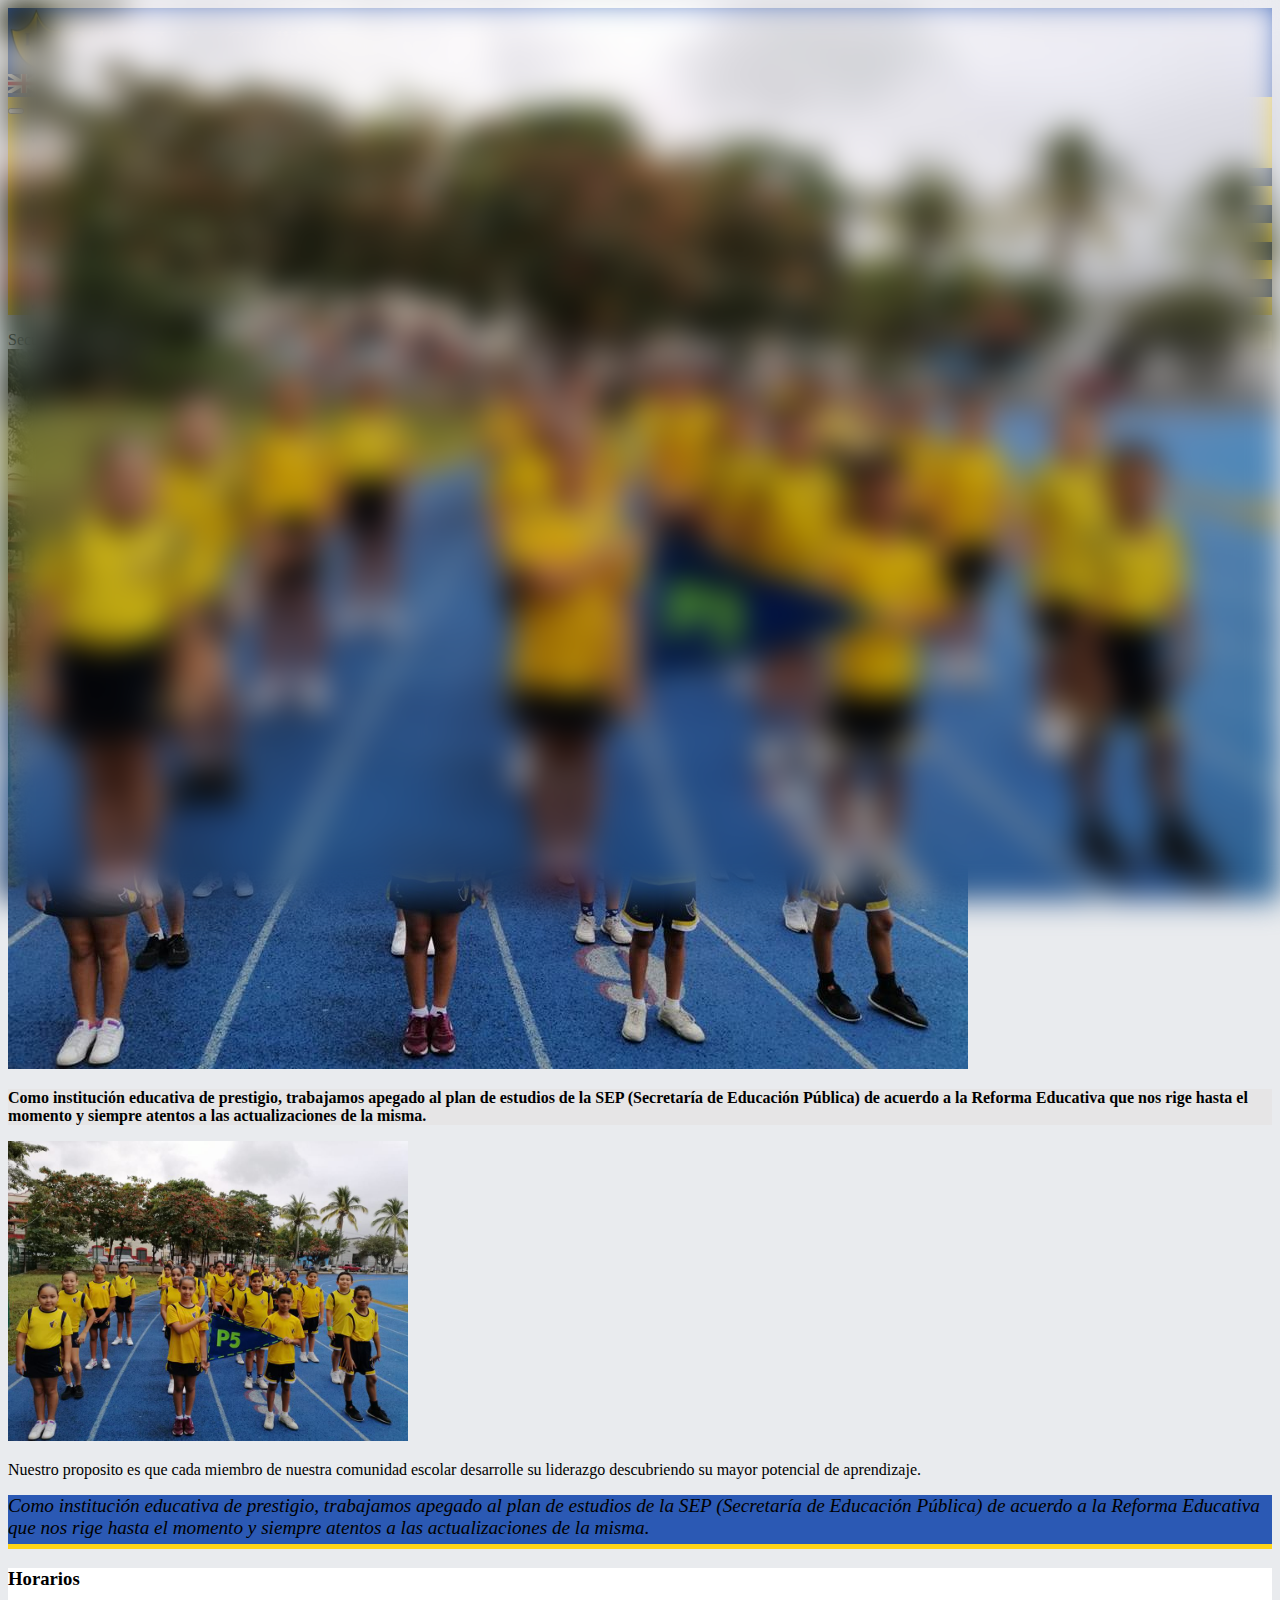
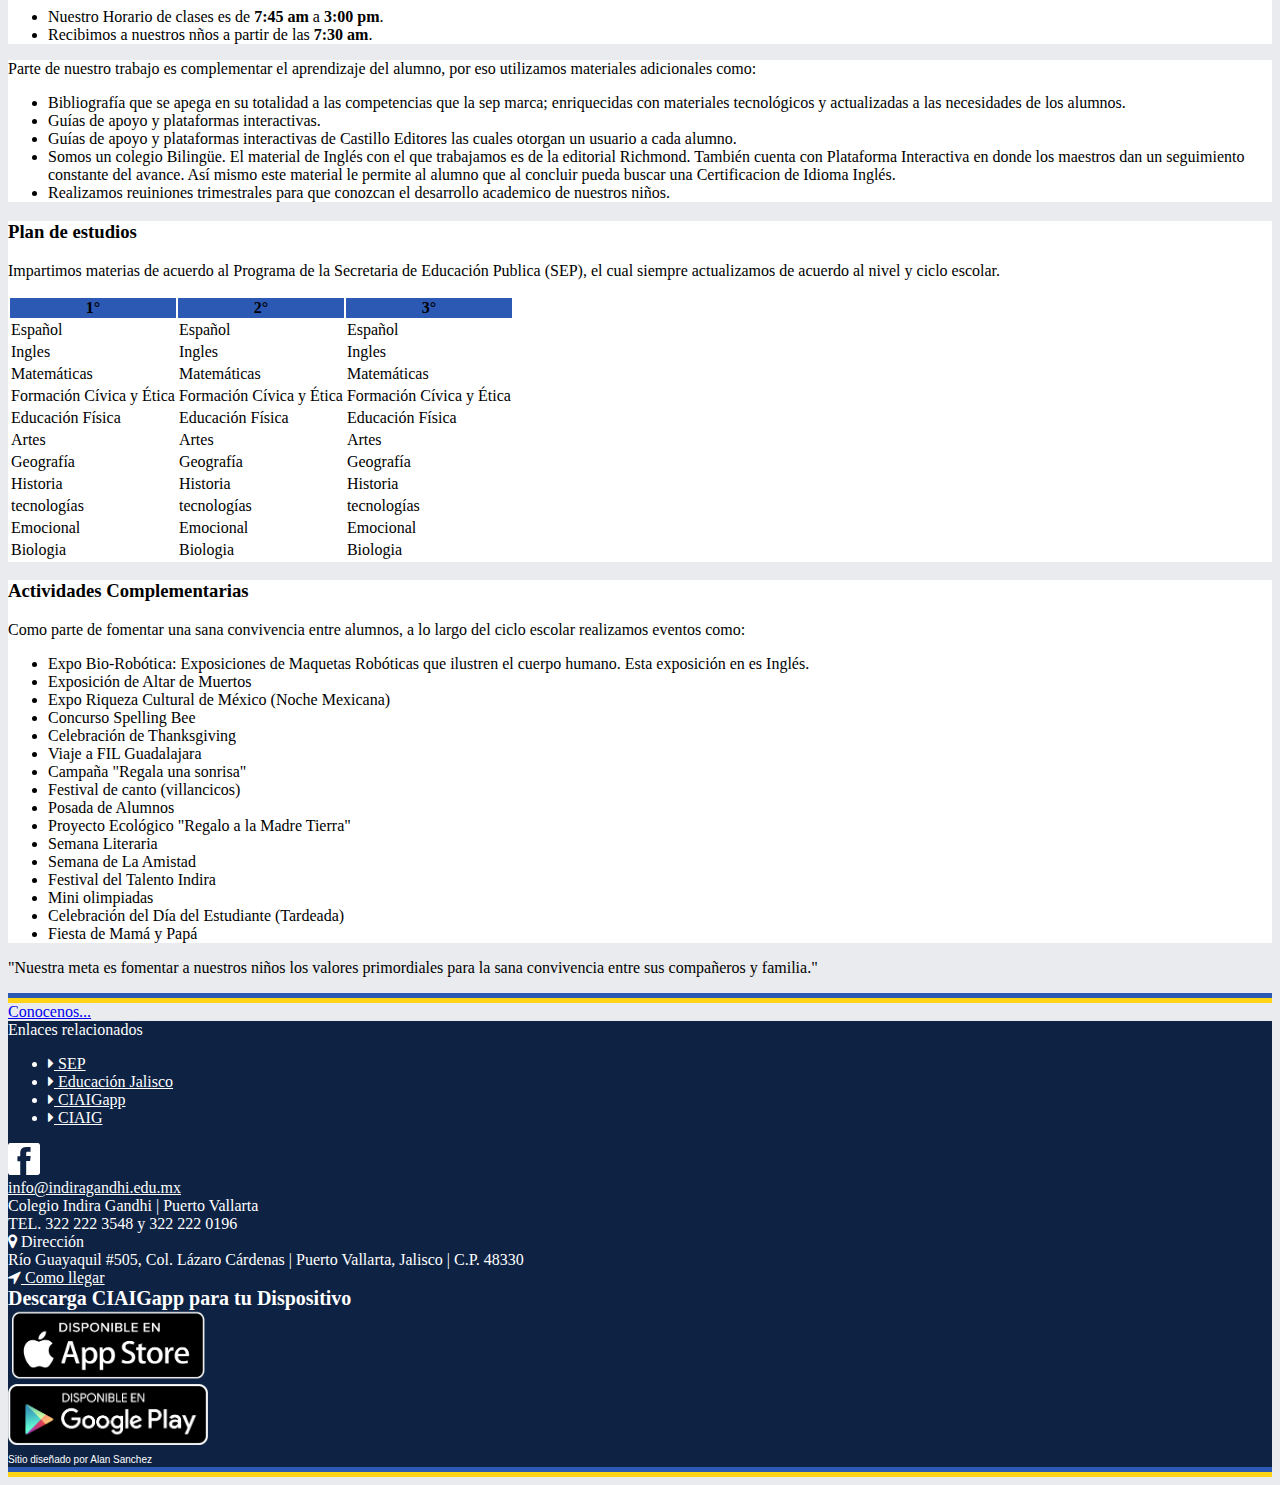
<file: niveles-educativos/secundaria/index.html>
<!doctype html>
<html lang="es">

<head>
    <!-- Required meta tags -->
    <link rel="shortcut icon" type="image/x-icon" href="../../frontend/imgs/icon.ico">
    <meta charset="utf-8">
    <meta name="viewport" content="width=device-width, initial-scale=1, shrink-to-fit=no">

    <link rel="stylesheet" href="https://stackpath.bootstrapcdn.com/bootstrap/4.2.1/css/bootstrap.min.css" integrity="sha384-GJzZqFGwb1QTTN6wy59ffF1BuGJpLSa9DkKMp0DgiMDm4iYMj70gZWKYbI706tWS"
        crossorigin="anonymous">
    <link rel="stylesheet" href="https://cdnjs.cloudflare.com/ajax/libs/font-awesome/4.7.0/css/font-awesome.min.css">
    <script src="https://code.jquery.com/jquery-1.10.2.js"></script>
    <link rel="stylesheet" href="../../introfade.css">
    <title>Secundaria | Colegio Indira Gandhi</title>
    <style>
        .dropdown:hover>.dropdown-menu {
            flex-direction: column;
            display: block;
        }
        @media(min-width:576px) {
            .dropdown-sm:hover>.dropdown-menu-sm {
                flex-direction: row;
                display: flex;
            }
        }
        .img-01 {
            position: absolute;
            left: 0px;
            top: 0px;
            right: 0px;
            bottom: 0px;
            z-index: 0;
            display: block;
            width: 100%;
            margin-right: auto;
            margin-left: auto;
            background-position: 50% 33%;
            background-size: cover;
            background-repeat: no-repeat;
            -webkit-filter: blur(15px);
            filter: blur(15px);
        }
        .img-02{
            display: block;
            width: 100%;
            margin-right: auto;
            margin-left: auto;
            background-position: 50% 33%;
            background-size: cover;
            background-repeat: no-repeat;
        }
        .card{
            border: none;
        }
    </style>
</head>

<body class="m-0 p-0" style="background-color: #e9ebee">
    <header class="d-flex bd-highlight p-0 m-0 px-5" style="background-color: #2B59B4">
        <div class="p-2 w-100 bd-highlight fadeintro">
            <a class="navbar-brand" href="../../">
                <img src="../../frontend/imgs/logoTitle4.png" class="img-fluid" width="300" alt="Logotipo del colegio" />
            </a>
        </div>
        <div class="p-2 flex-shrink-1 bd-highlight align-self-center">
            <a href="#">
                <img src="../../frontend/imgs/us.png" width="32" alt="English version" title="English version" />
            </a>
        </div>
        </div>
    </header>
    <nav class="navbar navbar-expand-lg navbar-light" style="background-color: #FFD417">
        <button class="navbar-toggler" type="button" data-toggle="collapse" data-target="#navbarSupportedContent" aria-controls="navbarSupportedContent"
            aria-expanded="false" aria-label="Toggle navigation">
            <span class="navbar-toggler-icon"></span>
        </button>
        <div class="collapse navbar-collapse" id="navbarSupportedContent">
            <ul class="navbar-nav mr-auto container d-flex flex-md-column flex-lg-row justify-content-lg-between">
                <li class="nav-item">
                    <a class="nav-link" href="../../">INICIO</a>
                </li>
                <li class="nav-item dropdown dropdown-sm">
                    <a class="nav-link" href="#" id="navbarDropdown1" role="button" data-toggle="dropdown" aria-haspopup="true" aria-expanded="false">
                        NOSOTROS <span class="fa" style="font-size: 18px;">&#xf107;</span>
                    </a>
                    <div class="dropdown-menu dropdown-menu-sm" aria-labelledby="navbarDropdown1">
                        <a class="dropdown-item" href="../../conocenos/quienes-somos/">¿QUIENES SOMOS?</a>
                        <a class="dropdown-item" href="../../conocenos/modelo-educativo/">MODELO EDUCATIVO</a>
                        <a class="dropdown-item" href="../../conocenos/nuestro-equipo/">EQUIPO DE TRABAJO</a>
                    </div>
                </li>
                <li class="nav-item dropdown dropdown-sm">
                    <a class="nav-link" href="#" id="navbarDropdown2" role="button" data-toggle="dropdown" aria-haspopup="true" aria-expanded="false">
                        NIVELES EDUCATIVOS <span class="fa" style="font-size: 18px;">&#xf107;</span>
                    </a>
                    <div class="dropdown-menu dropdown-menu-sm" aria-labelledby="navbarDropdown2">
                        <a class="dropdown-item" href="../../niveles-educativos/preescolar/">PREESCOLAR</a>
                        <a class="dropdown-item" href="../../niveles-educativos/primaria/">PRIMARIA</a>
                        <a class="dropdown-item" href="../../niveles-educativos/secundaria/">SECUNDARIA</a>
                    </div>
                </li>
                <li class="nav-item dropdown dropdown-sm">
                    <a class="nav-link" href="#" id="navbarDropdown3" role="button" data-toggle="dropdown" aria-haspopup="true" aria-expanded="false">
                        INTERESADOS <span class="fa" style="font-size: 18px;">&#xf107;</span>
                    </a>
                    <div class="dropdown-menu dropdown-menu-sm" aria-labelledby="navbarDropdown3">
                        <a class="dropdown-item" href="../../aspirantes/proceso/">PROCESO</a>
                        <a class="dropdown-item" href="../../aspirantes/requisitos/">DOCUMENTACION</a>
                    </div>
                </li>
                <li class="nav-item dropdown dropdown-sm">
                    <a class="nav-link" href="#" id="navbarDropdown4" role="button" data-toggle="dropdown" aria-haspopup="true" aria-expanded="false">
                        GALERIA <span class="fa" style="font-size: 18px;">&#xf107;</span>
                    </a>
                    <div class="dropdown-menu dropdown-menu-sm dropdown-toggle" aria-labelledby="navbarDropdown4">
                        <a class="dropdown-item" href="../../galeria/eventos/">EVENTOS</a>
                        <a class="dropdown-item" href="../../galeria/nuestra-casa/">NUESTRAS INSTALACIONES</a>
                    </div>
                </li>
                <li class="nav-item">
                    <a class="nav-link" href="../../contacto/">CONTACTO</a>
                </li>
            </ul>
    </nav>
    <div class="container-fluid p-0 m-0">
        <div id="title-area" class="row p-0 m-0" style="background-color: rgb(245, 245, 245)">
            <div class="col mt-5 mb-3 text-center">
                <div>
                    <span class="h1">Secundaria</span>
                </div>
            </div>
        </div>
        <div class="row p-0 m-0">
            <div class="card d-sm-none d-block">
                <img src="../../frontend/imgs/nivel_secundaria.jpg"  class="card-img" alt="...">
                <div class="card-img-overlay px-5 " style="background-color: rgba(228, 225, 225, 0.67)">
                    <p class="card-text text-justify" style="font-weight: 600;"> Como institución educativa de prestigio, trabajamos apegado al plan de estudios de la SEP (Secretaría de Educación Pública)
                            de acuerdo a la Reforma Educativa que nos rige hasta el momento y siempre atentos a las actualizaciones de
                            la misma.</p>
                </div>
            </div>
            
            <div id="carouselExampleSlidesOnly" class="carousel slide w-100 d-sm-block d-none" data-ride="carousel">
                <div class="carousel-inner">
                    <div class="carousel-item active">
                        <div class="img-01 w-100 d-block" style="background-image: url('../../frontend/imgs/nivel_secundaria.jpg')"></div>
                        <div class="row">
                            <div class="col align-self-end" >
                                    <img src="../../frontend/imgs/nivel_secundaria.jpg" width="400" class="m-5" alt="..." style="position: relative;">
                            </div>
                            <div class="col px-5 align-self-center">
                                <p class="text-white h3">Nuestro proposito es que cada miembro de nuestra comunidad escolar desarrolle su liderazgo descubriendo su mayor potencial de aprendizaje.</p>
                            </div>
                        </div>
                    </div>
                </div>
            </div>
        </div>
        <div class=" row m-0 text-center py-3 d-sm-block d-none" style="background-color: #2B59B4">
            <cite class="mt-0 pt-0 text-white px-sm-3 px-1" style="font-size: 1.2rem;">
                Como institución educativa de prestigio, trabajamos apegado al plan de estudios de la SEP (Secretaría de Educación Pública)
                de acuerdo a la Reforma Educativa que nos rige hasta el momento y siempre atentos a las actualizaciones de
                la misma.
            </cite>
        </div>
        <div class="row m-0 p-0 mt-5">
            <div class="col m-0 p-0">
                <div style=" width:100%; height: 5px; background-color: #2B59B4;"></div>
            </div>
            <div class="col m-0 p-0">
                <div style=" width:100%; height: 5px; background-color: #FFD417;"></div>
            </div>
        </div>
        <div class="row p-0 m-0 px-lg-5 mx-lg-5">
            <div class="col p-0 m-0 px-lg-5 mx-lg-5">
                <div class="card my-2 mx-sm-5 mx-3" style="background-color: #FFFFFF">
                    <div class="card-body">
                        <div class="row m-0 pt-3 px-sm-5 px-1">
                            <div class="col p-0 m-0">
                                <h3>Horarios</h3>
                                <ul>
                                    <li class="text-justify">Nuestro Horario de clases es de <b>7:45 am</b> a <b>3:00 pm</b>.</li>
                                    <li>Recibimos a nuestros nños a partir de las <b>7:30 am</b>.</li>
                                </ul>
                            </div>
                        </div>
                    </div>
                </div>
                <div class="card my-2 mx-sm-5 mx-3" style="background-color: #FFFFFF">
                    <div class="card-body">
                        <div class="row m-0 pt-3 px-sm-5 px-1">
                            <p class="text-justify" >Parte de nuestro trabajo es complementar el aprendizaje del
                                alumno, por eso utilizamos materiales adicionales como:</p>
                            <ul >
                                <li>Bibliografía que se apega en su totalidad a las competencias que la sep marca; enriquecidas con materiales tecnológicos y actualizadas a las necesidades de los alumnos.</li>
                                <li>Guías de apoyo y plataformas interactivas.</li>
                                <li>Guías de apoyo y plataformas interactivas de Castillo Editores las cuales otorgan un usuario a cada alumno.</li>
                                <li>Somos un colegio Bilingüe. El material de Inglés con el que trabajamos es de la editorial
                                    Richmond. También cuenta con Plataforma Interactiva en donde los maestros dan un seguimiento constante del avance. Así mismo este material le permite al alumno que al concluir pueda buscar una Certificacion de Idioma Inglés.</li>
                                <li>Realizamos reuiniones trimestrales para que conozcan el desarrollo academico de nuestros niños.</li>
                            </ul>
                        </div>
                    </div>
                </div>
                <div class="card my-2 mx-sm-5 mx-3" style="background-color: #FFFFFF">
                        <div class="card-body">
                            <div class="row m-0 pt-3 px-sm-5 px-1">
                                <div class="col p-0 m-0">
                                    <h3 class="p-0 m-0">Plan de estudios</h3>
                                    <p>Impartimos materias de acuerdo al Programa de la Secretaria de Educación Publica (SEP), el cual siempre actualizamos de acuerdo al nivel y ciclo escolar.</p>
                                    <div class="table-responsive-sm">
                                        <table class="table table-sm table-striped table-bordered">
                                            <tbody>
                                                <tr class="text-white" style="background-color:#2B59B4;">
                                                    <th>1°</th>
                                                    <th>2°</th>
                                                    <th>3°</th>
                                                </tr>
                                                <tr>
                                                    <td>Español</td>
                                                    <td>Español</td>
                                                    <td>Español</td>
                                                </tr>
                                                <tr>
                                                    <td>Ingles</td>
                                                    <td>Ingles</td>
                                                    <td>Ingles</td>
                                                </tr>
                                                <tr>
                                                    <td>Matemáticas</td>
                                                    <td>Matemáticas</td>
                                                    <td>Matemáticas</td>
                                                </tr>
                                                <tr>
                                                    <td>Formación Cívica y Ética</td>
                                                    <td>Formación Cívica y Ética</td>
                                                    <td>Formación Cívica y Ética</td>
                                                </tr>
                                                <tr>
                                                    <td>Educación Física</td>
                                                    <td>Educación Física</td>
                                                    <td>Educación Física</td>
                                                </tr>
                                                <tr>
                                                    <td>Artes</td>
                                                    <td>Artes</td>
                                                    <td>Artes</td>
                                                </tr>
                                                <tr>
                                                    <td>Geografía</td>
                                                    <td>Geografía</td>
                                                    <td>Geografía</td>
                                                </tr>
                                                <tr>
                                                    <td>Historia</td>
                                                    <td>Historia</td>
                                                    <td>Historia</td>
                                                </tr>
                                                <tr>
                                                    <td>tecnologías</td>
                                                    <td>tecnologías</td>
                                                    <td>tecnologías</td>
                                                </tr>
                                                <tr>
                                                    <td>Emocional</td>
                                                    <td>Emocional</td>
                                                    <td>Emocional</td>
                                                </tr>
                                                <tr>
                                                    <td>Biologia</td>
                                                    <td>Biologia</td>
                                                    <td>Biologia</td>
                                                </tr>
                                            </tbody>
                                        </table>
                                    </div>
                                </div>
                            </div>
                        </div>
                    </div>
                <div class="card my-2 mx-sm-5 mx-3" style="background-color: #FFFFFF">
                    <div class="card-body">
                        <div class="row m-0 pt-3 px-sm-5 px-1">
                            <div class="col p-0 m-0">
                                <h3>Actividades Complementarias</h3>
                                <p class="text-justify" >Como parte de fomentar una sana convivencia entre alumnos, a
                                lo largo del ciclo escolar realizamos eventos como:</p>
                                <ul >
                                        <li>Expo Bio-Robótica: Exposiciones de Maquetas Robóticas que ilustren el cuerpo humano. Esta exposición en es Inglés.</li>
                                        <li>Exposición de Altar de Muertos</li>
                                        <li>Expo Riqueza Cultural de México (Noche Mexicana)</li>
                                        <li>Concurso Spelling Bee</li>
                                        <li>Celebración de Thanksgiving</li>
                                        <li>Viaje a FIL Guadalajara</li>
                                        <li>Campaña "Regala una sonrisa"</li>
                                        <li>Festival de canto (villancicos)</li>
                                        <li>Posada de Alumnos</li>
                                        <li>Proyecto Ecológico "Regalo a la Madre Tierra"</li>
                                        <li>Semana Literaria</li>
                                        <li>Semana de La Amistad</li>
                                        <li>Festival del Talento Indira</li>
                                        <li>Mini olimpiadas</li>
                                        <li>Celebración del Día del Estudiante (Tardeada)</li>
                                        <li>Fiesta de Mamá y Papá</li>
                                </ul>
                            </div>
                        </div>
                    </div>
                </div>
                <div class="row m-0 mt-4 mx-sm-5 mx-3">
                    <div class="col align-items-center">
                        <p style="font-family: Monotype Corsiva;" class="text-center h5">"Nuestra meta es fomentar a nuestros niños los valores primordiales para la sana convivencia entre sus compañeros y familia."</p>
                    </div>
                </div>
            </div>
        </div>
        <div class="row m-0 p-0 mt-3">
            <div class="col m-0 p-0">
                <div style=" width:100%; height: 5px; background-color: #2B59B4;"></div>
            </div>
            <div class="col m-0 p-0">
                <div style=" width:100%; height: 5px; background-color: #FFD417;"></div>
            </div>
        </div>
        <div class="row m-0 p-0 mt-3 mb-3">
            <div class="col align-items-center text-center">
                <a href="../../contacto/" class="btn btn-success text-white">Conocenos...</a>
            </div>
        </div>
        <!--Contenido-->
    </div>
    <footer class="footer mt-auto py-3 container-fluid" style="background-color: #0E2344">
        <div class="row">
            <div class="col align-items-center m-3 ml-5 ml-sm-3">
                <div class="d-flex align-items-start flex-column bd-highlight" style="color:#FFFFFF">
                    <div class="p-0 bd-highlight">
                        <span class="h5">Enlaces relacionados</span>
                        <ul class="list-unstyled">
                            <li>
                                <a href="http://www.gob.mx/sep" style="color:#FFFFFF" target="_blank"><i style="font-size:16px"
                                        class="fa">&#xf0da;</i> SEP</a>
                            </li>
                            <li>
                                <a href="http://portalsej.jalisco.gob.mx//" style="color:#FFFFFF" target="_blank"><i style="font-size:16px"
                                        class="fa">&#xf0da;</i> Educación Jalisco</a>
                            </li>
                            <li>
                                <a href="#" style="color:#FFFFFF" target="_blank"><i style="font-size:16px" class="fa">&#xf0da;</i>
                                    CIAIGapp</a>
                            </li>
                            <li>
                                <a href="https://www.ciaigandhi.com/" style="color:#FFFFFF" target="_blank"><i style="font-size:16px"
                                        class="fa">&#xf0da;</i> CIAIG</a>
                            </li>
                        </ul>
                    </div>
                </div>
            </div>
            <div class="col align-items-center">
                <div class="d-flex align-items-center flex-column bd-highlight mb-3">
                    <div class="mb-auto p-2 bd-highlight">
                        <a href="https://www.facebook.com/ColegioIndira-Gandhi-117346585516820/"><img src="../../frontend/imgs/facebook.svg"
                                width="32" /></a>
                    </div>
                    <div class="p-0 bd-highlight text-center">
                        <a class="text-center" style="color: #FFFFFF" href="mailto:info@indiragandhi.edu.mx">info@indiragandhi.edu.mx</a>
                    </div>
                    <div class="p-0 bd-highlight text-center">
                        <span class="text-center" style="color: #FFFFFF">Colegio Indira Gandhi | Puerto Vallarta</span>
                    </div>
                    <div class="p-0 bd-highlight text-center">
                        <span class="text-center" style="color: #FFFFFF">TEL. 322 222 3548 y 322 222 0196</span>
                    </div>
                    <div class=" p-0 bd-highlight text-center" style="width: 2erm; color: #FFFFFF;">
                        <i class="fa fa-map-marker" style="color:#FFFFFF"></i> <span class="h6">Dirección</span><br> Río
                        Guayaquil #505, Col. Lázaro Cárdenas | Puerto Vallarta, Jalisco | C.P. 48330<br>
                        <a style="color: #FFFFFF" href="https://www.google.com/maps/dir//Colegio+Indira+Gandhi,+R%C3%ADo+Guayaquil,+L%C3%A1zaro+C%C3%A1rdenas,+Puerto+Vallarta,+Jalisco/@20.6233435,-105.2612991,13z/data=!4m8!4m7!1m0!1m5!1m1!1s0x8421455deefb204b:0x45ad1e56f146c518!2m2!1d-105.2262794!2d20.623347"><i
                                class="fa fa-location-arrow" style="color:#FFFFFF; font-size: 16px"></i> Como llegar</a>
                    </div>
                </div>
            </div>
            <div class="col align-items-center m-3">
                <div class="d-flex align-items-center flex-column bd-highlight mb-3">
                    <div class=" mb-auto p-0 text-center bd-highlight">
                        <span style="color: #FFFFFF; font-size: 15pt; font-weight:600">Descarga CIAIGapp para tu Dispositivo</span>
                    </div>
                    <div class="mb-auto p-0 bd-highlight">
                        <a href="https://itunes.apple.com/mx/app/ciaigapp/id1358531130?mt=8"><img src="../../frontend/imgs/app-store-icon.png"
                                class="img-fluid" width="200" /></a>
                    </div>
                    <div class="mb-auto p-0 bd-highlight">
                        <a href="https://play.google.com/store/apps/details?id=com.ciaigapp"><img src="../../frontend/imgs/play-store-icon.png"
                                class="img-fluid" width="200" /></a>
                    </div>
                </div>
            </div>
        </div>
        <div class="row">
            <div class="col text-center">
                <font face="Arial" size="1" color="#FFFFFF">Sitio diseñado por Alan Sanchez</font>
            </div>
        </div>
    </footer>
    <div class="row m-0 p-0">
        <div class="col m-0 p-0">
            <div style=" width:100%; height: 5px; background-color: #2B59B4;"></div>
        </div>
        <div class="col m-0 p-0">
            <div style=" width:100%; height: 5px; background-color: #FFD417;"></div>
        </div>
    </div>
    <script src="https://code.jquery.com/jquery-3.3.1.slim.min.js" integrity="sha384-q8i/X+965DzO0rT7abK41JStQIAqVgRVzpbzo5smXKp4YfRvH+8abtTE1Pi6jizo"
        crossorigin="anonymous"></script>
    <script src="https://cdnjs.cloudflare.com/ajax/libs/popper.js/1.14.6/umd/popper.min.js" integrity="sha384-wHAiFfRlMFy6i5SRaxvfOCifBUQy1xHdJ/yoi7FRNXMRBu5WHdZYu1hA6ZOblgut"
        crossorigin="anonymous"></script>
    <script src="https://stackpath.bootstrapcdn.com/bootstrap/4.2.1/js/bootstrap.min.js" integrity="sha384-B0UglyR+jN6CkvvICOB2joaf5I4l3gm9GU6Hc1og6Ls7i6U/mkkaduKaBhlAXv9k"
        crossorigin="anonymous"></script>
</body>

</html>
</file>
<file: introfade.css>
body .container-fluid,
.fadeintro {
  -webkit-animation: fadein 1s; /* Safari, Chrome and Opera > 12.1 */
  -moz-animation: fadein 1s; /* Firefox < 16 */
  -ms-animation: fadein 1s; /* Internet Explorer */
  -o-animation: fadein 1s; /* Opera < 12.1 */
  animation: fadein 1s;
}
@keyframes fadein {
  from {
    opacity: 0;
  }
  to {
    opacity: 1;
  }
}

/* Firefox < 16 */
@-moz-keyframes fadein {
  from {
    opacity: 0;
  }
  to {
    opacity: 1;
  }
}

/* Safari, Chrome and Opera > 12.1 */
@-webkit-keyframes fadein {
  from {
    opacity: 0;
  }
  to {
    opacity: 1;
  }
}

/* Internet Explorer */
@-ms-keyframes fadein {
  from {
    opacity: 0;
  }
  to {
    opacity: 1;
  }
}

/* Opera < 12.1 */
@-o-keyframes fadein {
  from {
    opacity: 0;
  }
  to {
    opacity: 1;
  }
}

.dropdown-menu {
  background-color: #0e2344;
}

.dropdown-item {
  color: #ffffff;
}

.dropdown-item:active {
  background-color: rgba(255, 255, 255, 0.945);
  color: #212529;
  background-clip: padding-box;
}

.nav-link {
  font-weight: bold;
  font-family: Arial;
}
.back-to-top {
  background-color: #000000;
  color: #ffffff;
  opacity: 0;
  transition: opacity 0.6s ease-in-out;
  z-index: 999;
  position: fixed;
  right: 20px;
  bottom: 20px;
  width: 50px;
  height: 50px;
  box-sizing: border-box;
  border-radius: 0%;
}

a.back-to-top {
  font-weight: 1000;
  letter-spacing: 2px;
  font-size: 14px;
  text-transform: uppercase;
  text-align: center;
  line-height: 1.6;
  padding-left: 2px;
  padding-top: 14px;
}

.back-to-top:hover,
.back-to-top:focus,
.back-to-top:visited {
  color: #ffffff;
}

.back-to-top.show {
  opacity: 1;
}
</file>
